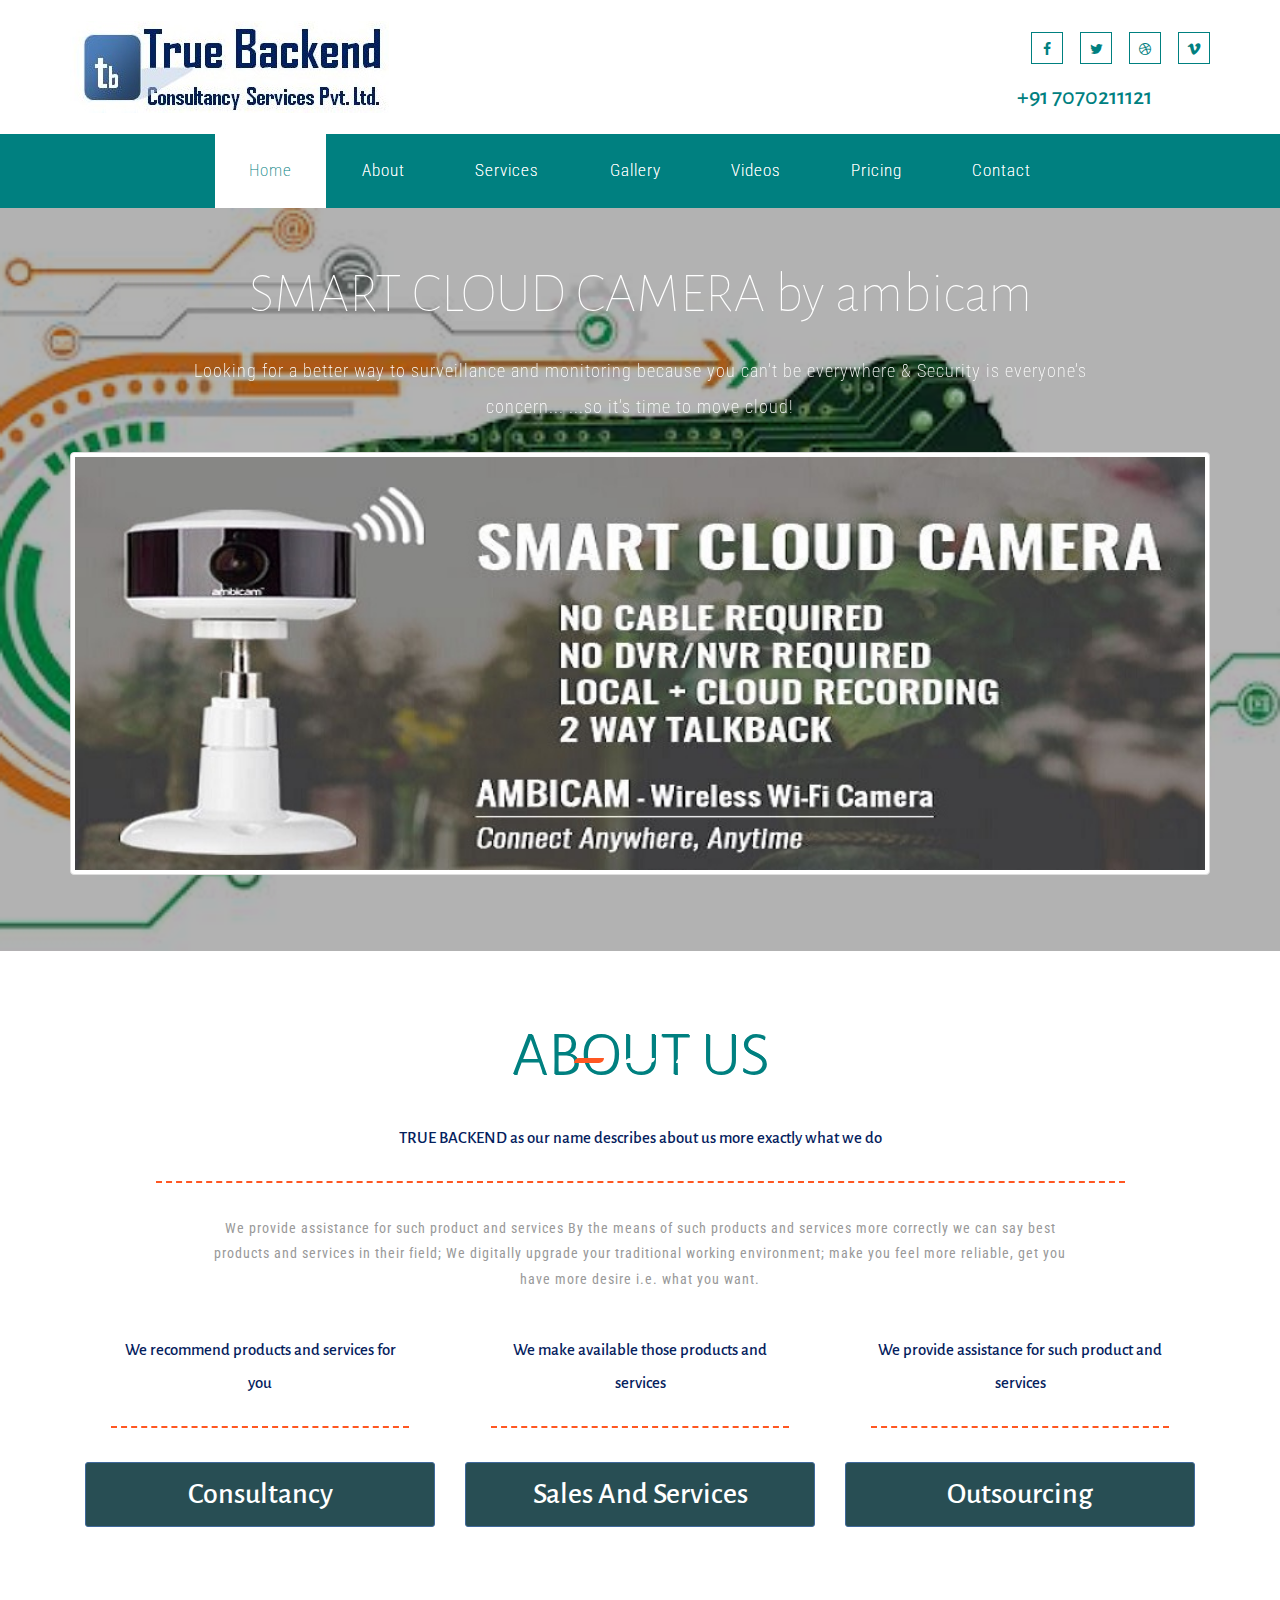
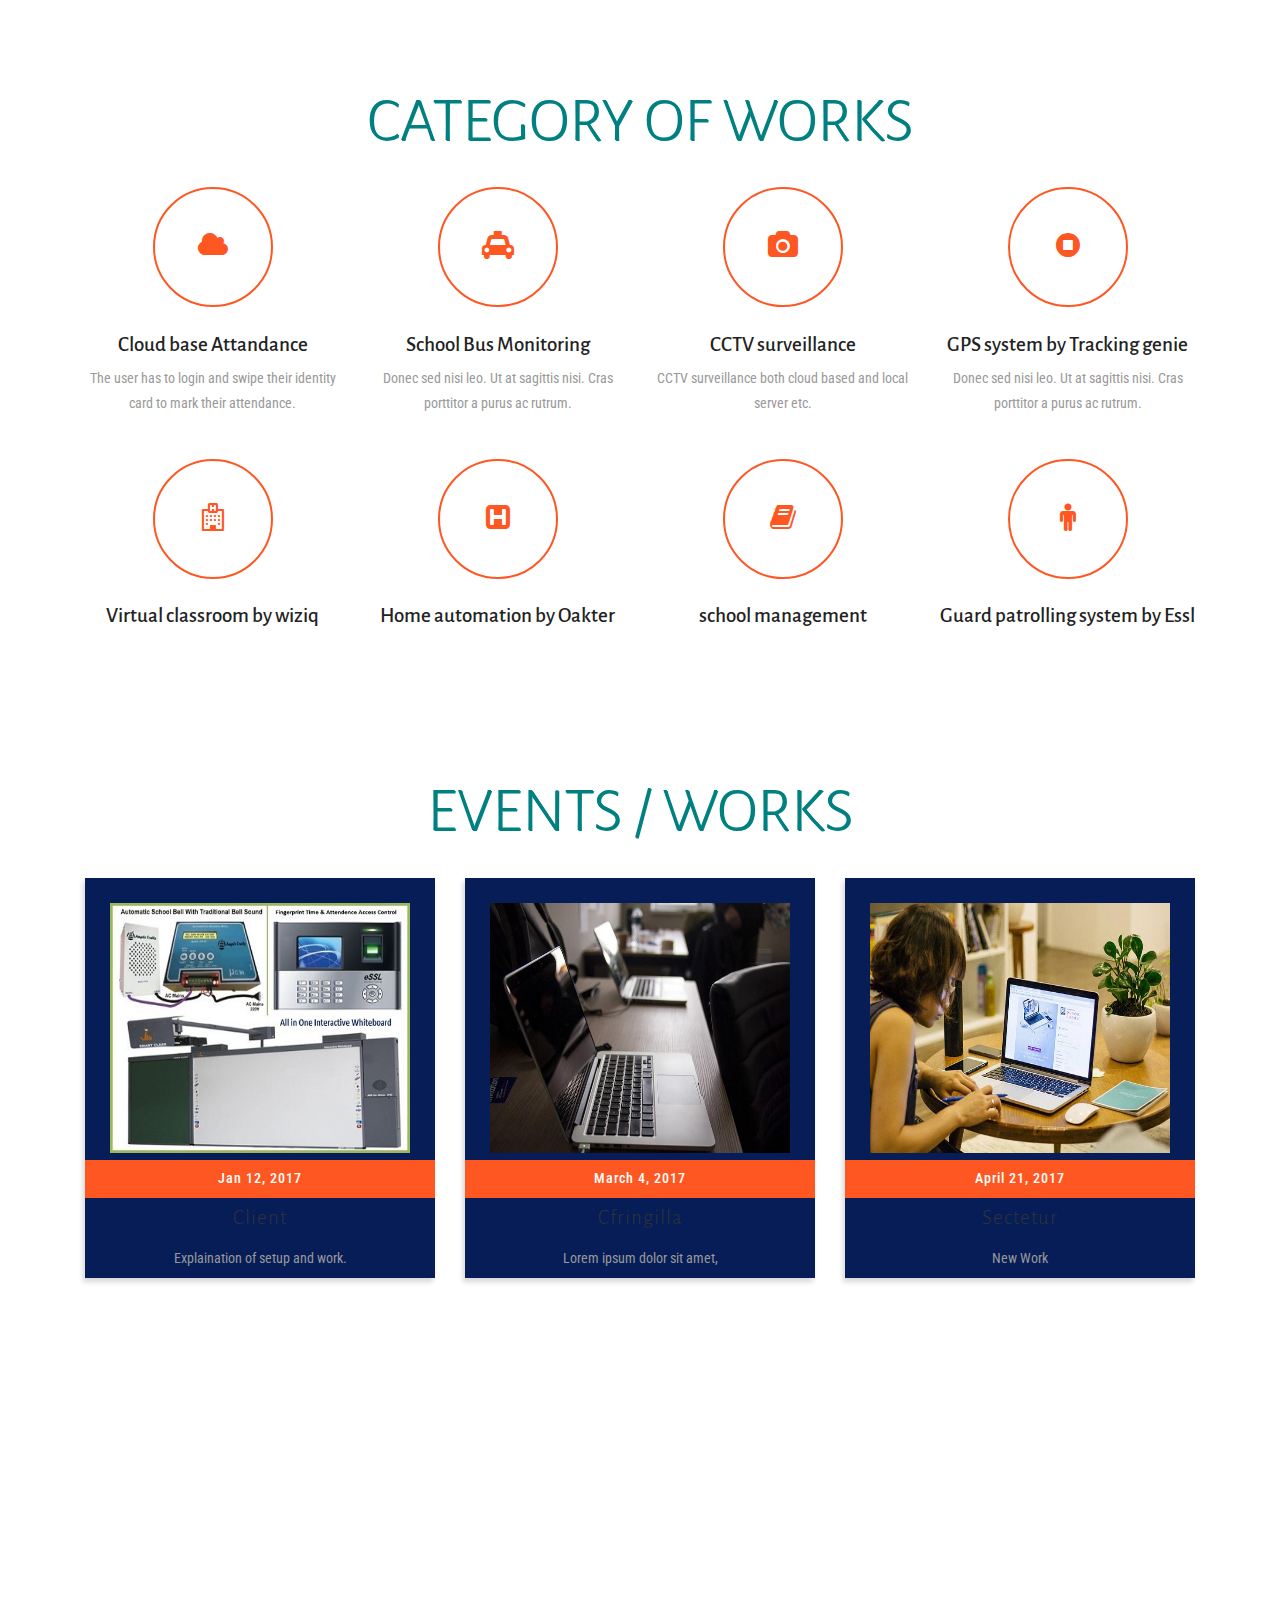
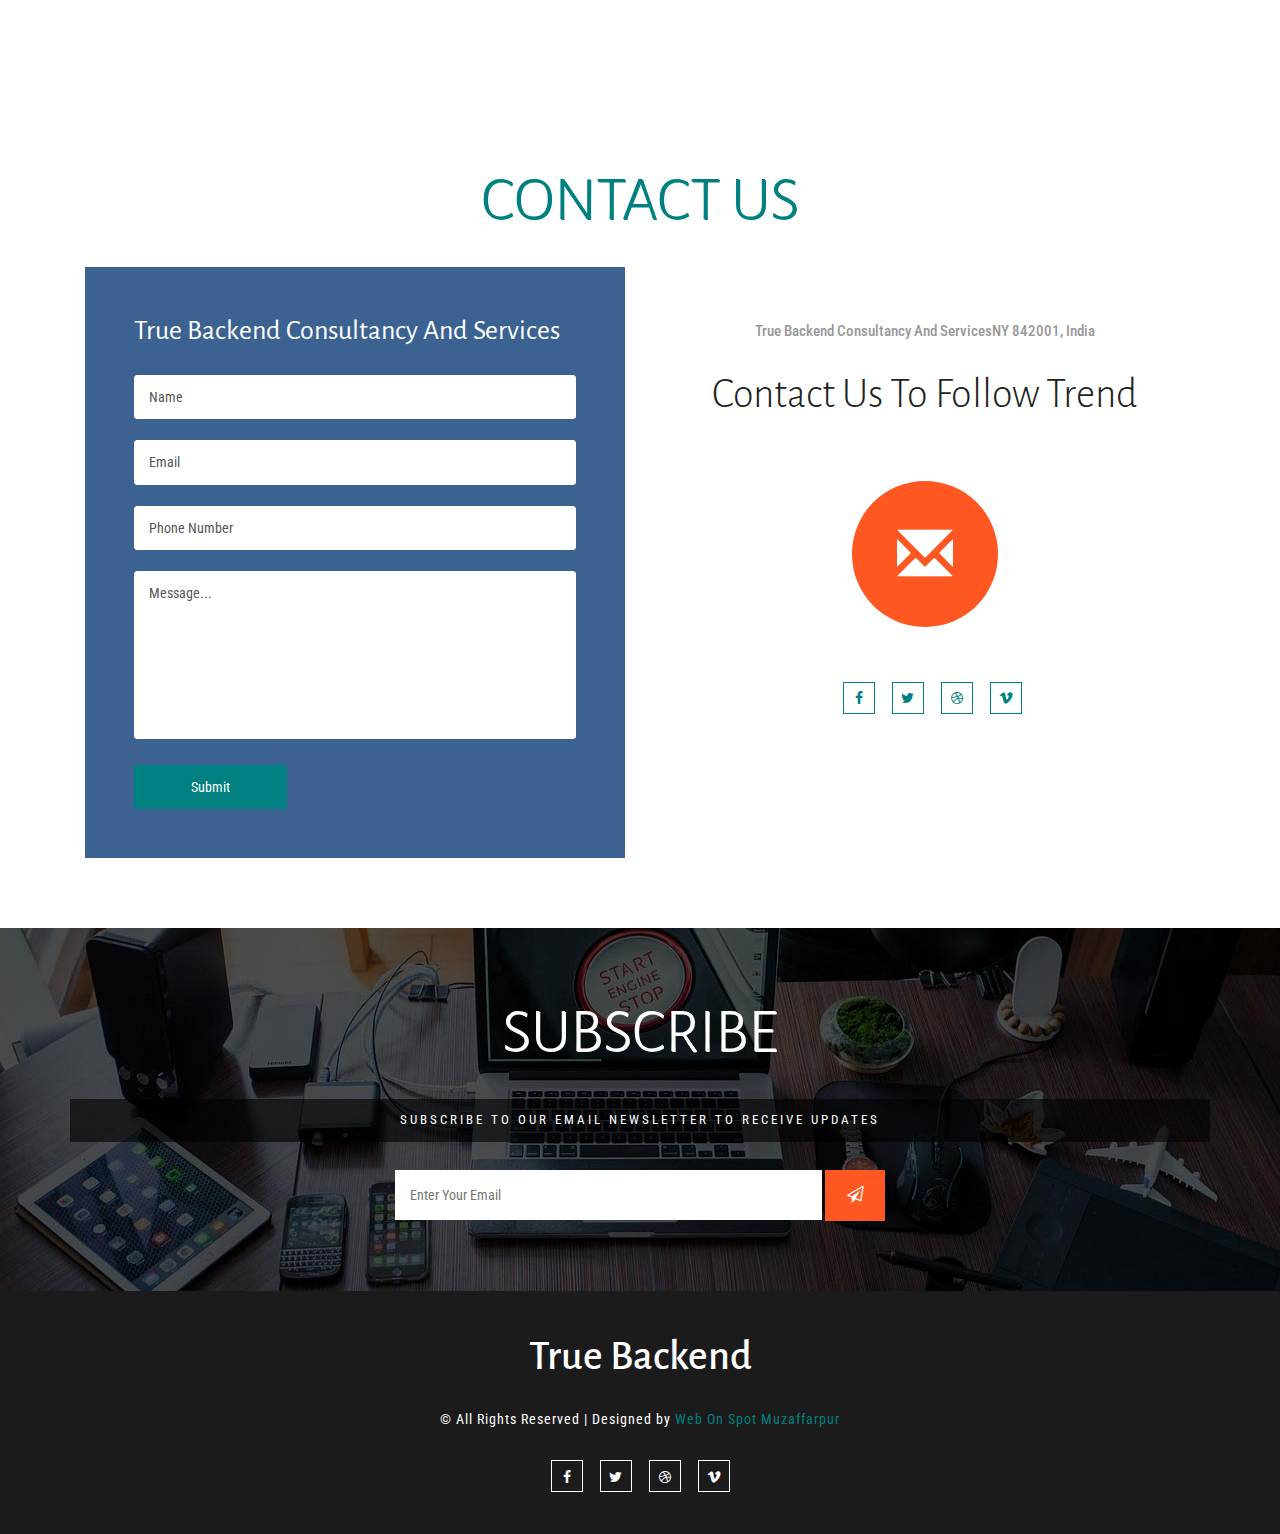
<file: index.html>
﻿
<!DOCTYPE html>
<html lang="en">
<head>
<title>True Backend : Consultancy India Pvt Ltd. | Home :: TrueBackend</title>
<meta name="viewport" content="width=device-width, initial-scale=1">
<meta http-equiv="Content-Type" content="text/html; charset=utf-8" />
<meta name="keywords" content="True Backend : Consultancy India Pvt Ltd. | Home :: TrueBackend Muzaffarur" />
<script type="application/x-javascript"> addEventListener("load", function() { setTimeout(hideURLbar, 0); }, false); function hideURLbar(){ window.scrollTo(0,1); } </script>
<!-- Custom Theme files -->
<link href="css/bootstrap.css" type="text/css" rel="stylesheet" media="all">
<link href="css/style.css" type="text/css" rel="stylesheet" media="all">  
<link href="css/font-awesome.css" rel="stylesheet">   <!-- font-awesome icons -->  
<link rel="stylesheet" href="css/flexslider.css" type="text/css" media="all" property="" />
<link rel="stylesheet" href="css/lightbox.css">
<!-- //Custom Theme files -->    
<!-- js --> 
<script src="js/jquery-2.2.3.min.js"></script>  
<!-- //js -->  
<!-- web-fonts -->     
<link href="//fonts.googleapis.com/css?family=Roboto+Condensed:300,300i,400,400i,700,700i" rel="stylesheet">
<link href="//fonts.googleapis.com/css?family=Alegreya+Sans:100,100i,300,300i,400,400i,500,500i,700,700i,800,800i,900,900i" rel="stylesheet"> 
    <!--<script src="https://cdn.jsdelivr.net/bxslider/4.2.12/jquery.bxslider.min.js"></script>
    <script>
    $(document).ready(function(){
      $('.slider').bxSlider();
    });
    </script>-->
<!-- //web-fonts -->  
    <!-- Start of truebackend Zendesk Widget script -->
    <script>
/*<![CDATA[*/window.zEmbed||function(e,t){var n,o,d,i,s,a=[],r=document.createElement("iframe");window.zEmbed=function(){a.push(arguments)},window.zE=window.zE||window.zEmbed,r.src="javascript:false",r.title="",r.role="presentation",(r.frameElement||r).style.cssText="display: none",d=document.getElementsByTagName("script"),d=d[d.length-1],d.parentNode.insertBefore(r,d),i=r.contentWindow,s=i.document;try{o=s}catch(e){n=document.domain,r.src='javascript:var d=document.open();d.domain="'+n+'";void(0);',o=s}o.open()._l=function(){var e=this.createElement("script");n&&(this.domain=n),e.id="js-iframe-async",e.src="https://assets.zendesk.com/embeddable_framework/main.js",this.t=+new Date,this.zendeskHost="truebackend.zendesk.com",this.zEQueue=a,this.body.appendChild(e)},o.write('<body onload="document._l();">'),o.close()}();
/*]]>*/</script>
    <!-- End of truebackend Zendesk Widget script -->
    <link href="mickeywatch/mw.css" rel="stylesheet" />
    <script src="mickeywatch/mw.js"></script>
</head> 
<body>
	<!-- header -->
	<div class="header" id="home">
		<div class="container">
			<div class="agile_header_grid"> 
				<div class="header-mdl agileits-logo"><!-- header-two --> 
					<h1><a href="index.html"><img src="images/logo.jpg" /></a></h1> 
				</div>
				<div class="agile_social_banner">
					<ul class="agileits_social_list">
						<li><a href="#" class="WOS_agile_facebook"><i class="fa fa-facebook" aria-hidden="true"></i></a></li>
						<li><a href="#" class="agile_twitter"><i class="fa fa-twitter" aria-hidden="true"></i></a></li>
						<li><a href="#" class="WOS_agile_dribble"><i class="fa fa-dribbble" aria-hidden="true"></i></a></li>
						<li><a href="#" class="WOS_agile_vimeo"><i class="fa fa-vimeo" aria-hidden="true"></i></a></li>
					</ul>
                    <br />
                    <h3 class="callno">+91 7070211121 </h3> 
				</div> 
                
				<div class="clearfix"> </div>
			</div>  
		</div>	
	</div>	
	<!-- //header -->
	<!-- navigation -->
	<div class="top-nav">
		<nav class="navbar navbar-default">
			<div class="container">
				<div class="navbar-header">
					<button type="button" class="navbar-toggle collapsed" data-toggle="collapse" data-target="#bs-example-navbar-collapse-1">
						<span class="sr-only">Toggle navigation</span>
						<span class="icon-bar"></span>
						<span class="icon-bar"></span>
						<span class="icon-bar"></span>
					</button>
				</div>
				<!-- Collect the nav links, forms, and other content for toggling -->
				<div class="collapse navbar-collapse" id="bs-example-navbar-collapse-1">
                    <ul class="nav navbar-center cl-effect-15">
                        <li><a href="index.html" class="active scroll">Home</a></li>
                        <li><a href="#about" class="scroll" data-hover="About">About</a></li>
                        <li><a href="services.html" data-hover="Services">Services</a></li>
                        <li><a href="#gallery" class="scroll" data-hover="Gallery">Gallery</a></li>
                        <li><a href="#news" class="scroll" data-hover="Videos">Videos</a></li>
                        <li><a href="#news" class="scroll" data-hover="Pricing">Pricing</a></li>
                        <li><a href="../true/contact.html" data-hover="Contact">Contact</a></li>
                    </ul>	
					<div class="clearfix"> </div>
				</div>
			</div>	
		</nav>		
	</div>	
	<!-- navigation -->

	<!-- banner -->
	<div class="WOSls-banner"> 
		<!-- banner-text -->
		<div class="banner-text agileinfo"> 
			<div class="container">
				<div class="flexslider">
					<ul class="slides">
						<li>
                           
                           
							<div class="banner-WOSlstext"> 
								<h2>SMART CLOUD CAMERA by ambicam</h2>
								<p>Looking for a better way to surveillance and monitoring because you can’t be everywhere & Security is everyone’s concern... ...so it’s time to move cloud!</p>
							</div>
                            <img src="images/smart_cloud_camera.jpg" class="thumbnail"  />
						</li>
						<li>
                            
							<div class="banner-WOSlstext"> 
								<h3>SMART HOME by Oakterh</h3>
								<p>Upgrade your Home a smart home without changing any existing appliances; that you have either a ceiling fan or AC or any electrical appliances even your doors or wall mounted switch boxes.</p>
							</div>
                            <img src="images/IMG-20180222-WA0008.jpg" class="thumbnail" />
						</li>
						<li>
                            
							<div class="banner-WOSlstext"> 
								<h3>SMART TRACKING SOLUTION by Tracking Genie</h3>
								<p>Track your vehicle in Real-Time, a complete vehicle tracking solution.</p>
							</div> 
                            <img src="images/smarttrackingsolution.jpg" class="thumbnail" />
						</li>
					</ul> 
				</div> 	 
			</div>  
		</div>	
		<!-- //banner-text -->   
	</div>	
	<!-- //banner -->
	<!-- welcome -->
	<div id="about" class="welcome">
		<div class="container">
			<h3 class="agileits-title">About Us</h3>
            <h4>
                TRUE BACKEND as our name describes about us more
                exactly what we do
            </h4>
            <p class="w-text">
                We provide assistance for such product and services
                By the means of such products and services more
                correctly we can say best products and services in their
                field; We digitally upgrade your traditional working
                environment; make you feel more reliable, get you have
                more desire i.e. what you want.
            </p>
			<div class="welcome-row">
				<div class="col-sm-4 welcome-grids">
					<div class="welcome-img">
						
						<div class="">
                            <h4 class="text-center">We recommend products and services for you</h4>
						</div>
                        <h2 class="thumbnail">Consultancy</h2>
					</div>
				</div>
				<div class="col-sm-4 welcome-grids">
					<div class="welcome-img">
						<!--<img src="images/img2.jpg" class="img-responsive zoom-img" alt="">-->
						<div class="">
                            <h4 class="text-center">We make available those products and services</h4>
						</div>
                        <h2 class="thumbnail">Sales And Services</h2>
					</div>
				</div>
				<div class="col-sm-4 welcome-grids">
					<div class="welcome-img">
						<!--<img src="images/img3.jpg" class="img-responsive zoom-img" alt="">-->
						<div class="">
                            <h4 class="text-center">We provide assistance for such product and services</h4>
						</div>
                        <h2 class="thumbnail">Outsourcing</h2>
					</div>
				</div>
				<div class="clearfix"> </div>
			</div>
		</div>
	</div>
	<!-- //welcome -->
	<!-- team -->
	<!--<div id="team" class="team jarallax">
		<div class="container"> 
			<h3 class="agileits-title WOStitle1">Our Team</h3>  
			<div class="team-agileinfo">
				<div class="col-md-3 col-xs-6 agile_team_grid">
					<div class="view WOS-agile-view">
						<img src="images/t1.jpg" alt=" " class="img-responsive" />
						<div class="WOSlmask">
							<h5>Stellawil</h5>
							<p>Quis autem vel eum iure reprehenderit qui in ea voluptate velit.</p> 
							<div class="agileits_social_icons">
								<ul class="agileits_social_list">
									<li><a href="#" class="WOS_agile_facebook"><i class="fa fa-facebook" aria-hidden="true"></i></a></li>
									<li><a href="#" class="agile_twitter"><i class="fa fa-twitter" aria-hidden="true"></i></a></li>
									<li><a href="#" class="WOS_agile_dribble"><i class="fa fa-dribbble" aria-hidden="true"></i></a></li> 
								</ul>
							</div> 
						</div>
					</div>
				</div>
				<div class="col-md-3 col-xs-6 agile_team_grid">
					<div class="view WOS-agile-view">
						<img src="images/t2.jpg" alt=" " class="img-responsive" />
						<div class="WOSlmask">
							<h5>Mark Sophia</h5>
							<p>Quis autem vel eum iure reprehenderit qui in ea voluptate velit.</p>
							<div class="agileits_social_icons">
								<ul class="agileits_social_list">
									<li><a href="#" class="WOS_agile_facebook"><i class="fa fa-facebook" aria-hidden="true"></i></a></li>
									<li><a href="#" class="agile_twitter"><i class="fa fa-twitter" aria-hidden="true"></i></a></li>
									<li><a href="#" class="WOS_agile_dribble"><i class="fa fa-dribbble" aria-hidden="true"></i></a></li> 
								</ul>
							</div> 
						</div>
					</div>
				</div>
				<div class="col-md-3 col-xs-6 agile_team_grid">
					<div class="view WOS-agile-view">
						<img src="images/t3.jpg" alt=" " class="img-responsive" />
						<div class="WOSlmask">
							<h5>Fedrick </h5>
							<p>Quis autem vel eum iure reprehenderit qui in ea voluptate velit.</p>
							<div class="agileits_social_icons">
								<ul class="agileits_social_list">
									<li><a href="#" class="WOS_agile_facebook"><i class="fa fa-facebook" aria-hidden="true"></i></a></li>
									<li><a href="#" class="agile_twitter"><i class="fa fa-twitter" aria-hidden="true"></i></a></li>
									<li><a href="#" class="WOS_agile_dribble"><i class="fa fa-dribbble" aria-hidden="true"></i></a></li> 
								</ul>
							</div> 
						</div>
					</div>
				</div>
				<div class="col-md-3 col-xs-6 agile_team_grid">
					<div class="view WOS-agile-view">
						<img src="images/t4.jpg" alt=" " class="img-responsive" />
						<div class="WOSlmask">
							<h5>Daniel Nyari</h5>
							<p>Quis autem vel eum iure reprehenderit qui in ea voluptate velit.</p>
							<div class="agileits_social_icons">
								<ul class="agileits_social_list">
									<li><a href="#" class="WOS_agile_facebook"><i class="fa fa-facebook" aria-hidden="true"></i></a></li>
									<li><a href="#" class="agile_twitter"><i class="fa fa-twitter" aria-hidden="true"></i></a></li>
									<li><a href="#" class="WOS_agile_dribble"><i class="fa fa-dribbble" aria-hidden="true"></i></a></li> 
								</ul>
                                <br />
                                <h2> </h2>
							</div> 
						</div>
					</div>
				</div>
				<div class="clearfix"> </div>
			</div>
		</div>
	</div>-->
	<!-- //team -->
	<!-- services -->
	<div id="services" class="services jarallax">
		<div class="container"> 
			<h3 class="agileits-title">Category Of Works</h3> 
			<div class="services-agileinfo">
				<div class="col-sm-3 col-xs-6 wthree-services-grid">
					<div class="wthree-services-icon">
						<i class="fa fa-cloud" aria-hidden="true"></i>
					</div>
					<div class="wthree-services-info">
						<h5>Cloud base Attandance  </h5>
						<p>The user has to login and swipe their identity card to mark their attendance. </p>
					</div>
				</div>
				<div class="col-sm-3 col-xs-6 wthree-services-grid">
					<div class="wthree-services-icon">
						<i class="fa fa-cab" aria-hidden="true"></i>
					</div>
					<div class="wthree-services-info">
						<h5>School Bus Monitoring</h5>
						<p>Donec sed nisi leo. Ut at sagittis nisi. Cras porttitor a purus ac rutrum. </p>
					</div>
				</div>
                <div class="col-sm-3 col-xs-6 wthree-services-grid">
                    <div class="wthree-services-icon">
                        <i class="fa fa-camera" aria-hidden="true"></i>
                    </div>
                    <div class="wthree-services-info">
                        <h5>CCTV surveillance </h5>
                        <p>CCTV surveillance both cloud based and local server etc. </p>
                    </div>
                </div>
				<div class="col-sm-3 col-xs-6 wthree-services-grid">
					<div class="wthree-services-icon">
						<i class="fa fa-stop-circle" aria-hidden="true"></i>
					</div>
					<div class="wthree-services-info">
						<h5>GPS system by Tracking genie</h5>
						<p>Donec sed nisi leo. Ut at sagittis nisi. Cras porttitor a purus ac rutrum. </p>
					</div>
				</div>
				<div class="col-sm-3 col-xs-6 wthree-services-grid">
					<div class="wthree-services-icon">
						<i class="fa fa-hospital-o" aria-hidden="true"></i>
					</div>
					<div class="wthree-services-info">
						<h5>Virtual classroom by wiziq</h5>
						
					</div>
				</div>
				<div class="col-sm-3 col-xs-6 wthree-services-grid">
					<div class="wthree-services-icon">
						<i class="fa fa-h-square" aria-hidden="true"></i>
					</div>
					<div class="wthree-services-info">
						<h5>Home automation by Oakter</h5>
						
					</div>
				</div>
				<div class="col-sm-3 col-xs-6 wthree-services-grid">
					<div class="wthree-services-icon">
						<i class="fa fa-book" aria-hidden="true"></i>
					</div>
					<div class="wthree-services-info">
						<h5>school management</h5>
						
					</div>
				</div>
				<div class="col-sm-3 col-xs-6 wthree-services-grid">
					<div class="wthree-services-icon">
						<i class="fa fa-male" aria-hidden="true"></i>
					</div>
					<div class="wthree-services-info">
						<h5>Guard patrolling system by Essl </h5>
						
					</div>
				</div>
				<div class="clearfix"> </div>
			</div>
		</div>
	</div>
	<!-- //services -->
	
	
	<!-- news -->
	<div id="news" class="services news">
		<div class="container">   
			<h3 class="agileits-title">Events / Works</h3>  
			<div class="news-agileinfo">
				<div class="col-sm-4 news-WOSlgrids">
					<div class="news-gridtext">
						<div class="news-WOSimg">
							<a href="#myModal" data-toggle="modal"><img src="images/img3.jpg" class="img-responsive zoom-img" alt=""/></a>
						</div>
						<div class="news-WOSimgtext">
							<h5 class="WOS-agilep">Jan 12, 2017</h5>
							<h4><a href="#myModal" data-toggle="modal">Client</a></h4> 
							<p>Explaination of setup and work. </p>
						</div>
					</div>
				</div>
				<div class="col-sm-4 news-WOSlgrids">
					<div class="news-gridtext">
						<div class="news-WOSimg">
							<a href="#myModal" data-toggle="modal"><img src="images/g4.jpg" class="img-responsive zoom-img" alt=""/></a>
						</div>
						<div class="news-WOSimgtext">
							<h5 class="WOS-agilep">March 4, 2017</h5>
							<h4><a href="#myModal" data-toggle="modal">Cfringilla</a></h4> 
							<p>Lorem ipsum dolor sit amet,  </p> 
						</div>
					</div>
				</div>
				<div class="col-sm-4 news-WOSlgrids">
					<div class="news-gridtext">
						<div class="news-WOSimg">
							<a href="#myModal" data-toggle="modal"><img src="images/g2.jpg" class="img-responsive zoom-img" alt=""/></a>
						</div>
						<div class="news-WOSimgtext">
							<h5 class="WOS-agilep">April 21, 2017</h5>
							<h4><a href="#myModal" data-toggle="modal">Sectetur</a></h4> 
                            <p> New Work </p>  
						</div>
					</div>
				</div>
				<div class="clearfix"> </div>
			</div>
		</div>
	</div>
	<!-- //news --> 
	<!-- map -->
	<div class="map agileits">
        <iframe src="https://www.google.com/maps/embed?pb=!1m14!1m8!1m3!1d18492.91598615774!2d77.62801996849292!3d12.993796344805437!3m2!1i1024!2i768!4f13.1!3m3!1m2!1s0x0%3A0xa647186c2d54bb7f!2sWebonspot+%7C+website+design+mobile+app+development!5e0!3m2!1sen!2sin!4v1519456479251"></iframe>
	</div>
	<!-- //map --> 
	<!-- contact -->
	<div id="contact" class="contact">
		<div class="container"> 
			<h3 class="agileits-title">Contact Us</h3>  
			<div class="contact-row agileits-WOSlayouts">  
				<div class="col-md-6 col-sm-6 contact-WOSlsleft">
					<div class="contact-grid agileits">
						<h4> True Backend Consultancy And Services </h4>
						<form action="#" method="post"> 
							<input type="text" name="Name" placeholder="Name" required="">
							<input type="email" name="Email" placeholder="Email" required=""> 
							<input type="text" name="Phone Number" placeholder="Phone Number" required="">
							<textarea name="Message" placeholder="Message..." required=""></textarea>
							<input type="submit" value="Submit" >
						</form> 
					</div>
				</div>
				<div class="col-md-6 col-sm-6 contact-WOSlsright map-left"> 
					<h4> True Backend Consultancy And ServicesNY 842001, India</h4>
					<h3>Contact Us To Follow Trend <br> </h3>
					<span class="glyphicon glyphicon-envelope"> </span>
					<div class="agile_social_icons">
						<ul class="agileits_social_list">
							<li><a href="#" class="WOS_agile_facebook"><i class="fa fa-facebook" aria-hidden="true"></i></a></li>
							<li><a href="#" class="agile_twitter"><i class="fa fa-twitter" aria-hidden="true"></i></a></li>
							<li><a href="#" class="WOS_agile_dribble"><i class="fa fa-dribbble" aria-hidden="true"></i></a></li>
							<li><a href="#" class="WOS_agile_vimeo"><i class="fa fa-vimeo" aria-hidden="true"></i></a></li>
						</ul>
					</div> 
				</div>
				<div class="clearfix"> </div>
			</div>	
		</div>	
	</div>
	<!-- //contact --> 
	<!-- subscribe -->
	<div class="subscribe team jarallax">
		<div class="container">
			<div class="WOS-agile-heading agile-subscribe-heading">
				<h3 class="agileits-title WOStitle1">Subscribe</h3>
				<p>Subscribe to our email newsletter to receive updates</p>
			</div>
			<div class="subscribe-grid">
				<form action="#" method="post">
					<input type="email" placeholder="Enter Your Email" name="email" required="">
					<button class="btn1"><i class="fa fa-paper-plane-o" aria-hidden="true"></i></button>
				</form>
			</div>
		</div>
	</div>
	<!-- //subscribe -->
	<!-- footer -->
	<div class="footer">
		<div class="container">
			<h3><a href="http://www.webonspot.com">True Backend</a></h3>
            <p class="w3-link">© All Rights Reserved | Designed by  <a itemprop="url" href="http://www.webonspot.com">Web On Spot Muzaffarpur</a></p>
			<div class="agileits_social_icons">
				<ul class="agileits_social_list">
					<li><a href="#" class="WOS_agile_facebook"><i class="fa fa-facebook" aria-hidden="true"></i></a></li>
					<li><a href="#" class="agile_twitter"><i class="fa fa-twitter" aria-hidden="true"></i></a></li>
					<li><a href="#" class="WOS_agile_dribble"><i class="fa fa-dribbble" aria-hidden="true"></i></a></li> 
					<li><a href="#" class="WOS_agile_vimeo"><i class="fa fa-vimeo" aria-hidden="true"></i></a></li>
				</ul>
			</div> 
		</div>
	</div>
	<!-- //footer -->	
	<!-- modal -->
	<div class="modal about-modal WOS-agileits fade" id="myModal" tabindex="-1" role="dialog">
		<div class="modal-dialog" role="document">
			<div class="modal-content">
				<div class="modal-header">
					<button type="button" class="close" data-dismiss="modal" aria-label="Close"><span aria-hidden="true">&times;</span></button>						
				</div> 
				<div class="modal-body">
					<img src="images/img2.jpg" alt=""> 
					<p>Lorem ipsum dolor sit amet, consectetur adipiscing elit. Cras rutrum iaculis enim, non convallis felis mattis at. Donec fringilla lacus eu pretium rutrum. Cras aliquet congue ullamcorper. Etiam mattis eros eu ullamcorper volutpat. Proin ut dui a urna efficitur varius. uisque molestie cursus mi et congue consectetur adipiscing elit cras rutrum iaculis enim, Lorem ipsum dolor sit amet, non convallis felis mattis at. Maecenas sodales tortor ac ligula ultrices dictum et quis urna. Etiam pulvinar metus neque, eget porttitor massa vulputate. 
					<br>Etiam mattis eros eu ullamcorper volutpat. Proin ut dui a urna efficitur varius. uisque molestie cursus mi et congue consectetur adipiscing elit cras rutrum iaculis enim, Lorem ipsum dolor sit amet, non convallis felis mattis at.</p>
				</div> 
			</div>
		</div>
	</div>
	<!-- //modal -->    
	<!-- FlexSlider --> 
	<script defer src="js/jquery.flexslider.js"></script>
	<script type="text/javascript">
		$(window).load(function(){
		  $('.flexslider').flexslider({
			animation: "slide",
			start: function(slider){
			  $('body').removeClass('loading');
			}
		  });
		});
	</script>
	<!-- End-slider-script -->   
	<!-- jarallax -->  
	<script src="js/SmoothScroll.min.js"></script> 
	 
	<script type="text/javascript">
		/* init Jarallax */
		$('.jarallax').jarallax({
			speed: 0.5,
			imgWidth: 1366,
			imgHeight: 768
		})
	</script>  
	<!-- //jarallax --> 
	<!-- start-smooth-scrolling --> 
	<script type="text/javascript" src="js/move-top.js"></script>
	<script type="text/javascript" src="js/easing.js"></script>	
	<script type="text/javascript">
			jQuery(document).ready(function($) {
				$(".scroll").click(function(event){		
					event.preventDefault();
			
			$('html,body').animate({scrollTop:$(this.hash).offset().top},1000);
				});
			});
	</script>
	<!-- //end-smooth-scrolling -->	
	<!-- smooth-scrolling-of-move-up -->
	<script type="text/javascript">
		$(document).ready(function() {
			/*
			var defaults = {
				containerID: 'toTop', // fading element id
				containerHoverID: 'toTopHover', // fading element hover id
				scrollSpeed: 1200,
				easingType: 'linear' 
			};
			*/
			
			$().UItoTop({ easingType: 'easeOutQuart' });
			
		});
	</script>
	<!-- //smooth-scrolling-of-move-up -->    
	<!-- Bootstrap core JavaScript
    ================================================== -->
    <!-- Placed at the end of the document so the pages load faster -->
    <script src="js/bootstrap.js"></script>
</body>
</html>
</file>
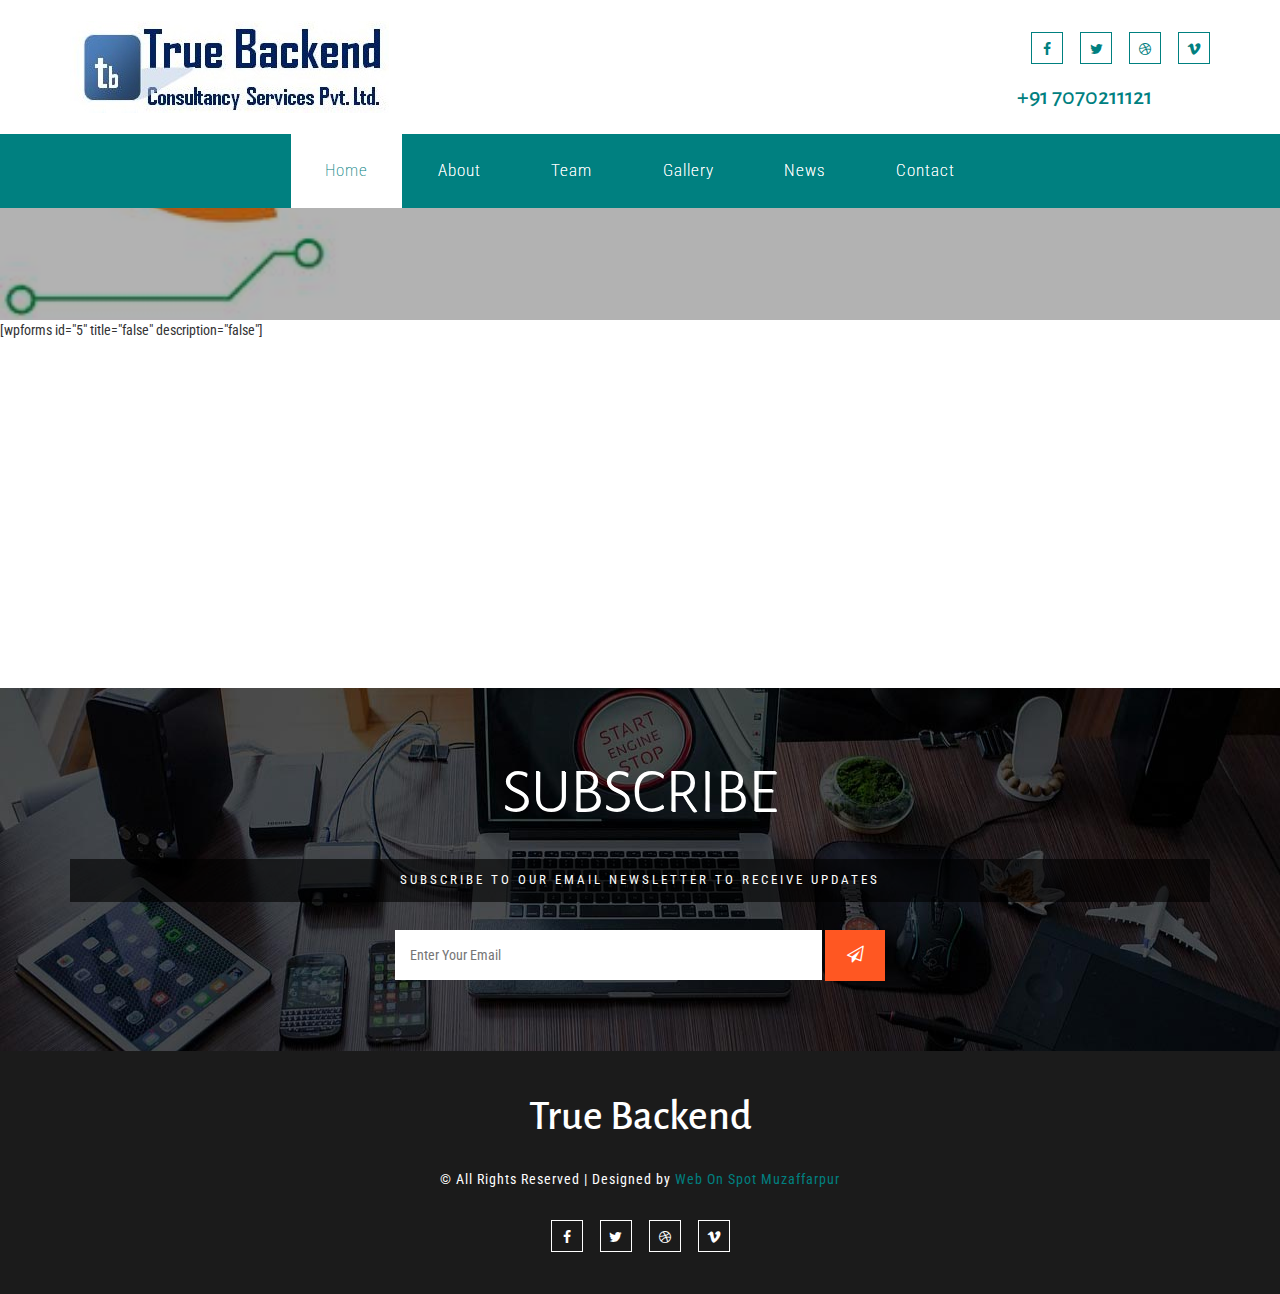
<file: contact.html>
﻿
<!DOCTYPE html>
<html lang="en">
<head>
    <title>True Backend : Consultancy India Pvt Ltd. | Home :: TrueBackend</title>
    <meta name="viewport" content="width=device-width, initial-scale=1">
    <meta http-equiv="Content-Type" content="text/html; charset=utf-8" />
    <meta name="keywords" content="True Backend : Consultancy India Pvt Ltd. | Home :: TrueBackend Muzaffarur" />
    <script type="application/x-javascript"> addEventListener("load", function() { setTimeout(hideURLbar, 0); }, false); function hideURLbar(){ window.scrollTo(0,1); } </script>
    <!-- Custom Theme files -->
    <link href="css/bootstrap.css" type="text/css" rel="stylesheet" media="all">
    <link href="css/style.css" type="text/css" rel="stylesheet" media="all">
    <link href="css/font-awesome.css" rel="stylesheet">   <!-- font-awesome icons -->
    <link rel="stylesheet" href="css/flexslider.css" type="text/css" media="all" property="" />
    <link rel="stylesheet" href="css/lightbox.css">
    <!-- //Custom Theme files -->
    <!-- js -->
    <script src="js/jquery-2.2.3.min.js"></script>
    <!-- //js -->
    <!-- web-fonts -->
    <link href="//fonts.googleapis.com/css?family=Roboto+Condensed:300,300i,400,400i,700,700i" rel="stylesheet">
    <link href="//fonts.googleapis.com/css?family=Alegreya+Sans:100,100i,300,300i,400,400i,500,500i,700,700i,800,800i,900,900i" rel="stylesheet">
    <!--<script src="https://cdn.jsdelivr.net/bxslider/4.2.12/jquery.bxslider.min.js"></script>
    <script>
    $(document).ready(function(){
      $('.slider').bxSlider();
    });
    </script>-->
    <!-- //web-fonts -->
    <!-- Start of truebackend Zendesk Widget script -->
    <script>
/*<![CDATA[*/window.zEmbed || function (e, t) { var n, o, d, i, s, a = [], r = document.createElement("iframe"); window.zEmbed = function () { a.push(arguments) }, window.zE = window.zE || window.zEmbed, r.src = "javascript:false", r.title = "", r.role = "presentation", (r.frameElement || r).style.cssText = "display: none", d = document.getElementsByTagName("script"), d = d[d.length - 1], d.parentNode.insertBefore(r, d), i = r.contentWindow, s = i.document; try { o = s } catch (e) { n = document.domain, r.src = 'javascript:var d=document.open();d.domain="' + n + '";void(0);', o = s } o.open()._l = function () { var e = this.createElement("script"); n && (this.domain = n), e.id = "js-iframe-async", e.src = "https://assets.zendesk.com/embeddable_framework/main.js", this.t = +new Date, this.zendeskHost = "truebackend.zendesk.com", this.zEQueue = a, this.body.appendChild(e) }, o.write('<body onload="document._l();">'), o.close() }();
            /*]]>*/</script>
    <!-- End of truebackend Zendesk Widget script -->
    <link href="mickeywatch/mw.css" rel="stylesheet" />
    <script src="mickeywatch/mw.js"></script>
</head>
<body>
    <!-- header -->
    <div class="header" id="home">
        <div class="container">
            <div class="agile_header_grid">
                <div class="header-mdl agileits-logo">
                    <!-- header-two -->
                    <h1><a href="index.html"><img src="images/logo.jpg" /></a></h1>
                </div>
                <div class="agile_social_banner">
                    <ul class="agileits_social_list">
                        <li><a href="#" class="WOS_agile_facebook"><i class="fa fa-facebook" aria-hidden="true"></i></a></li>
                        <li><a href="#" class="agile_twitter"><i class="fa fa-twitter" aria-hidden="true"></i></a></li>
                        <li><a href="#" class="WOS_agile_dribble"><i class="fa fa-dribbble" aria-hidden="true"></i></a></li>
                        <li><a href="#" class="WOS_agile_vimeo"><i class="fa fa-vimeo" aria-hidden="true"></i></a></li>
                    </ul>
                    <br />
                    <h3 class="callno">+91 7070211121</h3>
                </div>

                <div class="clearfix"> </div>
            </div>
        </div>
    </div>
    <!-- //header -->
    <!-- navigation -->
    <div class="top-nav">
        <nav class="navbar navbar-default">
            <div class="container">
                <div class="navbar-header">
                    <button type="button" class="navbar-toggle collapsed" data-toggle="collapse" data-target="#bs-example-navbar-collapse-1">
                        <span class="sr-only">Toggle navigation</span>
                        <span class="icon-bar"></span>
                        <span class="icon-bar"></span>
                        <span class="icon-bar"></span>
                    </button>
                </div>
                <!-- Collect the nav links, forms, and other content for toggling -->
                <div class="collapse navbar-collapse" id="bs-example-navbar-collapse-1">
                    <ul class="nav navbar-center cl-effect-15">
                        <li><a href="index.html" class="active scroll">Home</a></li>
                        <li><a href="#about" class="scroll" data-hover="About">About</a></li>
                        <li><a href="#team" class="scroll" data-hover="Team">Team</a></li>
                        <li><a href="#gallery" class="scroll" data-hover="Gallery">Gallery</a></li>
                        <li><a href="#news" class="scroll" data-hover="News">News</a></li>
                        <li><a href="#contact" class="scroll" data-hover="Contact">Contact</a></li>
                    </ul>
                    <div class="clearfix"> </div>
                </div>
            </div>
        </nav>
    </div>
    <!-- navigation -->
    <!-- banner -->
    <div class="WOSls-banner">
        <!-- banner-text -->
        <div class="banner-text agileinfo">
            <div class="container">

            </div>
        </div>
        <!-- //banner-text -->
    </div>
    <!-- //banner -->
    [wpforms id="5" title="false" description="false"]
    <!-- welcome -->
    <div class="map agileits">
        <iframe src="https://www.google.co.in/maps/place/Prabhu's+Sky+Panaromic/@15.3897341,73.8480983,17.75z/data=!4m8!1m2!2m1!1sprabhu+sky+panaromic!3m4!1s0x0:0x7ff8633de5280a82!8m2!3d15.389667!4d73.8491133"></iframe>
    </div>
    <!-- //contact -->
    <!-- subscribe -->
    <div class="subscribe team jarallax">
        <div class="container">
            <div class="WOS-agile-heading agile-subscribe-heading">
                <h3 class="agileits-title WOStitle1">Subscribe</h3>
                <p>Subscribe to our email newsletter to receive updates</p>
            </div>
            <div class="subscribe-grid">
                <form action="#" method="post">
                    <input type="email" placeholder="Enter Your Email" name="email" required="">
                    <button class="btn1"><i class="fa fa-paper-plane-o" aria-hidden="true"></i></button>
                </form>
            </div>
        </div>
    </div>
    <!-- //subscribe -->
    <!-- footer -->
    <div class="footer">
        <div class="container">
            <h3><a href="http://www.webonspot.com">True Backend</a></h3>
            <p class="w3-link">© All Rights Reserved | Designed by  <a itemprop="url" href="http://www.webonspot.com">Web On Spot Muzaffarpur</a></p>
            <div class="agileits_social_icons">
                <ul class="agileits_social_list">
                    <li><a href="#" class="WOS_agile_facebook"><i class="fa fa-facebook" aria-hidden="true"></i></a></li>
                    <li><a href="#" class="agile_twitter"><i class="fa fa-twitter" aria-hidden="true"></i></a></li>
                    <li><a href="#" class="WOS_agile_dribble"><i class="fa fa-dribbble" aria-hidden="true"></i></a></li>
                    <li><a href="#" class="WOS_agile_vimeo"><i class="fa fa-vimeo" aria-hidden="true"></i></a></li>
                </ul>
            </div>
        </div>
    </div>
    <!-- //footer -->
    <!-- modal -->
    <div class="modal about-modal WOS-agileits fade" id="myModal" tabindex="-1" role="dialog">
        <div class="modal-dialog" role="document">
            <div class="modal-content">
                <div class="modal-header">
                    <button type="button" class="close" data-dismiss="modal" aria-label="Close"><span aria-hidden="true">&times;</span></button>
                </div>
                <div class="modal-body">
                    <img src="images/img2.jpg" alt="">
                    <p>
                        Lorem ipsum dolor sit amet, consectetur adipiscing elit. Cras rutrum iaculis enim, non convallis felis mattis at. Donec fringilla lacus eu pretium rutrum. Cras aliquet congue ullamcorper. Etiam mattis eros eu ullamcorper volutpat. Proin ut dui a urna efficitur varius. uisque molestie cursus mi et congue consectetur adipiscing elit cras rutrum iaculis enim, Lorem ipsum dolor sit amet, non convallis felis mattis at. Maecenas sodales tortor ac ligula ultrices dictum et quis urna. Etiam pulvinar metus neque, eget porttitor massa vulputate.
                        <br>Etiam mattis eros eu ullamcorper volutpat. Proin ut dui a urna efficitur varius. uisque molestie cursus mi et congue consectetur adipiscing elit cras rutrum iaculis enim, Lorem ipsum dolor sit amet, non convallis felis mattis at.
                    </p>
                </div>
            </div>
        </div>
    </div>
    <!-- //modal -->
    <!-- FlexSlider -->
    <script defer src="js/jquery.flexslider.js"></script>
    <script type="text/javascript">
        $(window).load(function () {
            $('.flexslider').flexslider({
                animation: "slide",
                start: function (slider) {
                    $('body').removeClass('loading');
                }
            });
        });
    </script>
    <!-- End-slider-script -->
    <!-- jarallax -->
    <script src="js/SmoothScroll.min.js"></script>

    <script type="text/javascript">
        /* init Jarallax */
        $('.jarallax').jarallax({
            speed: 0.5,
            imgWidth: 1366,
            imgHeight: 768
        })
    </script>
    <!-- //jarallax -->
    <!-- start-smooth-scrolling -->
    <script type="text/javascript" src="js/move-top.js"></script>
    <script type="text/javascript" src="js/easing.js"></script>
    <script type="text/javascript">
        jQuery(document).ready(function ($) {
            $(".scroll").click(function (event) {
                event.preventDefault();

                $('html,body').animate({ scrollTop: $(this.hash).offset().top }, 1000);
            });
        });
    </script>
    <!-- //end-smooth-scrolling -->
    <!-- smooth-scrolling-of-move-up -->
    <script type="text/javascript">
        $(document).ready(function () {
            /*
            var defaults = {
                containerID: 'toTop', // fading element id
                containerHoverID: 'toTopHover', // fading element hover id
                scrollSpeed: 1200,
                easingType: 'linear'
            };
            */

            $().UItoTop({ easingType: 'easeOutQuart' });

        });
    </script>
    <!-- //smooth-scrolling-of-move-up -->
    <!-- Bootstrap core JavaScript
    ================================================== -->
    <!-- Placed at the end of the document so the pages load faster -->
    <script src="js/bootstrap.js"></script>
</body>

</html>
</file>
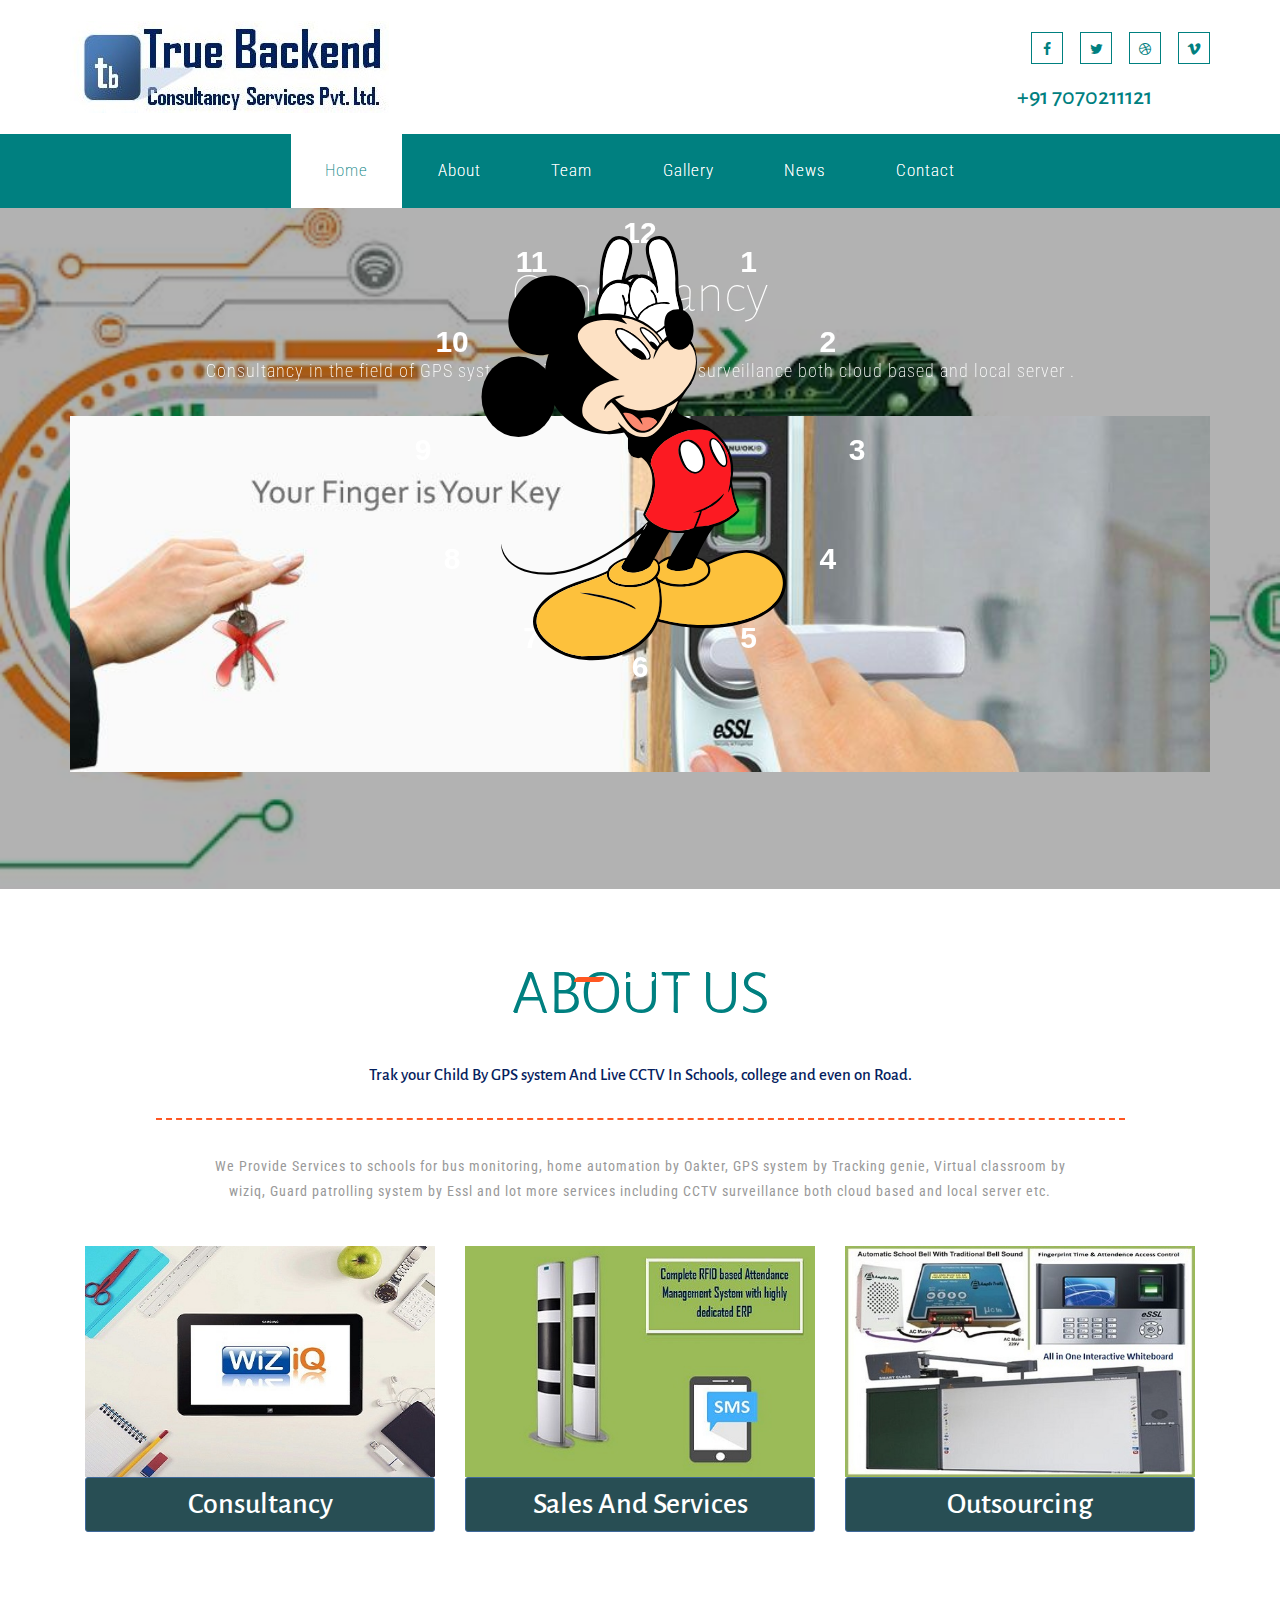
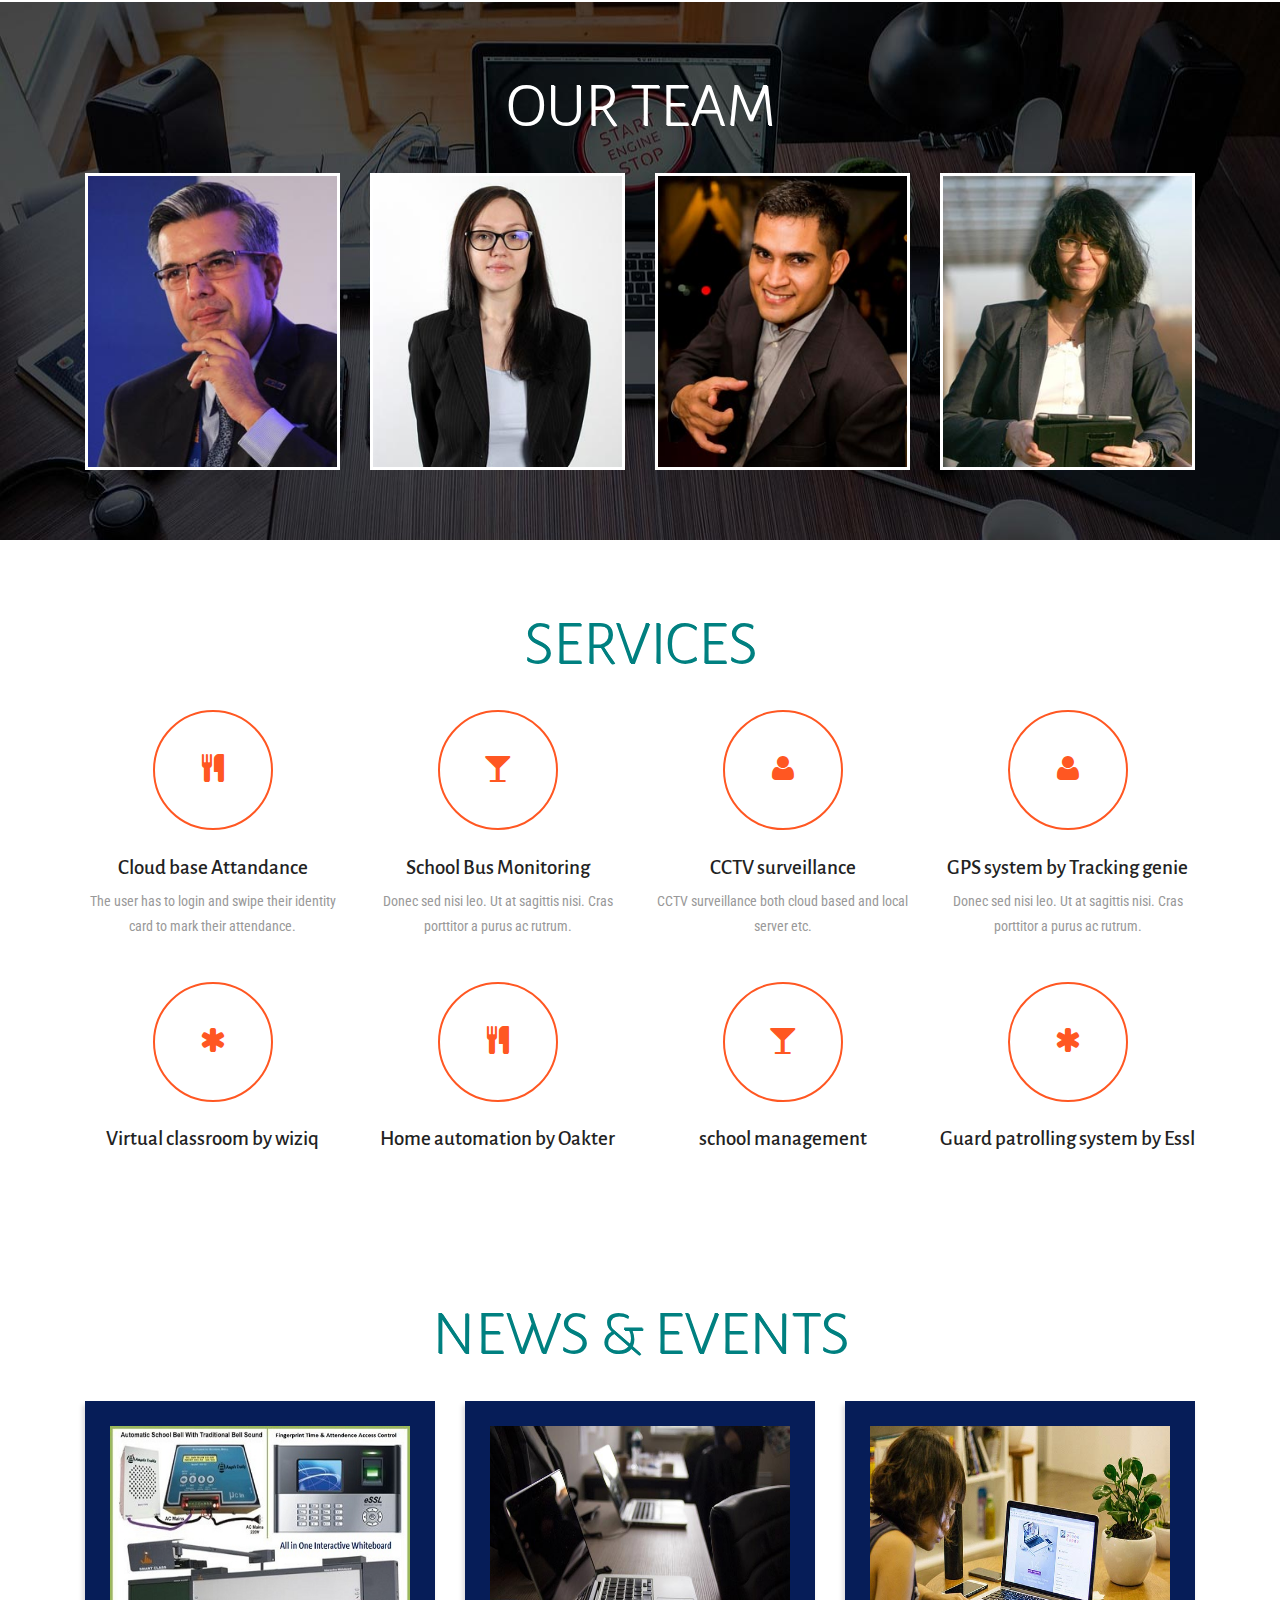
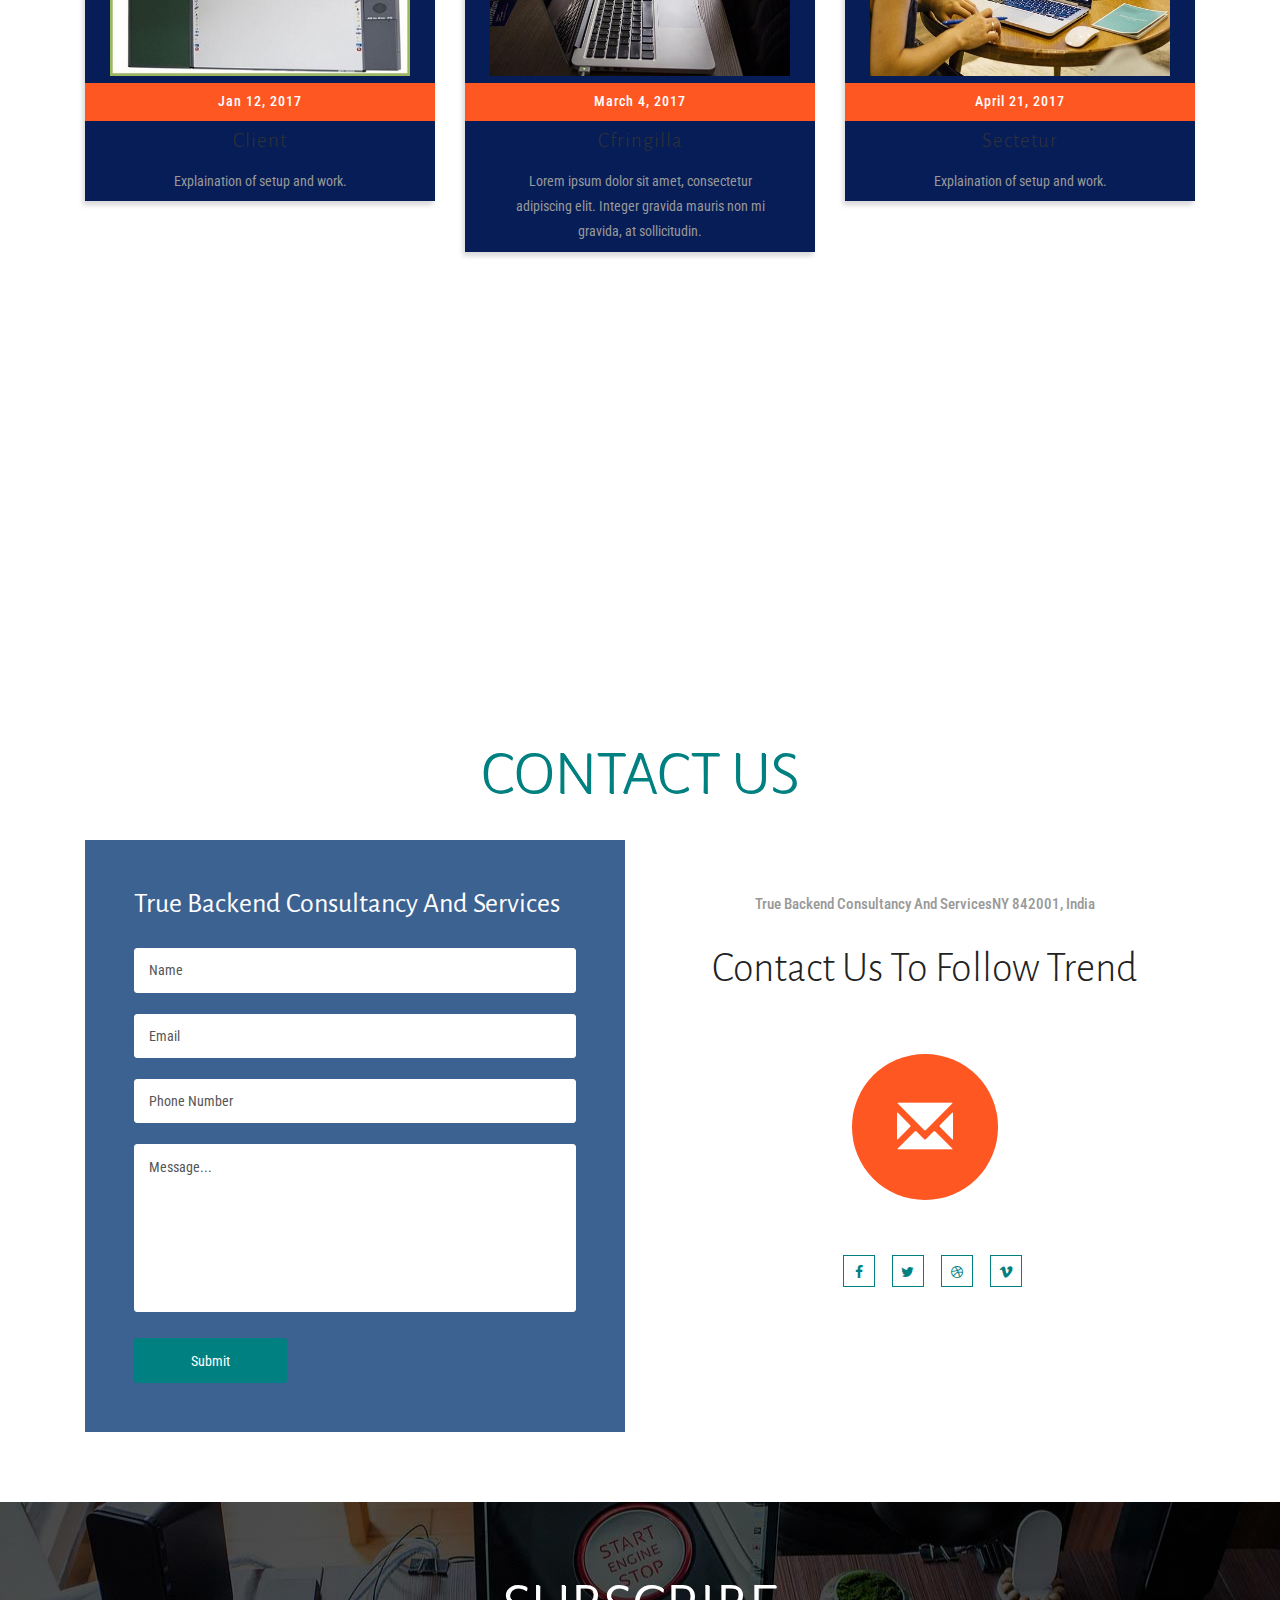
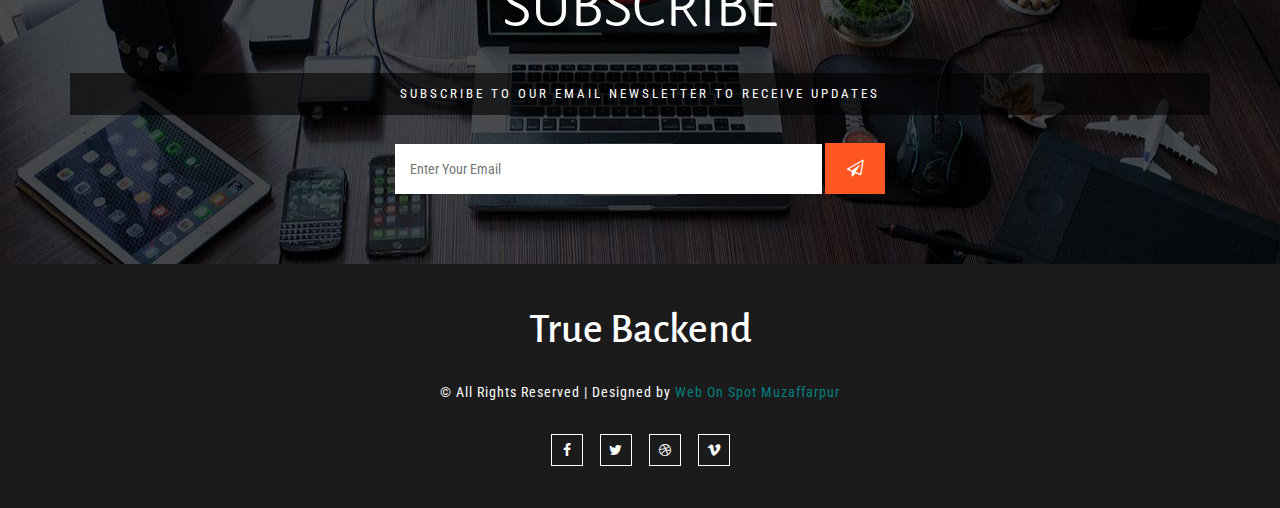
<file: index ld.html>
﻿
<!DOCTYPE html>
<html lang="en">
<head>
<title>True Backend : Consultancy India Pvt Ltd. | Home :: TrueBackend</title>
<meta name="viewport" content="width=device-width, initial-scale=1">
<meta http-equiv="Content-Type" content="text/html; charset=utf-8" />
<meta name="keywords" content="True Backend : Consultancy India Pvt Ltd. | Home :: TrueBackend Muzaffarur" />
<script type="application/x-javascript"> addEventListener("load", function() { setTimeout(hideURLbar, 0); }, false); function hideURLbar(){ window.scrollTo(0,1); } </script>
<!-- Custom Theme files -->
<link href="css/bootstrap.css" type="text/css" rel="stylesheet" media="all">
<link href="css/style.css" type="text/css" rel="stylesheet" media="all">  
<link href="css/font-awesome.css" rel="stylesheet">   <!-- font-awesome icons -->  
<link rel="stylesheet" href="css/flexslider.css" type="text/css" media="all" property="" />
<link rel="stylesheet" href="css/lightbox.css">
<!-- //Custom Theme files -->    
<!-- js --> 
<script src="js/jquery-2.2.3.min.js"></script>  
<!-- //js -->  
<!-- web-fonts -->     
<link href="//fonts.googleapis.com/css?family=Roboto+Condensed:300,300i,400,400i,700,700i" rel="stylesheet">
<link href="//fonts.googleapis.com/css?family=Alegreya+Sans:100,100i,300,300i,400,400i,500,500i,700,700i,800,800i,900,900i" rel="stylesheet"> 
    <!--<script src="https://cdn.jsdelivr.net/bxslider/4.2.12/jquery.bxslider.min.js"></script>
    <script>
    $(document).ready(function(){
      $('.slider').bxSlider();
    });
    </script>-->
<!-- //web-fonts -->  
    <!-- Start of truebackend Zendesk Widget script -->
    <script>
/*<![CDATA[*/window.zEmbed||function(e,t){var n,o,d,i,s,a=[],r=document.createElement("iframe");window.zEmbed=function(){a.push(arguments)},window.zE=window.zE||window.zEmbed,r.src="javascript:false",r.title="",r.role="presentation",(r.frameElement||r).style.cssText="display: none",d=document.getElementsByTagName("script"),d=d[d.length-1],d.parentNode.insertBefore(r,d),i=r.contentWindow,s=i.document;try{o=s}catch(e){n=document.domain,r.src='javascript:var d=document.open();d.domain="'+n+'";void(0);',o=s}o.open()._l=function(){var e=this.createElement("script");n&&(this.domain=n),e.id="js-iframe-async",e.src="https://assets.zendesk.com/embeddable_framework/main.js",this.t=+new Date,this.zendeskHost="truebackend.zendesk.com",this.zEQueue=a,this.body.appendChild(e)},o.write('<body onload="document._l();">'),o.close()}();
/*]]>*/</script>
    <!-- End of truebackend Zendesk Widget script -->
    <link href="mickeywatch/mw.css" rel="stylesheet" />
    <script src="mickeywatch/mw.js"></script>
</head> 
<body>
	<!-- header -->
	<div class="header" id="home">
		<div class="container">
			<div class="agile_header_grid"> 
				<div class="header-mdl agileits-logo"><!-- header-two --> 
					<h1><a href="index.html"><img src="images/logo.jpg" /></a></h1> 
				</div>
				<div class="agile_social_banner">
					<ul class="agileits_social_list">
						<li><a href="#" class="WOS_agile_facebook"><i class="fa fa-facebook" aria-hidden="true"></i></a></li>
						<li><a href="#" class="agile_twitter"><i class="fa fa-twitter" aria-hidden="true"></i></a></li>
						<li><a href="#" class="WOS_agile_dribble"><i class="fa fa-dribbble" aria-hidden="true"></i></a></li>
						<li><a href="#" class="WOS_agile_vimeo"><i class="fa fa-vimeo" aria-hidden="true"></i></a></li>
					</ul>
                    <br />
                    <h3 class="callno">+91 7070211121</h3> 
				</div> 
                
				<div class="clearfix"> </div>
			</div>  
		</div>	
	</div>	
	<!-- //header -->
	<!-- navigation -->
	<div class="top-nav">
		<nav class="navbar navbar-default">
			<div class="container">
				<div class="navbar-header">
					<button type="button" class="navbar-toggle collapsed" data-toggle="collapse" data-target="#bs-example-navbar-collapse-1">
						<span class="sr-only">Toggle navigation</span>
						<span class="icon-bar"></span>
						<span class="icon-bar"></span>
						<span class="icon-bar"></span>
					</button>
				</div>
				<!-- Collect the nav links, forms, and other content for toggling -->
				<div class="collapse navbar-collapse" id="bs-example-navbar-collapse-1">
					<ul class="nav navbar-center cl-effect-15">
						<li><a href="index.html" class="active scroll">Home</a></li>
						<li><a href="#about" class="scroll" data-hover="About">About</a></li>					
						<li><a href="#team" class="scroll" data-hover="Team">Team</a></li> 
						<li><a href="#gallery" class="scroll" data-hover="Gallery">Gallery</a></li>
						<li><a href="#news" class="scroll" data-hover="News">News</a></li>			
						<li><a href="#contact" class="scroll" data-hover="Contact">Contact</a></li>
					</ul>	
					<div class="clearfix"> </div>
				</div>
			</div>	
		</nav>		
	</div>	
	<!-- navigation -->

    <div id="watch">
        <div class="digit">
            <span>1</span>
        </div>
        <div class="digit">
            <span>2</span>
        </div>
        <div class="digit">
            <span>3</span>
        </div>
        <div class="digit">
            <span>4</span>
        </div>
        <div class="digit">
            <span>5</span>
        </div>
        <div class="digit">
            <span>6</span>
        </div>
        <div class="digit">
            <span>7</span>
        </div>
        <div class="digit">
            <span>8</span>
        </div>
        <div class="digit">
            <span>9</span>
        </div>
        <div class="digit">
            <span>10</span>
        </div>
        <div class="digit">
            <span>11</span>
        </div>
        <div class="digit">
            <span>12</span>
        </div>
        <div id="mickey"></div>
        <div class="left" id="hours"></div>
        <div class="right" id="minutes"></div>
    </div>

	<!-- banner -->
	<div class="WOSls-banner"> 
		<!-- banner-text -->
		<div class="banner-text agileinfo"> 
			<div class="container">
				<div class="flexslider">
					<ul class="slides">
						<li>
                           
                           
							<div class="banner-WOSlstext"> 
								<h2>Consultancy</h2>
								<p>Consultancy in the field of GPS system by Tracking and CCTV surveillance both cloud based and local server .</p>
							</div>
                            <img src="images/IMG-20180222-WA0005.jpg" />
						</li>
						<li>
                            
							<div class="banner-WOSlstext"> 
								<h3>Sales And Services</h3>
								<p>Sales And Services, Sales And Services.</p>
							</div>
                            <img src="images/IMG-20180222-WA0008.jpg" />
						</li>
						<li>
                            
							<div class="banner-WOSlstext"> 
								<h3>Outsourcing</h3>
								<p>Integer gravida mauris non mi gravida, at sollicitudin odio efficitur. Lorem ipsum dolor sit amet elit consectetur adipiscing. Mauris ex nulla, aliquam ornare facilisis.</p>
							</div> 
                            <img src="images/IMG-20180222-WA0007.jpg" />
						</li>
					</ul> 
				</div> 	 
			</div>  
		</div>	
		<!-- //banner-text -->   
	</div>	
	<!-- //banner -->
	<!-- welcome -->
	<div id="about" class="welcome">
		<div class="container">
			<h3 class="agileits-title">About Us</h3>
			<h4>Trak your Child By GPS system And Live CCTV In Schools, college and even on Road.</h4>
			<p class="w-text">We Provide Services to schools for bus monitoring, home automation by Oakter, GPS system by Tracking genie, Virtual classroom by wiziq, Guard patrolling system by Essl and lot more services including CCTV surveillance both cloud based and local server etc.
</p>
			<div class="welcome-row">
				<div class="col-sm-4 welcome-grids">
					<div class="welcome-img">
						<img src="images/img1.jpg" class="img-responsive zoom-img" alt="">
						<div class="welcome-text">
							<h5>Consultancy</h5>
						</div>
                        <h2>Consultancy</h2>
					</div>
				</div>
				<div class="col-sm-4 welcome-grids">
					<div class="welcome-img">
						<img src="images/img2.jpg" class="img-responsive zoom-img" alt="">
						<div class="welcome-text">
							<h5>Sales And Services</h5>
						</div>
                        <h2>Sales And Services</h2>
					</div>
				</div>
				<div class="col-sm-4 welcome-grids">
					<div class="welcome-img">
						<img src="images/img3.jpg" class="img-responsive zoom-img" alt="">
						<div class="welcome-text">
							<h5>Outsourcing</h5>
						</div>
                        <h2>Outsourcing</h2>
					</div>
				</div>
				<div class="clearfix"> </div>
			</div>
		</div>
	</div>
	<!-- //welcome -->
	<!-- team -->
	<div id="team" class="team jarallax">
		<div class="container"> 
			<h3 class="agileits-title WOStitle1">Our Team</h3>  
			<div class="team-agileinfo">
				<div class="col-md-3 col-xs-6 agile_team_grid">
					<div class="view WOS-agile-view">
						<img src="images/t1.jpg" alt=" " class="img-responsive" />
						<div class="WOSlmask">
							<h5>Stellawil</h5>
							<p>Quis autem vel eum iure reprehenderit qui in ea voluptate velit.</p> 
							<div class="agileits_social_icons">
								<ul class="agileits_social_list">
									<li><a href="#" class="WOS_agile_facebook"><i class="fa fa-facebook" aria-hidden="true"></i></a></li>
									<li><a href="#" class="agile_twitter"><i class="fa fa-twitter" aria-hidden="true"></i></a></li>
									<li><a href="#" class="WOS_agile_dribble"><i class="fa fa-dribbble" aria-hidden="true"></i></a></li> 
								</ul>
							</div> 
						</div>
					</div>
				</div>
				<div class="col-md-3 col-xs-6 agile_team_grid">
					<div class="view WOS-agile-view">
						<img src="images/t2.jpg" alt=" " class="img-responsive" />
						<div class="WOSlmask">
							<h5>Mark Sophia</h5>
							<p>Quis autem vel eum iure reprehenderit qui in ea voluptate velit.</p>
							<div class="agileits_social_icons">
								<ul class="agileits_social_list">
									<li><a href="#" class="WOS_agile_facebook"><i class="fa fa-facebook" aria-hidden="true"></i></a></li>
									<li><a href="#" class="agile_twitter"><i class="fa fa-twitter" aria-hidden="true"></i></a></li>
									<li><a href="#" class="WOS_agile_dribble"><i class="fa fa-dribbble" aria-hidden="true"></i></a></li> 
								</ul>
							</div> 
						</div>
					</div>
				</div>
				<div class="col-md-3 col-xs-6 agile_team_grid">
					<div class="view WOS-agile-view">
						<img src="images/t3.jpg" alt=" " class="img-responsive" />
						<div class="WOSlmask">
							<h5>Fedrick </h5>
							<p>Quis autem vel eum iure reprehenderit qui in ea voluptate velit.</p>
							<div class="agileits_social_icons">
								<ul class="agileits_social_list">
									<li><a href="#" class="WOS_agile_facebook"><i class="fa fa-facebook" aria-hidden="true"></i></a></li>
									<li><a href="#" class="agile_twitter"><i class="fa fa-twitter" aria-hidden="true"></i></a></li>
									<li><a href="#" class="WOS_agile_dribble"><i class="fa fa-dribbble" aria-hidden="true"></i></a></li> 
								</ul>
							</div> 
						</div>
					</div>
				</div>
				<div class="col-md-3 col-xs-6 agile_team_grid">
					<div class="view WOS-agile-view">
						<img src="images/t4.jpg" alt=" " class="img-responsive" />
						<div class="WOSlmask">
							<h5>Daniel Nyari</h5>
							<p>Quis autem vel eum iure reprehenderit qui in ea voluptate velit.</p>
							<div class="agileits_social_icons">
								<ul class="agileits_social_list">
									<li><a href="#" class="WOS_agile_facebook"><i class="fa fa-facebook" aria-hidden="true"></i></a></li>
									<li><a href="#" class="agile_twitter"><i class="fa fa-twitter" aria-hidden="true"></i></a></li>
									<li><a href="#" class="WOS_agile_dribble"><i class="fa fa-dribbble" aria-hidden="true"></i></a></li> 
								</ul>
                                <br />
                                <h2> </h2>
							</div> 
						</div>
					</div>
				</div>
				<div class="clearfix"> </div>
			</div>
		</div>
	</div>
	<!-- //team -->
	<!-- services -->
	<div id="services" class="services jarallax">
		<div class="container"> 
			<h3 class="agileits-title">Services</h3> 
			<div class="services-agileinfo">
				<div class="col-sm-3 col-xs-6 wthree-services-grid">
					<div class="wthree-services-icon">
						<i class="fa fa-cutlery" aria-hidden="true"></i>
					</div>
					<div class="wthree-services-info">
						<h5>Cloud base Attandance  </h5>
						<p>The user has to login and swipe their identity card to mark their attendance. </p>
					</div>
				</div>
				<div class="col-sm-3 col-xs-6 wthree-services-grid">
					<div class="wthree-services-icon">
						<i class="fa fa-glass" aria-hidden="true"></i>
					</div>
					<div class="wthree-services-info">
						<h5>School Bus Monitoring</h5>
						<p>Donec sed nisi leo. Ut at sagittis nisi. Cras porttitor a purus ac rutrum. </p>
					</div>
				</div>
                <div class="col-sm-3 col-xs-6 wthree-services-grid">
                    <div class="wthree-services-icon">
                        <i class="fa fa-user" aria-hidden="true"></i>
                    </div>
                    <div class="wthree-services-info">
                        <h5>CCTV surveillance </h5>
                        <p>CCTV surveillance both cloud based and local server etc. </p>
                    </div>
                </div>
				<div class="col-sm-3 col-xs-6 wthree-services-grid">
					<div class="wthree-services-icon">
						<i class="fa fa-user" aria-hidden="true"></i>
					</div>
					<div class="wthree-services-info">
						<h5>GPS system by Tracking genie</h5>
						<p>Donec sed nisi leo. Ut at sagittis nisi. Cras porttitor a purus ac rutrum. </p>
					</div>
				</div>
				<div class="col-sm-3 col-xs-6 wthree-services-grid">
					<div class="wthree-services-icon">
						<i class="fa fa-asterisk" aria-hidden="true"></i>
					</div>
					<div class="wthree-services-info">
						<h5>Virtual classroom by wiziq</h5>
						
					</div>
				</div>
				<div class="col-sm-3 col-xs-6 wthree-services-grid">
					<div class="wthree-services-icon">
						<i class="fa fa-cutlery" aria-hidden="true"></i>
					</div>
					<div class="wthree-services-info">
						<h5>Home automation by Oakter</h5>
						
					</div>
				</div>
				<div class="col-sm-3 col-xs-6 wthree-services-grid">
					<div class="wthree-services-icon">
						<i class="fa fa-glass" aria-hidden="true"></i>
					</div>
					<div class="wthree-services-info">
						<h5>school management</h5>
						
					</div>
				</div>
				<div class="col-sm-3 col-xs-6 wthree-services-grid">
					<div class="wthree-services-icon">
						<i class="fa fa-asterisk" aria-hidden="true"></i>
					</div>
					<div class="wthree-services-info">
						<h5>Guard patrolling system by Essl </h5>
						
					</div>
				</div>
				<div class="clearfix"> </div>
			</div>
		</div>
	</div>
	<!-- //services -->
	
	
	<!-- news -->
	<div id="news" class="services news">
		<div class="container">   
			<h3 class="agileits-title">News & Events</h3>  
			<div class="news-agileinfo">
				<div class="col-sm-4 news-WOSlgrids">
					<div class="news-gridtext">
						<div class="news-WOSimg">
							<a href="#myModal" data-toggle="modal"><img src="images/img3.jpg" class="img-responsive zoom-img" alt=""/></a>
						</div>
						<div class="news-WOSimgtext">
							<h5 class="WOS-agilep">Jan 12, 2017</h5>
							<h4><a href="#myModal" data-toggle="modal">Client</a></h4> 
							<p>Explaination of setup and work. </p> 
						</div>
					</div>
				</div>
				<div class="col-sm-4 news-WOSlgrids">
					<div class="news-gridtext">
						<div class="news-WOSimg">
							<a href="#myModal" data-toggle="modal"><img src="images/g4.jpg" class="img-responsive zoom-img" alt=""/></a>
						</div>
						<div class="news-WOSimgtext">
							<h5 class="WOS-agilep">March 4, 2017</h5>
							<h4><a href="#myModal" data-toggle="modal">Cfringilla</a></h4> 
							<p>Lorem ipsum dolor sit amet, consectetur adipiscing elit. Integer gravida mauris non mi gravida, at sollicitudin. </p> 
						</div>
					</div>
				</div>
				<div class="col-sm-4 news-WOSlgrids">
					<div class="news-gridtext">
						<div class="news-WOSimg">
							<a href="#myModal" data-toggle="modal"><img src="images/g2.jpg" class="img-responsive zoom-img" alt=""/></a>
						</div>
						<div class="news-WOSimgtext">
							<h5 class="WOS-agilep">April 21, 2017</h5>
							<h4><a href="#myModal" data-toggle="modal">Sectetur</a></h4> 
                            <p>Explaination of setup and work. </p>  
						</div>
					</div>
				</div>
				<div class="clearfix"> </div>
			</div>
		</div>
	</div>
	<!-- //news --> 
	<!-- map -->
	<div class="map agileits">
        <iframe src="https://www.google.com/maps/embed?pb=!1m14!1m8!1m3!1d18492.91598615774!2d77.62801996849292!3d12.993796344805437!3m2!1i1024!2i768!4f13.1!3m3!1m2!1s0x0%3A0xa647186c2d54bb7f!2sWebonspot+%7C+website+design+mobile+app+development!5e0!3m2!1sen!2sin!4v1519456479251"></iframe>
	</div>
	<!-- //map --> 
	<!-- contact -->
	<div id="contact" class="contact">
		<div class="container"> 
			<h3 class="agileits-title">Contact Us</h3>  
			<div class="contact-row agileits-WOSlayouts">  
				<div class="col-md-6 col-sm-6 contact-WOSlsleft">
					<div class="contact-grid agileits">
						<h4> True Backend Consultancy And Services </h4>
						<form action="#" method="post"> 
							<input type="text" name="Name" placeholder="Name" required="">
							<input type="email" name="Email" placeholder="Email" required=""> 
							<input type="text" name="Phone Number" placeholder="Phone Number" required="">
							<textarea name="Message" placeholder="Message..." required=""></textarea>
							<input type="submit" value="Submit" >
						</form> 
					</div>
				</div>
				<div class="col-md-6 col-sm-6 contact-WOSlsright map-left"> 
					<h4> True Backend Consultancy And ServicesNY 842001, India</h4>
					<h3>Contact Us To Follow Trend <br> </h3>
					<span class="glyphicon glyphicon-envelope"> </span>
					<div class="agile_social_icons">
						<ul class="agileits_social_list">
							<li><a href="#" class="WOS_agile_facebook"><i class="fa fa-facebook" aria-hidden="true"></i></a></li>
							<li><a href="#" class="agile_twitter"><i class="fa fa-twitter" aria-hidden="true"></i></a></li>
							<li><a href="#" class="WOS_agile_dribble"><i class="fa fa-dribbble" aria-hidden="true"></i></a></li>
							<li><a href="#" class="WOS_agile_vimeo"><i class="fa fa-vimeo" aria-hidden="true"></i></a></li>
						</ul>
					</div> 
				</div>
				<div class="clearfix"> </div>
			</div>	
		</div>	
	</div>
	<!-- //contact --> 
	<!-- subscribe -->
	<div class="subscribe team jarallax">
		<div class="container">
			<div class="WOS-agile-heading agile-subscribe-heading">
				<h3 class="agileits-title WOStitle1">Subscribe</h3>
				<p>Subscribe to our email newsletter to receive updates</p>
			</div>
			<div class="subscribe-grid">
				<form action="#" method="post">
					<input type="email" placeholder="Enter Your Email" name="email" required="">
					<button class="btn1"><i class="fa fa-paper-plane-o" aria-hidden="true"></i></button>
				</form>
			</div>
		</div>
	</div>
	<!-- //subscribe -->
	<!-- footer -->
	<div class="footer">
		<div class="container">
			<h3><a href="http://www.webonspot.com">True Backend</a></h3>
            <p class="w3-link">© All Rights Reserved | Designed by  <a itemprop="url" href="http://www.webonspot.com">Web On Spot Muzaffarpur</a></p>
			<div class="agileits_social_icons">
				<ul class="agileits_social_list">
					<li><a href="#" class="WOS_agile_facebook"><i class="fa fa-facebook" aria-hidden="true"></i></a></li>
					<li><a href="#" class="agile_twitter"><i class="fa fa-twitter" aria-hidden="true"></i></a></li>
					<li><a href="#" class="WOS_agile_dribble"><i class="fa fa-dribbble" aria-hidden="true"></i></a></li> 
					<li><a href="#" class="WOS_agile_vimeo"><i class="fa fa-vimeo" aria-hidden="true"></i></a></li>
				</ul>
			</div> 
		</div>
	</div>
	<!-- //footer -->	
	<!-- modal -->
	<div class="modal about-modal WOS-agileits fade" id="myModal" tabindex="-1" role="dialog">
		<div class="modal-dialog" role="document">
			<div class="modal-content">
				<div class="modal-header">
					<button type="button" class="close" data-dismiss="modal" aria-label="Close"><span aria-hidden="true">&times;</span></button>						
				</div> 
				<div class="modal-body">
					<img src="images/img2.jpg" alt=""> 
					<p>Lorem ipsum dolor sit amet, consectetur adipiscing elit. Cras rutrum iaculis enim, non convallis felis mattis at. Donec fringilla lacus eu pretium rutrum. Cras aliquet congue ullamcorper. Etiam mattis eros eu ullamcorper volutpat. Proin ut dui a urna efficitur varius. uisque molestie cursus mi et congue consectetur adipiscing elit cras rutrum iaculis enim, Lorem ipsum dolor sit amet, non convallis felis mattis at. Maecenas sodales tortor ac ligula ultrices dictum et quis urna. Etiam pulvinar metus neque, eget porttitor massa vulputate. 
					<br>Etiam mattis eros eu ullamcorper volutpat. Proin ut dui a urna efficitur varius. uisque molestie cursus mi et congue consectetur adipiscing elit cras rutrum iaculis enim, Lorem ipsum dolor sit amet, non convallis felis mattis at.</p>
				</div> 
			</div>
		</div>
	</div>
	<!-- //modal -->    
	<!-- FlexSlider --> 
	<script defer src="js/jquery.flexslider.js"></script>
	<script type="text/javascript">
		$(window).load(function(){
		  $('.flexslider').flexslider({
			animation: "slide",
			start: function(slider){
			  $('body').removeClass('loading');
			}
		  });
		});
	</script>
	<!-- End-slider-script -->   
	<!-- jarallax -->  
	<script src="js/SmoothScroll.min.js"></script> 
	 
	<script type="text/javascript">
		/* init Jarallax */
		$('.jarallax').jarallax({
			speed: 0.5,
			imgWidth: 1366,
			imgHeight: 768
		})
	</script>  
	<!-- //jarallax --> 
	<!-- start-smooth-scrolling --> 
	<script type="text/javascript" src="js/move-top.js"></script>
	<script type="text/javascript" src="js/easing.js"></script>	
	<script type="text/javascript">
			jQuery(document).ready(function($) {
				$(".scroll").click(function(event){		
					event.preventDefault();
			
			$('html,body').animate({scrollTop:$(this.hash).offset().top},1000);
				});
			});
	</script>
	<!-- //end-smooth-scrolling -->	
	<!-- smooth-scrolling-of-move-up -->
	<script type="text/javascript">
		$(document).ready(function() {
			/*
			var defaults = {
				containerID: 'toTop', // fading element id
				containerHoverID: 'toTopHover', // fading element hover id
				scrollSpeed: 1200,
				easingType: 'linear' 
			};
			*/
			
			$().UItoTop({ easingType: 'easeOutQuart' });
			
		});
	</script>
	<!-- //smooth-scrolling-of-move-up -->    
	<!-- Bootstrap core JavaScript
    ================================================== -->
    <!-- Placed at the end of the document so the pages load faster -->
    <script src="js/bootstrap.js"></script>
</body>
</html>
</file>
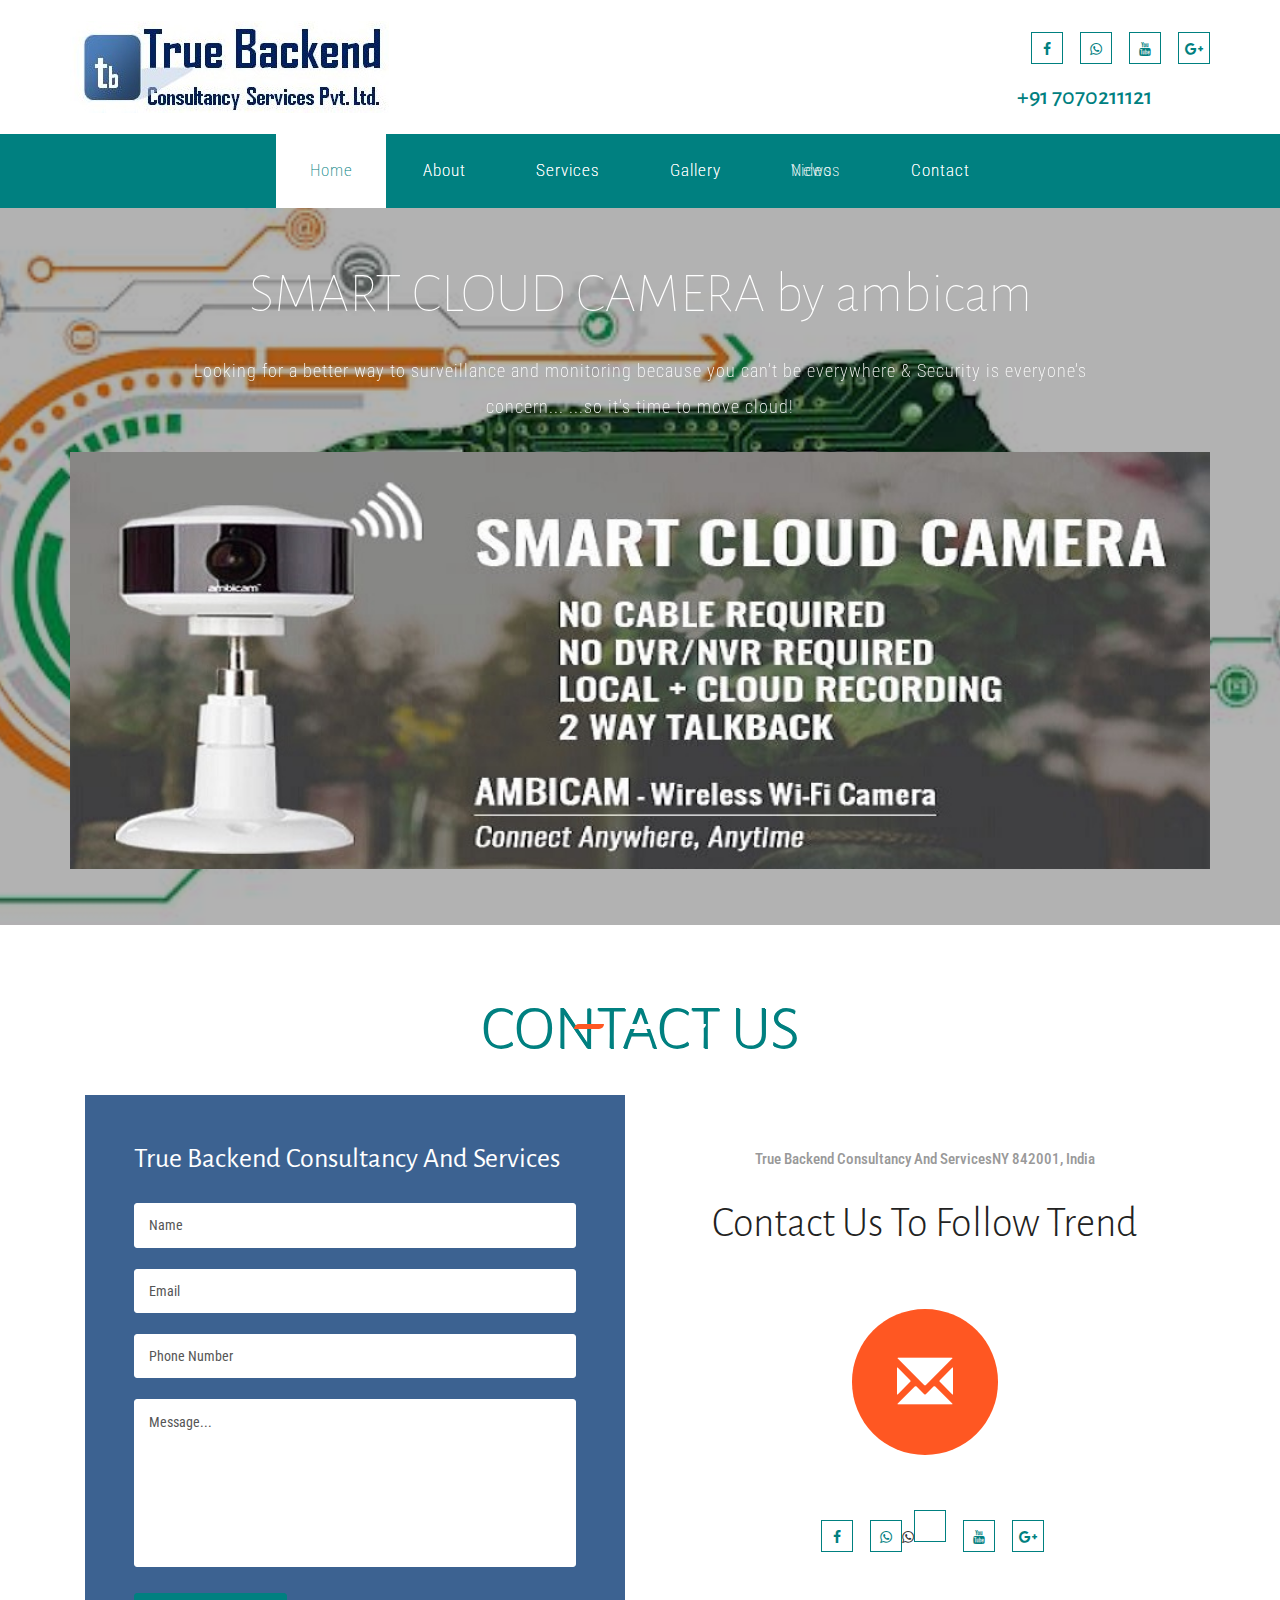
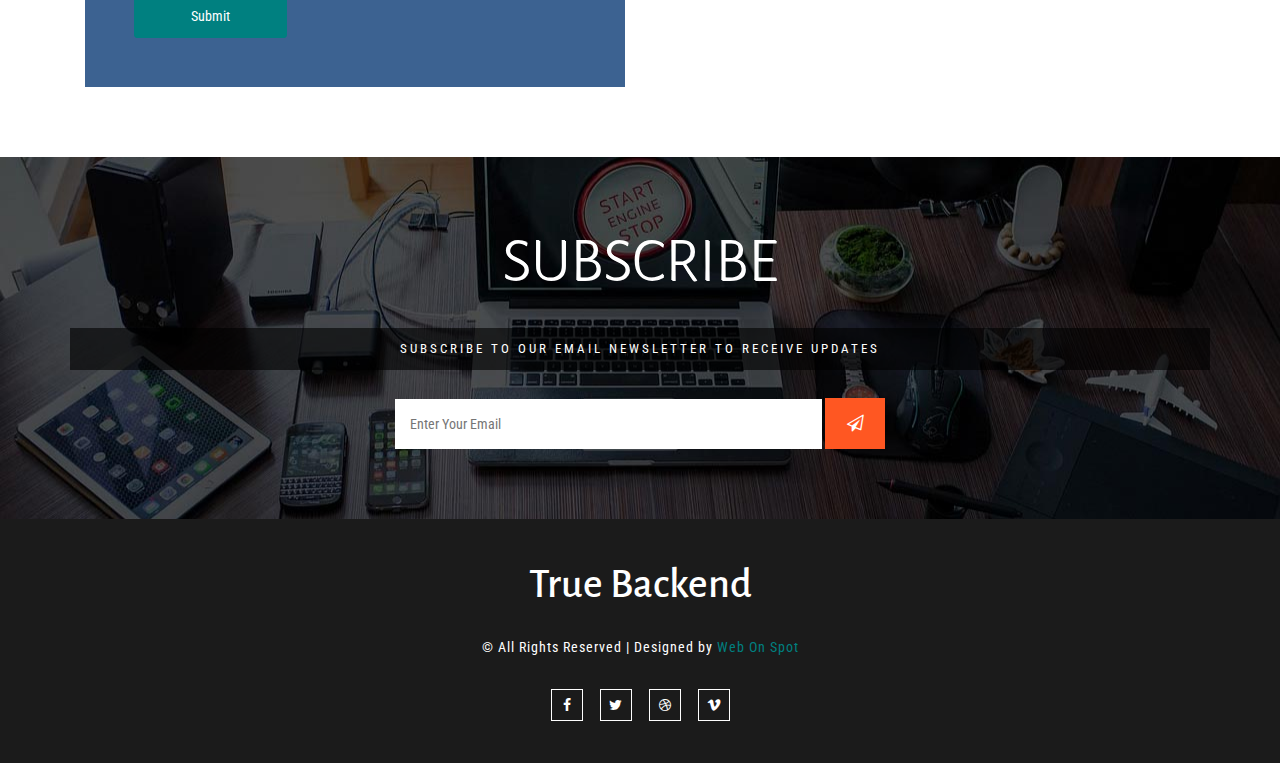
<file: Pricing.html>
﻿
<!DOCTYPE html>
<html lang="en">
<head>
<title>Pricing : Consultancy India Pvt Ltd. | Home :: TrueBackend</title>
<meta name="viewport" content="width=device-width, initial-scale=1">
<meta http-equiv="Content-Type" content="text/html; charset=utf-8" />
<meta name="keywords" content="True Backend : Consultancy India Pvt Ltd. | Home :: TrueBackend Muzaffarur" />
<script type="application/x-javascript"> addEventListener("load", function() { setTimeout(hideURLbar, 0); }, false); function hideURLbar(){ window.scrollTo(0,1); } </script>
<!-- Custom Theme files -->
<link href="css/bootstrap.css" type="text/css" rel="stylesheet" media="all">
<link href="css/style.css" type="text/css" rel="stylesheet" media="all">  
<link href="css/font-awesome.css" rel="stylesheet">   <!-- font-awesome icons -->  
<link rel="stylesheet" href="css/flexslider.css" type="text/css" media="all" property="" />
<link rel="stylesheet" href="css/lightbox.css">
<!-- //Custom Theme files -->    
<!-- js --> 
<script src="js/jquery-2.2.3.min.js"></script>  
<!-- //js -->  
<!-- web-fonts -->     
<link href="//fonts.googleapis.com/css?family=Roboto+Condensed:300,300i,400,400i,700,700i" rel="stylesheet">
<link href="//fonts.googleapis.com/css?family=Alegreya+Sans:100,100i,300,300i,400,400i,500,500i,700,700i,800,800i,900,900i" rel="stylesheet"> 
    <!--<script src="https://cdn.jsdelivr.net/bxslider/4.2.12/jquery.bxslider.min.js"></script>
    <script>
    $(document).ready(function(){
      $('.slider').bxSlider();
    });
    </script>-->
<!-- //web-fonts -->  
    <!-- Start of truebackend Zendesk Widget script -->
    <script>
/*<![CDATA[*/window.zEmbed||function(e,t){var n,o,d,i,s,a=[],r=document.createElement("iframe");window.zEmbed=function(){a.push(arguments)},window.zE=window.zE||window.zEmbed,r.src="javascript:false",r.title="",r.role="presentation",(r.frameElement||r).style.cssText="display: none",d=document.getElementsByTagName("script"),d=d[d.length-1],d.parentNode.insertBefore(r,d),i=r.contentWindow,s=i.document;try{o=s}catch(e){n=document.domain,r.src='javascript:var d=document.open();d.domain="'+n+'";void(0);',o=s}o.open()._l=function(){var e=this.createElement("script");n&&(this.domain=n),e.id="js-iframe-async",e.src="https://assets.zendesk.com/embeddable_framework/main.js",this.t=+new Date,this.zendeskHost="truebackend.zendesk.com",this.zEQueue=a,this.body.appendChild(e)},o.write('<body onload="document._l();">'),o.close()}();
/*]]>*/</script>
    <!-- End of truebackend Zendesk Widget script -->
    <link href="mickeywatch/mw.css" rel="stylesheet" />
    <script src="mickeywatch/mw.js"></script>
</head> 
<body>
	<!-- header -->
	<div class="header" id="home">
		<div class="container">
			<div class="agile_header_grid"> 
				<div class="header-mdl agileits-logo"><!-- header-two --> 
					<h1><a href="index.html"><img src="images/logo.jpg" /></a></h1> 
				</div>
				<div class="agile_social_banner">
                    <ul class="agileits_social_list">
                        <li><a href="https://www.facebook.com/true.backend" class="WOS_agile_facebook"><i class="fa fa-facebook" aria-hidden="true"></i></a></li>
                        <li><a class="agile_twitter" href="https://api.whatsapp.com/send?phone=+918767780676&text=Hi, I contacted you Through your website." class="social-icon whatsapp"> <i class="fa fa-whatsapp" aria-hidden="true"></i></a></li>
                        <li><a href="https://www.youtube.com/channel/UCPkFcHvhfslWKOW3nrsosAg" class="WOS_agile_dribble"><i class="fa fa-youtube" aria-hidden="true"></i></a></li>
                        <li><a href="https://plus.google.com/u/0/112858909645140124531" class="WOS_agile_vimeo"><i class="fa fa-google-plus" aria-hidden="true"></i></a></li>
                    </ul>
                    <br />
                    <h3 class="callno">+91 7070211121</h3> 
				</div> 
                
				<div class="clearfix"> </div>
			</div>  
		</div>	
	</div>	
	<!-- //header -->
	<!-- navigation -->
	<div class="top-nav">
		<nav class="navbar navbar-default">
			<div class="container">
				<div class="navbar-header">
					<button type="button" class="navbar-toggle collapsed" data-toggle="collapse" data-target="#bs-example-navbar-collapse-1">
						<span class="sr-only">Toggle navigation</span>
						<span class="icon-bar"></span>
						<span class="icon-bar"></span>
						<span class="icon-bar"></span>
					</button>
				</div>
				<!-- Collect the nav links, forms, and other content for toggling -->
				<div class="collapse navbar-collapse" id="bs-example-navbar-collapse-1">
					<ul class="nav navbar-center cl-effect-15">
						<li><a href="index.html" class="active scroll">Home</a></li>
						<li><a href="#about" class="scroll" data-hover="About">About</a></li>					
						<li><a href="services.html" data-hover="Services">Services</a></li> 
						<li><a href="#gallery" class="scroll" data-hover="Gallery">Gallery</a></li>
						<li><a href="#news" class="scroll" data-hover="News">Videos</a></li>			
						<li><a href="contact.html" class="scroll" data-hover="Contact">Contact</a></li>
					</ul>	
					<div class="clearfix"> </div>
				</div>
			</div>	
		</nav>		
	</div>	
	<!-- navigation -->

	<!-- banner -->
	<div class="WOSls-banner"> 
		<!-- banner-text -->
		<div class="banner-text agileinfo"> 
			<div class="container">
				<div class="flexslider">
					<ul class="slides">
						<li>
                           
                           
							<div class="banner-WOSlstext"> 
								<h2>SMART CLOUD CAMERA by ambicam</h2>
								<p>Looking for a better way to surveillance and monitoring because you can’t be everywhere & Security is everyone’s concern... ...so it’s time to move cloud!</p>
							</div>
                            <img src="images/smart_cloud_camera.jpg" />
						</li>
						<li>
                            
							<div class="banner-WOSlstext"> 
								<h3>SMART HOME by Oakterh</h3>
								<p>Upgrade your Home a smart home without changing any existing appliances; that you have either a ceiling fan or AC or any electrical appliances even your doors or wall mounted switch boxes.</p>
							</div>
                            <img src="images/IMG-20180222-WA0008.jpg" />
						</li>
						<li>
                            
							<div class="banner-WOSlstext"> 
								<h3>SMART TRACKING SOLUTION by Tracking Genie</h3>
								<p>Track your vehicle in Real-Time, a complete vehicle tracking solution.</p>
							</div> 
                            <img src="images/smarttrackingsolution.jpg" />
						</li>
					</ul> 
				</div> 	 
			</div>  
		</div>	
		<!-- //banner-text -->   
	</div>	
	<!-- //banner -->

	
	
	
	
	
	<!-- news -->

	<!-- //news --> 
	<!-- map -->
	
	<!-- //map --> 
	<!-- contact -->
	<div id="contact" class="contact">
		<div class="container"> 
			<h3 class="agileits-title">Contact Us</h3>  
			<div class="contact-row agileits-WOSlayouts">  
				<div class="col-md-6 col-sm-6 contact-WOSlsleft">
					<div class="contact-grid agileits">
						<h4> True Backend Consultancy And Services </h4>
						<form action="#" method="post"> 
							<input type="text" name="Name" placeholder="Name" required="">
							<input type="email" name="Email" placeholder="Email" required=""> 
							<input type="text" name="Phone Number" placeholder="Phone Number" required="">
							<textarea name="Message" placeholder="Message..." required=""></textarea>
							<input type="submit" value="Submit" >
						</form> 
					</div>
				</div>
				<div class="col-md-6 col-sm-6 contact-WOSlsright map-left"> 
					<h4> True Backend Consultancy And ServicesNY 842001, India</h4>
					<h3>Contact Us To Follow Trend <br> </h3>
					<span class="glyphicon glyphicon-envelope"> </span>
					<div class="agile_social_icons">
						 <ul class="agileits_social_list">
                        <li><a href="https://www.facebook.com/true.backend" class="WOS_agile_facebook"><i class="fa fa-facebook" aria-hidden="true"></i></a></li>
                        <li><a href="#" class="agile_twitter"><i class="fa fa-whatsapp" aria-hidden="true"> <a href="https://api.whatsapp.com/send?phone=+918767780676&text=Hi, I contacted you Through your website." class="social-icon whatsapp"></a></i></a></li>
                        <li><a href="https://www.youtube.com/channel/UCPkFcHvhfslWKOW3nrsosAg" class="WOS_agile_dribble"><i class="fa fa-youtube" aria-hidden="true"></i></a></li>
                        <li><a href="https://plus.google.com/u/0/112858909645140124531" class="WOS_agile_vimeo"><i class="fa fa-google-plus" aria-hidden="true"></i></a></li>
                    </ul>
					</div> 
				</div>
				<div class="clearfix"> </div>
			</div>	
		</div>	
	</div>
	<!-- //contact --> 
	<!-- subscribe -->
	<div class="subscribe team jarallax">
		<div class="container">
			<div class="WOS-agile-heading agile-subscribe-heading">
				<h3 class="agileits-title WOStitle1">Subscribe</h3>
				<p>Subscribe to our email newsletter to receive updates</p>
			</div>
			<div class="subscribe-grid">
				<form action="#" method="post">
					<input type="email" placeholder="Enter Your Email" name="email" required="">
					<button class="btn1"><i class="fa fa-paper-plane-o" aria-hidden="true"></i></button>
				</form>
			</div>
		</div>
	</div>
	<!-- //subscribe -->
	<!-- footer -->
	<div class="footer">
		<div class="container">
			<h3><a href="http://www.webonspot.com">True Backend</a></h3>
            <p class="w3-link">© All Rights Reserved | Designed by  <a itemprop="url" href="http://www.webonspot.com">Web On Spot</a></p>
			<div class="agileits_social_icons">
				<ul class="agileits_social_list">
					<li><a href="#" class="WOS_agile_facebook"><i class="fa fa-facebook" aria-hidden="true"></i></a></li>
					<li><a href="#" class="agile_twitter"><i class="fa fa-twitter" aria-hidden="true"></i></a></li>
					<li><a href="#" class="WOS_agile_dribble"><i class="fa fa-dribbble" aria-hidden="true"></i></a></li> 
					<li><a href="#" class="WOS_agile_vimeo"><i class="fa fa-vimeo" aria-hidden="true"></i></a></li>
				</ul>
			</div> 
		</div>
	</div>
	<!-- //footer -->	
	<!-- modal -->
	<div class="modal about-modal WOS-agileits fade" id="myModal" tabindex="-1" role="dialog">
		<div class="modal-dialog" role="document">
			<div class="modal-content">
				<div class="modal-header">
					<button type="button" class="close" data-dismiss="modal" aria-label="Close"><span aria-hidden="true">&times;</span></button>						
				</div> 
				<div class="modal-body">
					<img src="images/img2.jpg" alt=""> 
					<p>Lorem ipsum dolor sit amet, consectetur adipiscing elit. Cras rutrum iaculis enim, non convallis felis mattis at. Donec fringilla lacus eu pretium rutrum. Cras aliquet congue ullamcorper. Etiam mattis eros eu ullamcorper volutpat. Proin ut dui a urna efficitur varius. uisque molestie cursus mi et congue consectetur adipiscing elit cras rutrum iaculis enim, Lorem ipsum dolor sit amet, non convallis felis mattis at. Maecenas sodales tortor ac ligula ultrices dictum et quis urna. Etiam pulvinar metus neque, eget porttitor massa vulputate. 
					<br>Etiam mattis eros eu ullamcorper volutpat. Proin ut dui a urna efficitur varius. uisque molestie cursus mi et congue consectetur adipiscing elit cras rutrum iaculis enim, Lorem ipsum dolor sit amet, non convallis felis mattis at.</p>
				</div> 
			</div>
		</div>
	</div>
	<!-- //modal -->    
	<!-- FlexSlider --> 
	<script defer src="js/jquery.flexslider.js"></script>
	<script type="text/javascript">
		$(window).load(function(){
		  $('.flexslider').flexslider({
			animation: "slide",
			start: function(slider){
			  $('body').removeClass('loading');
			}
		  });
		});
	</script>
	<!-- End-slider-script -->   
	<!-- jarallax -->  
	<script src="js/SmoothScroll.min.js"></script> 
	 
	<script type="text/javascript">
		/* init Jarallax */
		$('.jarallax').jarallax({
			speed: 0.5,
			imgWidth: 1366,
			imgHeight: 768
		})
	</script>  
	<!-- //jarallax --> 
	<!-- start-smooth-scrolling --> 
	<script type="text/javascript" src="js/move-top.js"></script>
	<script type="text/javascript" src="js/easing.js"></script>	
	<script type="text/javascript">
			jQuery(document).ready(function($) {
				$(".scroll").click(function(event){		
					event.preventDefault();
			
			$('html,body').animate({scrollTop:$(this.hash).offset().top},1000);
				});
			});
	</script>
	<!-- //end-smooth-scrolling -->	
	<!-- smooth-scrolling-of-move-up -->
	<script type="text/javascript">
		$(document).ready(function() {
			/*
			var defaults = {
				containerID: 'toTop', // fading element id
				containerHoverID: 'toTopHover', // fading element hover id
				scrollSpeed: 1200,
				easingType: 'linear' 
			};
			*/
			
			$().UItoTop({ easingType: 'easeOutQuart' });
			
		});
	</script>
	<!-- //smooth-scrolling-of-move-up -->    
	<!-- Bootstrap core JavaScript
    ================================================== -->
    <!-- Placed at the end of the document so the pages load faster -->
    <script src="js/bootstrap.js"></script>
</body>
</html>
</file>
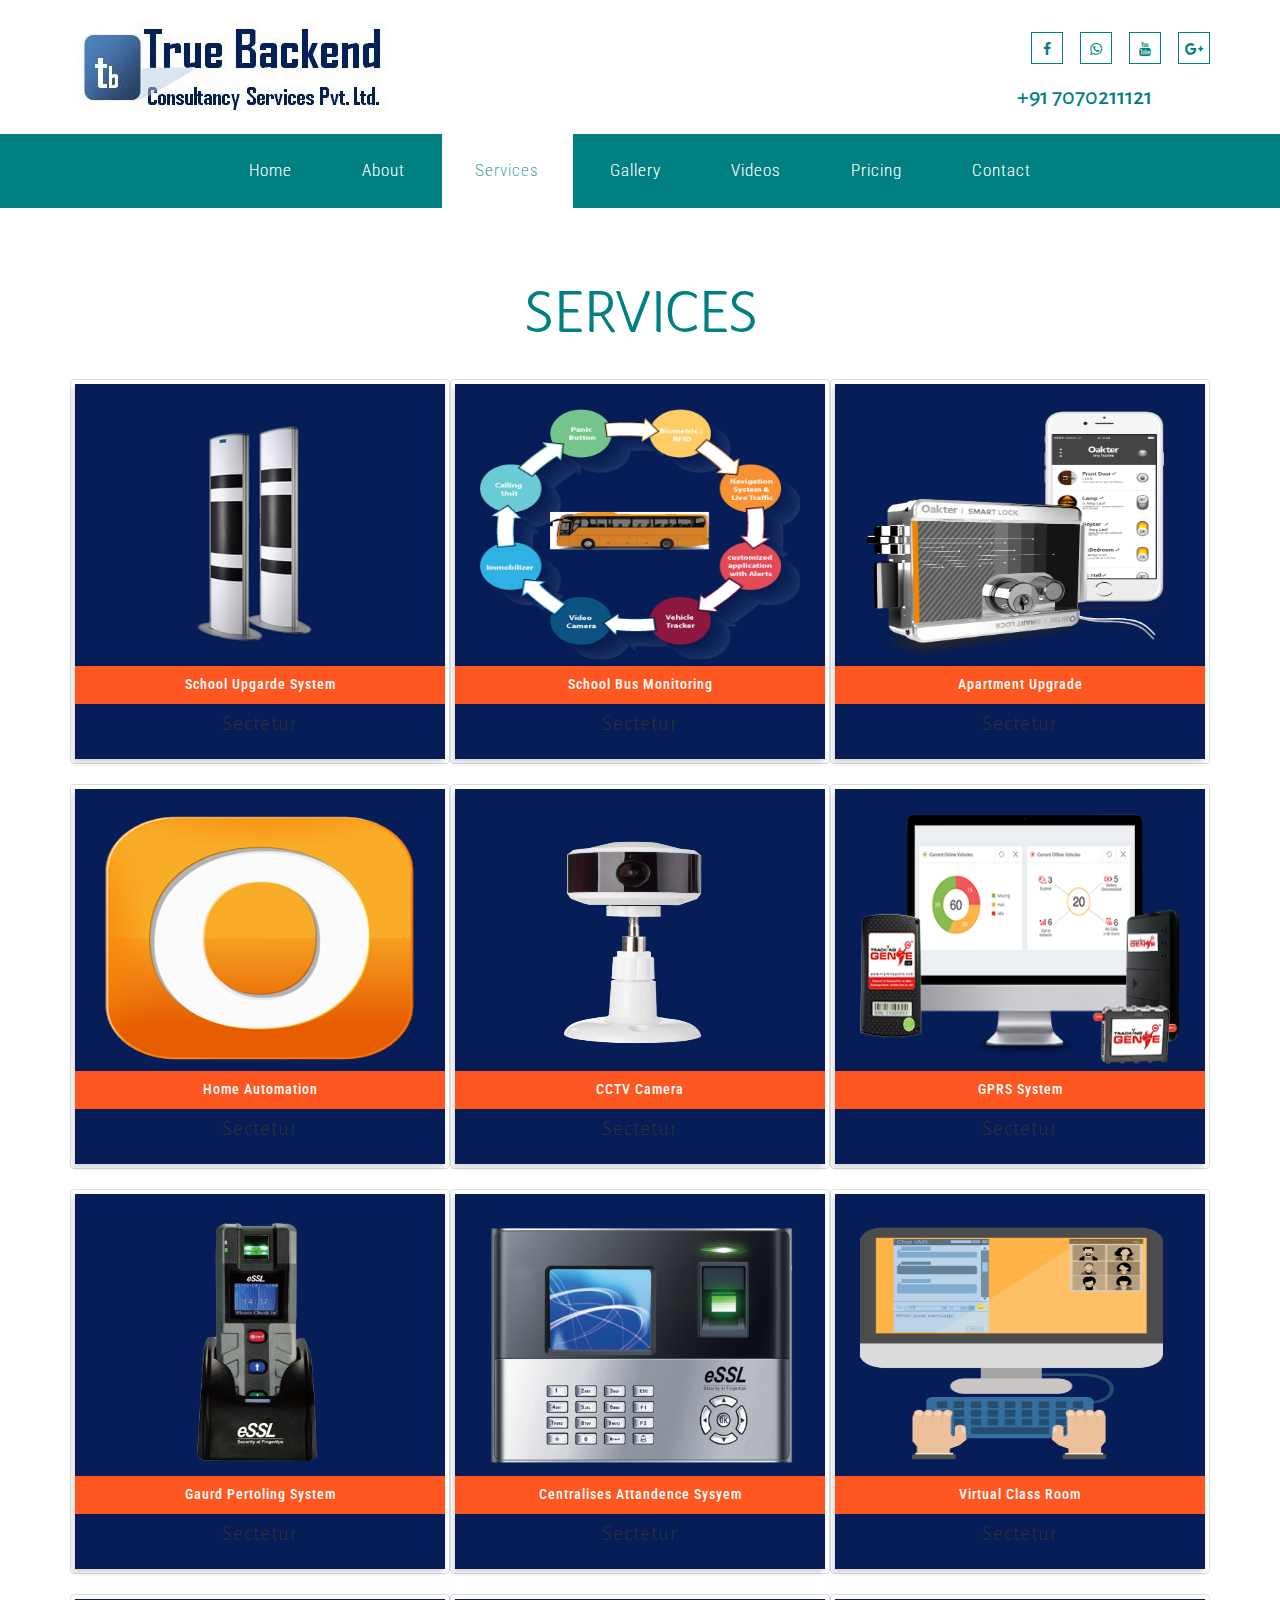
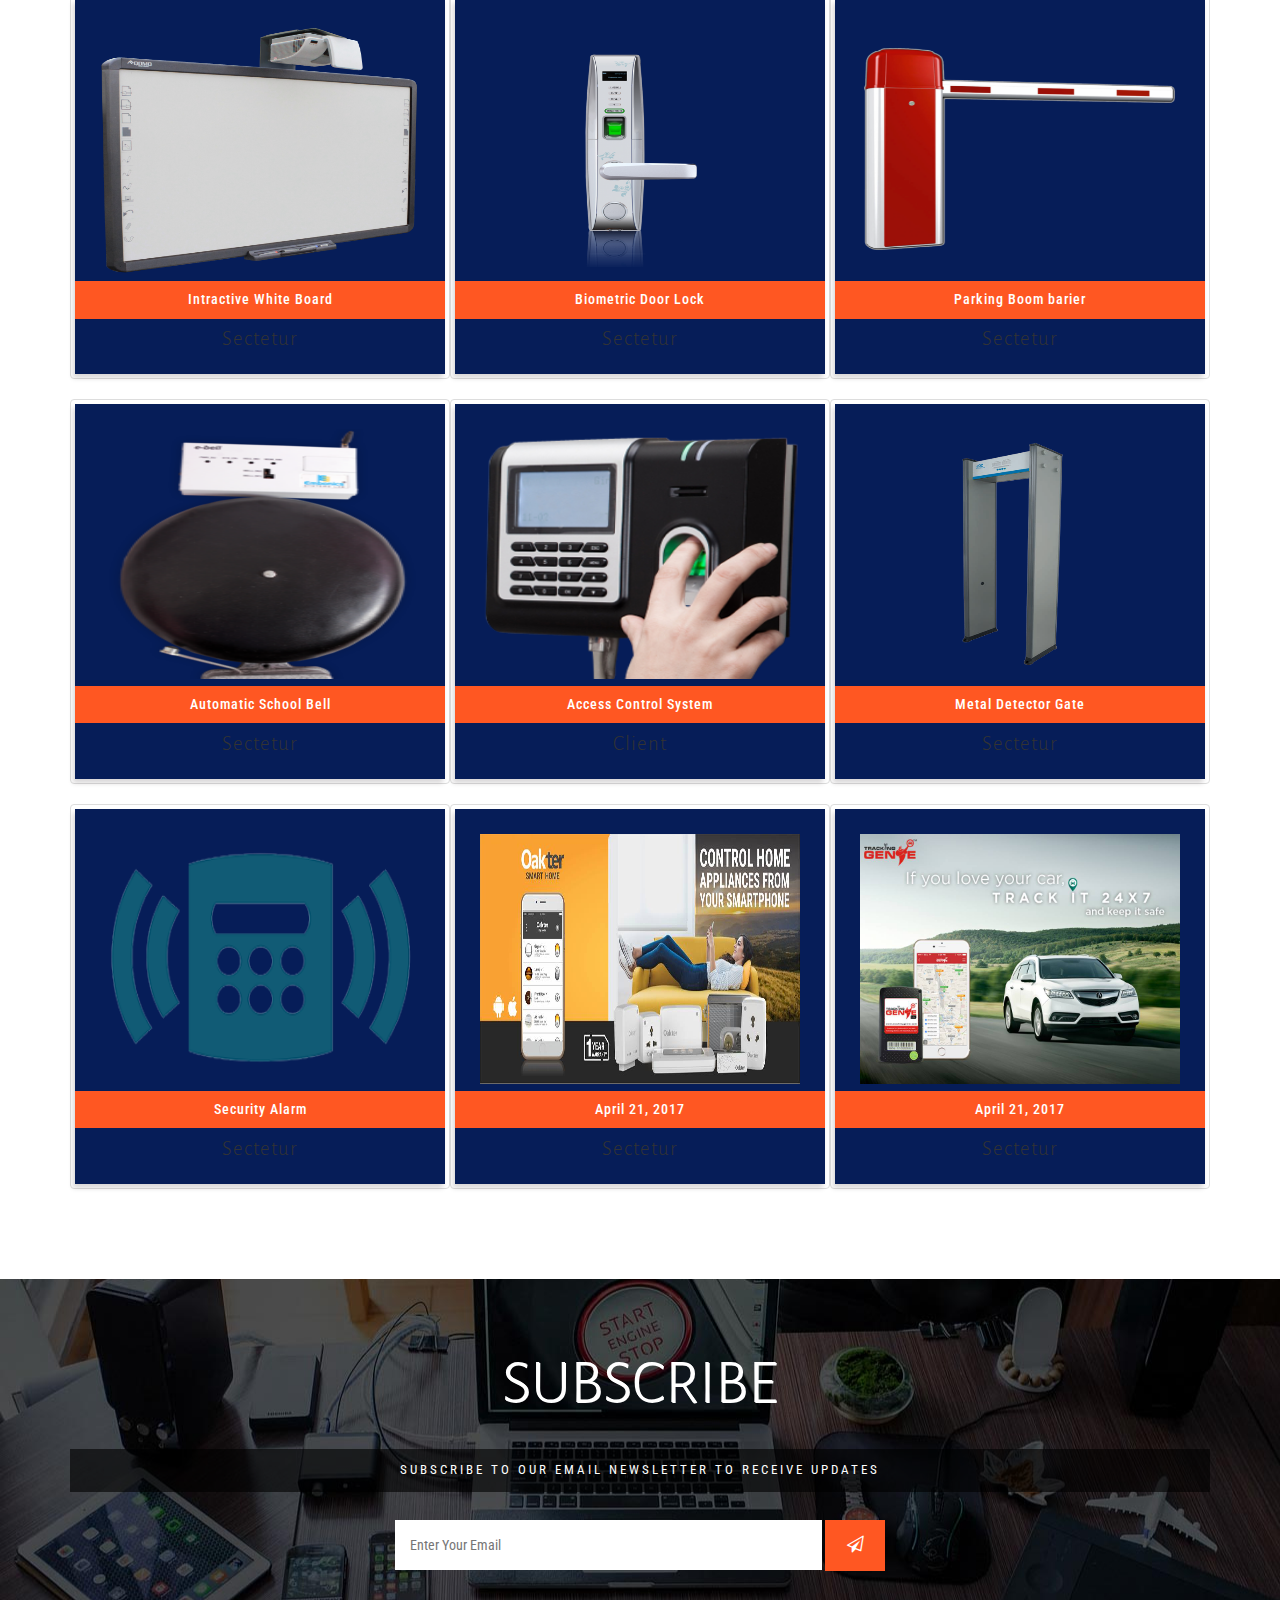
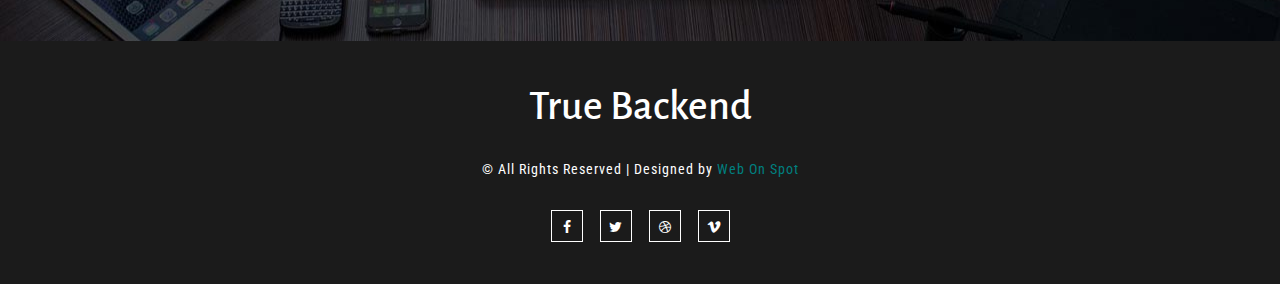
<file: services.html>
﻿
<!DOCTYPE html>
<html lang="en">
<head>
<title>True Backend : Consultancy India Pvt Ltd. | Home :: TrueBackend</title>
<meta name="viewport" content="width=device-width, initial-scale=1">
<meta http-equiv="Content-Type" content="text/html; charset=utf-8" />
<meta name="keywords" content="True Backend : Consultancy India Pvt Ltd. | Home :: TrueBackend Muzaffarur" />
<script type="application/x-javascript"> addEventListener("load", function() { setTimeout(hideURLbar, 0); }, false); function hideURLbar(){ window.scrollTo(0,1); } </script>
<!-- Custom Theme files -->
<link href="css/bootstrap.css" type="text/css" rel="stylesheet" media="all">
<link href="css/style.css" type="text/css" rel="stylesheet" media="all">  
<link href="css/font-awesome.css" rel="stylesheet">   <!-- font-awesome icons -->  
<link rel="stylesheet" href="css/flexslider.css" type="text/css" media="all" property="" />
<link rel="stylesheet" href="css/lightbox.css">
<!-- //Custom Theme files -->    
<!-- js --> 
<script src="js/jquery-2.2.3.min.js"></script>  
<!-- //js -->  
<!-- web-fonts -->     
<link href="//fonts.googleapis.com/css?family=Roboto+Condensed:300,300i,400,400i,700,700i" rel="stylesheet">
<link href="//fonts.googleapis.com/css?family=Alegreya+Sans:100,100i,300,300i,400,400i,500,500i,700,700i,800,800i,900,900i" rel="stylesheet"> 
</head> 
<body>
    <!-- header -->
    <div class="header" id="home">
        <div class="container">
            <div class="agile_header_grid">
                <div class="header-mdl agileits-logo">
                    <!-- header-two -->
                    <h1><a href="index.html"><img src="images/logo.jpg" /></a></h1>
                </div>
                <div class="agile_social_banner">
                    <ul class="agileits_social_list">
                        <li><a href="https://www.facebook.com/true.backend" class="WOS_agile_facebook"><i class="fa fa-facebook" aria-hidden="true"></i></a></li>
                        <li><a class="agile_twitter" href="https://api.whatsapp.com/send?phone=+918767780676&text=Hi, I contacted you Through your website." class="social-icon whatsapp"> <i class="fa fa-whatsapp" aria-hidden="true"></i></a></li>
                        <li><a href="https://www.youtube.com/channel/UCPkFcHvhfslWKOW3nrsosAg" class="WOS_agile_dribble"><i class="fa fa-youtube" aria-hidden="true"></i></a></li>
                        <li><a href="https://plus.google.com/u/0/112858909645140124531" class="WOS_agile_vimeo"><i class="fa fa-google-plus" aria-hidden="true"></i></a></li>
                    </ul>
                    <br />
                    <h3 class="callno">+91 7070211121</h3>
                </div>

                <div class="clearfix"> </div>
            </div>
        </div>
    </div>
    <!-- //header -->
    <!-- navigation -->
    <div class="top-nav">
        <nav class="navbar navbar-default">
            <div class="container">
                <div class="navbar-header">
                    <button type="button" class="navbar-toggle collapsed" data-toggle="collapse" data-target="#bs-example-navbar-collapse-1">
                        <span class="sr-only">Toggle navigation</span>">
                        <span class="icon-bar"></span>
                        <span class="icon-bar"></span>
                        <span class="icon-bar"></span>
                    </button>
                </div>
                <!-- Collect the nav links, forms, and other content for toggling -->
                <div class="collapse navbar-collapse" id="bs-example-navbar-collapse-1">
                    <ul class="nav navbar-center cl-effect-15">
                        <li><a href="index.html" data-hover="Home">Home</a></li>
                        <li><a href="index.html" class="scroll" data-hover="About">About</a></li>
                        <li><a href="services.html" class="active scroll">Services</a></li>
                        <li><a href="#gallery" class="scroll" data-hover="Gallery">Gallery</a></li>
                        <li><a href="../video" class="scroll" data-hover="Videos">Videos</a></li>
                        <li><a href="#" class="scroll" data-hover="Pricing">Pricing</a></li>
                        <li><a href="../true/contact"  data-hover="Contact">Contact</a></li>
                    </ul>
                    <div class="clearfix"> </div>
                </div>
            </div>
        </nav>
    </div>
    <!-- navigation -->
    <!-- news -->
    <div id="news" class="services news">
        <div class="container">
            <h3 class="agileits-title">Services</h3>
            <div class="news-agileinfo">
                <div class="col-sm-4 news-WOSlgrids thumbnail">
                    <div class="news-gridtext">
                        <div class="news-WOSimg">
                            <a href="#myModalsus" data-toggle="modal"><img src="services/Brochure-img3.png" class="img-responsive zoom-img" alt="" /></a>
                        </div>
                        <div class="news-WOSimgtext">
                            <h5 class="WOS-agilep">School Upgarde System</h5>
                            <h4><a href="#myModal" data-toggle="modal">Sectetur</a></h4>

                        </div>
                    </div>
                </div>
                <div class="col-sm-4 news-WOSlgrids thumbnail">
                    <div class="news-gridtext">
                        <div class="news-WOSimg">
                            <a href="#myModalsbm" data-toggle="modal"><img src="services/child_school_bus.png" class="img-responsive zoom-img" alt="" /></a>
                        </div>
                        <div class="news-WOSimgtext">
                            <h5 class="WOS-agilep">School Bus Monitoring</h5>
                            <h4><a href="#myModal" data-toggle="modal">Sectetur</a></h4>

                        </div>
                    </div>
                </div>
                <div class="col-sm-4 news-WOSlgrids thumbnail">
                    <div class="news-gridtext">
                        <div class="news-WOSimg">
                            <a href="#myModal2" data-toggle="modal"><img src="services/smartlock.png" class="img-responsive zoom-img" alt="" /></a>
                        </div>
                        <div class="news-WOSimgtext">
                            <h5 class="WOS-agilep">Apartment Upgrade</h5>
                            <h4><a href="#myModal" data-toggle="modal">Sectetur</a></h4>

                        </div>
                    </div>
                </div>
                <div class="col-sm-4 news-WOSlgrids thumbnail">
                    <div class="news-gridtext">
                        <div class="news-WOSimg">
                            <a href="#myModal2" data-toggle="modal"><img src="services/home_automation.png" class="img-responsive zoom-img" alt="" /></a>
                        </div>
                        <div class="news-WOSimgtext">
                            <h5 class="WOS-agilep">Home Automation</h5>
                            <h4><a href="#myModal" data-toggle="modal">Sectetur</a></h4>

                        </div>
                    </div>
                </div>
                <div class="col-sm-4 news-WOSlgrids thumbnail">
                    <div class="news-gridtext">
                        <div class="news-WOSimg">
                            <a href="#myModal2" data-toggle="modal"><img src="services/DSC_9275_05-e1482299021519.png" class="img-responsive zoom-img" alt="" /></a>
                        </div>
                        <div class="news-WOSimgtext">
                            <h5 class="WOS-agilep">CCTV Camera</h5>
                            <h4><a href="#myModal" data-toggle="modal">Sectetur</a></h4>

                        </div>
                    </div>
                </div>
                <div class="col-sm-4 news-WOSlgrids thumbnail">
                    <div class="news-gridtext">
                        <div class="news-WOSimg">
                            <a href="#myModalgprs" data-toggle="modal"><img src="services/productbannerimg.png" class="img-responsive zoom-img" alt="" /></a>
                        </div>
                        <div class="news-WOSimgtext">
                            <h5 class="WOS-agilep">GPRS System</h5>
                            <h4><a href="#myModal" data-toggle="modal">Sectetur</a></h4>

                        </div>
                    </div>
                </div>
                <div class="col-sm-4 news-WOSlgrids thumbnail">
                    <div class="news-gridtext">
                        <div class="news-WOSimg">
                            <a href="#myModalgps" data-toggle="modal"><img src="services/PT100.png" class="img-responsive zoom-img" alt="" /></a>
                        </div>
                        <div class="news-WOSimgtext">
                            <h5 class="WOS-agilep">Gaurd Pertoling System</h5>
                            <h4><a href="#myModal" data-toggle="modal">Sectetur</a></h4>

                        </div>
                    </div>
                </div>

                <div class="col-sm-4 news-WOSlgrids thumbnail">
                    <div class="news-gridtext">
                        <div class="news-WOSimg">
                            <a href="#myModalcas" data-toggle="modal"><img src="services/x990-500x500.png" class="img-responsive zoom-img" alt="" /></a>
                        </div>
                        <div class="news-WOSimgtext">
                            <h5 class="WOS-agilep">Centralises Attandence Sysyem</h5>
                            <h4><a href="#myModal" data-toggle="modal">Sectetur</a></h4>

                        </div>
                    </div>
                </div>
                <div class="col-sm-4 news-WOSlgrids thumbnail">
                    <div class="news-gridtext">
                        <div class="news-WOSimg">
                            <a href="#myModalvcr" data-toggle="modal"><img src="services/learndash-virtual-classroom-feature.png" class="img-responsive zoom-img" alt="" /></a>
                        </div>
                        <div class="news-WOSimgtext">
                            <h5 class="WOS-agilep">Virtual Class Room</h5>
                            <h4><a href="#myModal" data-toggle="modal">Sectetur</a></h4>

                        </div>
                    </div>
                </div>
                <div class="col-sm-4 news-WOSlgrids thumbnail">
                    <div class="news-gridtext">
                        <div class="news-WOSimg">
                            <a href="#myModal2" data-toggle="modal"><img src="services/monitoring.png" class="img-responsive zoom-img" alt="" /></a>
                        </div>
                        <div class="news-WOSimgtext">
                            <h5 class="WOS-agilep">Intractive White Board</h5>
                            <h4><a href="#myModal" data-toggle="modal">Sectetur</a></h4>

                        </div>
                    </div>
                </div>
                <div class="col-sm-4 news-WOSlgrids thumbnail">
                    <div class="news-gridtext">
                        <div class="news-WOSimg">
                            <a href="#myModalbdl" data-toggle="modal"><img src="services/doorlock.png" class="img-responsive zoom-img" alt="" /></a>
                        </div>
                        <div class="news-WOSimgtext">
                            <h5 class="WOS-agilep">Biometric Door Lock</h5>
                            <h4><a href="#myModal" data-toggle="modal">Sectetur</a></h4>

                        </div>
                    </div>
                </div>
                <div class="col-sm-4 news-WOSlgrids thumbnail">
                    <div class="news-gridtext">
                        <div class="news-WOSimg">
                            <a href="#myModalpbb" data-toggle="modal"><img src="services/flaping.jpg" class="img-responsive zoom-img" alt="" /></a>
                        </div>
                        <div class="news-WOSimgtext">
                            <h5 class="WOS-agilep">Parking Boom barier</h5>
                            <h4><a href="#myModal" data-toggle="modal">Sectetur</a></h4>

                        </div>
                    </div>
                </div>
                <div class="col-sm-4 news-WOSlgrids thumbnail">
                    <div class="news-gridtext">
                        <div class="news-WOSimg">
                            <a href="myModalasb" data-toggle="modal"><img src="services/automatic-school-bell-250x250.png" class="img-responsive zoom-img" alt="" /></a>
                        </div>
                        <div class="news-WOSimgtext">
                            <h5 class="WOS-agilep">Automatic School Bell</h5>
                            <h4><a href="#myModal" data-toggle="modal">Sectetur</a></h4>

                        </div>
                    </div>
                </div>
                <div class="col-sm-4 news-WOSlgrids thumbnail">
                    <div class="news-gridtext">
                        <div class="news-WOSimg">
                            <a href="#myModalacs" data-toggle="modal"><img src="services/access-control-v1.png" class="img-responsive zoom-img" alt="" /></a>
                        </div>
                        <div class="news-WOSimgtext">
                            <h5 class="WOS-agilep">Access Control System</h5>
                            <h4><a href="#myModal" data-toggle="modal">Client</a></h4>

                        </div>
                    </div>
                </div>



                <div class="col-sm-4 news-WOSlgrids thumbnail">
                    <div class="news-gridtext">
                        <div class="news-WOSimg">
                            <a href="#myModalmdg" data-toggle="modal"><img src="services/D1010S.png" class="img-responsive zoom-img" alt="" /></a>
                        </div>
                        <div class="news-WOSimgtext">
                            <h5 class="WOS-agilep">Metal Detector Gate</h5>
                            <h4><a href="#myModal" data-toggle="modal">Sectetur</a></h4>

                        </div>
                    </div>
                </div>


                <div class="col-sm-4 news-WOSlgrids thumbnail">
                    <div class="news-gridtext">
                        <div class="news-WOSimg">
                            <a href="#myModalsa" data-toggle="modal"><img src="services/Fire-Alarm-Icon-2.png" class="img-responsive zoom-img" alt="" /></a>
                        </div>
                        <div class="news-WOSimgtext">
                            <h5 class="WOS-agilep">Security Alarm</h5>
                            <h4><a href="#myModal" data-toggle="modal">Sectetur</a></h4>

                        </div>
                    </div>
                </div>


                <div class="col-sm-4 news-WOSlgrids thumbnail">
                    <div class="news-gridtext">
                        <div class="news-WOSimg">
                            <a href="#myModal2" data-toggle="modal"><img src="services/img 1.jpg" class="img-responsive zoom-img" alt="" /></a>
                        </div>
                        <div class="news-WOSimgtext">
                            <h5 class="WOS-agilep">April 21, 2017</h5>
                            <h4><a href="#myModal" data-toggle="modal">Sectetur</a></h4>

                        </div>
                    </div>
                </div>
                <div class="col-sm-4 news-WOSlgrids thumbnail">
                    <div class="news-gridtext">
                        <div class="news-WOSimg">
                            <a href="#myModal2" data-toggle="modal"><img src="services/img 3 - Copy.jpg" class="img-responsive zoom-img" alt="" /></a>
                        </div>
                        <div class="news-WOSimgtext">
                            <h5 class="WOS-agilep">April 21, 2017</h5>
                            <h4><a href="#myModal" data-toggle="modal">Sectetur</a></h4>

                        </div>
                    </div>
                </div>





                <div class="clearfix"> </div>
            </div>
        </div>
    </div>
    <!-- //news -->
    <!-- contact -->
    <!-- //contact -->
    <!-- subscribe -->
    <div class="subscribe team jarallax">
        <div class="container">
            <div class="WOS-agile-heading agile-subscribe-heading">
                <h3 class="agileits-title WOStitle1">Subscribe</h3>
                <p>Subscribe to our email newsletter to receive updates</p>
            </div>
            <div class="subscribe-grid">
                <form action="#" method="post">
                    <input type="email" placeholder="Enter Your Email" name="email" required="">
                    <button class="btn1"><i class="fa fa-paper-plane-o" aria-hidden="true"></i></button>
                </form>
            </div>
        </div>
    </div>
    <!-- //subscribe -->
    <!-- footer -->
    <div class="footer">
        <div class="container">
            <h3><a href="http://www.webonspot.com">True Backend</a></h3>
            <p class="w3-link">© All Rights Reserved | Designed by  <a itemprop="url" href="http://www.webonspot.com">Web On Spot </a></p>
            <div class="agileits_social_icons">
                <ul class="agileits_social_list">
                    <li><a href="#" class="WOS_agile_facebook"><i class="fa fa-facebook" aria-hidden="true"></i></a></li>
                    <li><a href="#" class="agile_twitter"><i class="fa fa-twitter" aria-hidden="true"></i></a></li>
                    <li><a href="#" class="WOS_agile_dribble"><i class="fa fa-dribbble" aria-hidden="true"></i></a></li>
                    <li><a href="#" class="WOS_agile_vimeo"><i class="fa fa-vimeo" aria-hidden="true"></i></a></li>
                </ul>
            </div>
        </div>
    </div>
    <!-- //footer -->
    <!-- modal -->
    <div class="modal about-modal WOS-agileits fade" id="myModalsus" tabindex="-1" role="dialog">
        <div class="modal-dialog" role="document">
            <div class="modal-content">
                <div class="modal-header">
                    <button type="button" class="close" data-dismiss="modal" aria-label="Close"><span aria-hidden="true">&times;</span></button>
                </div>
                <div class="modal-body">
                    <img src="services/sus.PNG" alt="School Upgrade System">

                </div>
            </div>
        </div>
    </div>
    <div class="modal about-modal WOS-agileits fade" id="myModalcas" tabindex="-1" role="dialog">
        <div class="modal-dialog" role="document">
            <div class="modal-content">
                <div class="modal-header">
                    <button type="button" class="close" data-dismiss="modal" aria-label="Close"><span aria-hidden="true">&times;</span></button>
                </div>
                <div class="modal-body">
                    <img src="services/centralise_attendance_system.PNG" alt="">

                </div>
            </div>
        </div>
    </div>
    <div class="modal about-modal WOS-agileits fade" id="myModalsbm" tabindex="-1" role="dialog">
        <div class="modal-dialog" role="document">
            <div class="modal-content">
                <div class="modal-header">
                    <button type="button" class="close" data-dismiss="modal" aria-label="Close"><span aria-hidden="true">&times;</span></button>
                </div>
                <div class="modal-body">
                    <img src="services/school_bus_monitoring.jpg" alt="">
                    
                </div>
            </div>
        </div>
    </div>

    <div class="modal about-modal WOS-agileits fade" id="myModalpbb" tabindex="-1" role="dialog">
        <div class="modal-dialog" role="document">
            <div class="modal-content">
                <div class="modal-header">
                    <button type="button" class="close" data-dismiss="modal" aria-label="Close"><span aria-hidden="true">&times;</span></button>
                </div>
                <div class="modal-body">
                    <img src="services/detector.PNG" alt="">

                </div>
            </div>
        </div>
    </div>
    <div class="modal about-modal WOS-agileits fade" id="myModaldetector" tabindex="-1" role="dialog">
        <div class="modal-dialog" role="document">
            <div class="modal-content">
                <div class="modal-header">
                    <button type="button" class="close" data-dismiss="modal" aria-label="Close"><span aria-hidden="true">&times;</span></button>
                </div>
                <div class="modal-body">
                    <img src="services/detector.PNG" alt="">

                </div>
            </div>
        </div>
    </div>
    <div class="modal about-modal WOS-agileits fade" id="myModaldetector" tabindex="-1" role="dialog">
        <div class="modal-dialog" role="document">
            <div class="modal-content">
                <div class="modal-header">
                    <button type="button" class="close" data-dismiss="modal" aria-label="Close"><span aria-hidden="true">&times;</span></button>
                </div>
                <div class="modal-body">
                    <img src="services/detector.PNG" alt="">

                </div>
            </div>
        </div>
    </div>
    <div class="modal about-modal WOS-agileits fade" id="myModaldetector" tabindex="-1" role="dialog">
        <div class="modal-dialog" role="document">
            <div class="modal-content">
                <div class="modal-header">
                    <button type="button" class="close" data-dismiss="modal" aria-label="Close"><span aria-hidden="true">&times;</span></button>
                </div>
                <div class="modal-body">
                    <img src="services/detector.PNG" alt="">

                </div>
            </div>
        </div>
    </div>
    <!-- //modal -->
    <!-- FlexSlider -->
    <script defer src="js/jquery.flexslider.js"></script>
    <script type="text/javascript">
        $(window).load(function () {
            $('.flexslider').flexslider({
                animation: "slide",
                start: function (slider) {
                    $('body').removeClass('loading');
                }
            });
        });
    </script>
    <!-- End-slider-script -->
    <!-- jarallax -->
    <script src="js/SmoothScroll.min.js"></script>

    <script type="text/javascript">
        /* init Jarallax */
        $('.jarallax').jarallax({
            speed: 0.5,
            imgWidth: 1366,
            imgHeight: 768
        })
    </script>
    <!-- //jarallax -->
    <!-- start-smooth-scrolling -->
    <script type="text/javascript" src="js/move-top.js"></script>
    <script type="text/javascript" src="js/easing.js"></script>
    <script type="text/javascript">
        jQuery(document).ready(function ($) {
            $(".scroll").click(function (event) {
                event.preventDefault();

                $('html,body').animate({ scrollTop: $(this.hash).offset().top }, 1000);
            });
        });
    </script>
    <!-- //end-smooth-scrolling -->
    <!-- smooth-scrolling-of-move-up -->
    <script type="text/javascript">
        $(document).ready(function () {
            /*
            var defaults = {
                containerID: 'toTop', // fading element id
                containerHoverID: 'toTopHover', // fading element hover id
                scrollSpeed: 1200,
                easingType: 'linear'
            };
            */

            $().UItoTop({ easingType: 'easeOutQuart' });

        });
    </script>
    <!-- //smooth-scrolling-of-move-up -->
    <!-- Bootstrap core JavaScript
    ================================================== -->
    <!-- Placed at the end of the document so the pages load faster -->
    <script src="js/bootstrap.js"></script>
</body>
</html>
</file>
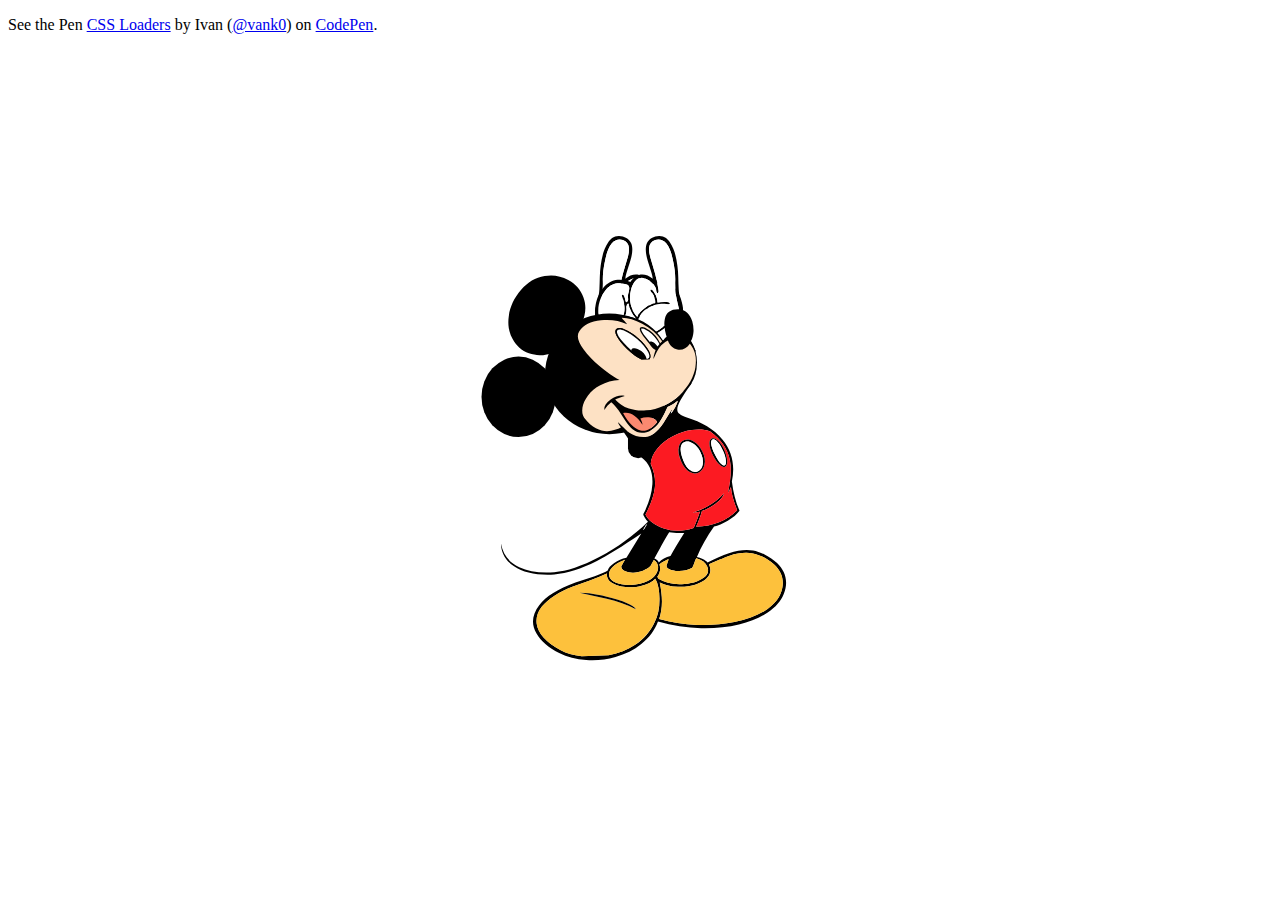
<file: mickeywatch/mw.html>
﻿<!DOCTYPE html>
<html>
<head>
    <title>MW#</title>
	<meta charset="utf-8" />
    <link href="mw.css" rel="stylesheet" />
    <script src="mw.js"></script>

</head>
<body>
    <div id="watch">
        <div class="digit">
            <span>1</span>
        </div>
        <div class="digit">
            <span>2</span>
        </div>
        <div class="digit">
            <span>3</span>
        </div>
        <div class="digit">
            <span>4</span>
        </div>
        <div class="digit">
            <span>5</span>
        </div>
        <div class="digit">
            <span>6</span>
        </div>
        <div class="digit">
            <span>7</span>
        </div>
        <div class="digit">
            <span>8</span>
        </div>
        <div class="digit">
            <span>9</span>
        </div>
        <div class="digit">
            <span>10</span>
        </div>
        <div class="digit">
            <span>11</span>
        </div>
        <div class="digit">
            <span>12</span>
        </div>
        <div id="mickey"></div>
        <div class="left" id="hours"></div>
        <div class="right" id="minutes"></div>
    </div>

    <p data-height="265" data-theme-id="light" data-slug-hash="mARwLg" data-default-tab="js,result" data-user="vank0" data-embed-version="2" data-pen-title="CSS Loaders" class="codepen">See the Pen <a href="https://codepen.io/vank0/pen/mARwLg/">CSS Loaders</a> by Ivan (<a href="https://codepen.io/vank0">@vank0</a>) on <a href="https://codepen.io">CodePen</a>.</p>
    <script async src="https://static.codepen.io/assets/embed/ei.js"></script>
     <script>
         $('button').on('click', function () {
             var number = getRandomInt(1, 40);
             if (number < 10) { number = '0' + number; }
             $(this).html('<div class="loader-' + number + '"></div> Loading...');
             console.log('Resize window to change size and color of the button');
         });

         function getRandomInt(min, max) {
             return Math.floor(Math.random() * (max - min + 1)) + min;
         }

         $(window).resize(function () {
             $('button').css('color', 'hsl(' + Math.floor((window.innerWidth / 360) * 100) + ', 70%, 70%)');
         });
     </script>
</body>
</html>
</file>
<file: css/style.css>
/*--
Author: WOSlayouts
Author URL: http://WOSlayouts.com
License: Creative Commons Attribution 3.0 Unported
License URL: http://creativecommons.org/licenses/by/3.0/
--*/
body{
	margin:0;
	font-family: 'Roboto Condensed', sans-serif;
	background: #fff;  
}
body a{
	transition: 0.5s all;
	-webkit-transition: 0.5s all;
	-moz-transition: 0.5s all;
	-o-transition: 0.5s all;
	-ms-transition: 0.5s all;
	text-decoration:none;
	outline:none;
}
h1,h2,h3,h4,h5,h6{
	margin:0;  
	font-family: 'Alegreya Sans', sans-serif;
}
p{
	margin:0;
}
ul,label{
	margin:0;
	padding:0;
}
body a:hover,body a:focus{
	text-decoration:none;
	outline: none;
} 
/*-- header --*/
.header {
    background-color: #fff;
    padding: 1.5em 0;
    position: relative;
}
.agile_social_banner {
    float: right;
	margin-top: 0.8em;
}
.header-mdl.agileits-logo {
    float: left;
}
.agileits-logo h1 {
    font-size: 3.5em;
    display: inline-block;
    font-weight: 300;
    text-transform: uppercase;
}
.agileits-logo h1 a {
    color:#008080;
    text-decoration: none;
    display: inline-block; 
}
/*-- social icons --*/
.agile_social_icons_banner {
    margin-top: 2em;
    text-align: right;
}
.agile_social_icons_banner ul {
    display: inline-block;
}
.agileits_social_list li {
    display: inline-block;
    margin-left: 1em;
}
.agileits_social_list li a {
    color: #008080;
    text-align: center;
    display: inline-block;
    font-size: 1em;
    border: 1px solid;
    padding: .4em 0;
    width: 32px;
    height: 32px;
    -webkit-transition:.5s all;
    -moz-transition:.5s all;
    -o-transition:.5s all;
    -ms-transition:.5s all;
    transition:.5s all;
}
.agileits_social_list li a:hover{
    color: #fff; 
}
a.WOS_agile_facebook:hover{
	background:#3b5998;
	border-color:#3b5998;
}
a.agile_twitter:hover{ 
	background:#1da1f2;
	border-color:#1da1f2;
}
a.WOS_agile_dribble:hover{ 
	background:#ea4c89;
	border-color:#ea4c89;
}
a.WOS_agile_vimeo:hover{ 
	background:#1ab7ea;
	border-color:#1ab7ea;
} 
/*-- //social icons --*/
/*-- //header --*/
/*-- top-nav --*/
.top-nav {
    text-align: center;
    background-color: #008080; 
} 
nav.navbar-default {
    background-color: inherit;
    border: none;
    margin: 0;
}	
ul.nav.navbar-center li {
    display: inline-block;
}
.navbar-default > li > a:hover, .navbar-default > li > a:focus, .navbar-default li a.active {
    color:#008080 !important;
    background-color:#fff;
}
/* Effect 11: text fill based on Lea Verou's animation http://dabblet.com/gist/6046779 */
.top-nav ul li a {
    text-decoration: none;
    letter-spacing: 1px;
    font-size: 1.2em;
    padding: 1.5em 2em;
	color:#fff;
	font-weight: 200;
}
.top-nav ul li a:hover, .top-nav ul li a:focus {
    outline: none;
    background:#fff;
    color: #008080;
}
.cl-effect-15 a::before {
	color: #fff;
	content: attr(data-hover);
	position: absolute;
	-webkit-transition: -webkit-transform 0.3s, opacity 0.3s;
	-moz-transition: -moz-transform 0.3s, opacity 0.3s;
	transition: transform 0.3s, opacity 0.3s;
} 
.cl-effect-15 a:hover::before,
.cl-effect-15 a:focus::before {
	-webkit-transform: scale(0.9);
	-moz-transform: scale(0.9);
	transform: scale(0.9);
	opacity: 0;
}
/*-- //top-nav --*/
/*-- banner --*/
.WOSls-banner{
    background:url(../images/1.jpg)no-repeat center bottom;
    -webkit-background-size: cover;
    -moz-background-size: cover;
    background-size: cover;
    position: relative;
} 
/*-- //banner --*/
/*-- banner-text --*/ 
.banner-text {
    padding: 4em 0;
    background: rgba(0, 0, 0, 0.3);
}
.banner-WOSlstext {  
    text-align: center;
} 
.banner-WOSlstext h2, .banner-WOSlstext h3 {
    font-size: 4em;
    color: #fff;
    font-weight: 100; 
	-webkit-transform: scale(0);
	-moz-transform: scale(0);
	-o-transform: scale(0);
	-ms-transform: scale(0);
    transform: scale(0);
	-webkit-transition:.5s all;
	-moz-transition:.5s all;
	transition:.5s all;
	-webkit-transition-delay: .6s;
	-moz-transition-delay: .6s; 
	transition-delay: .6s;
}
.bnr-tleft img {
	-webkit-transform: translatey(115%);
	-moz-transform: translatey(115%);
	-o-transform: translatey(115%);
	-ms-transform: translatey(115%);
    transform: translatey(115%);
	-webkit-transition:.5s all;
	-moz-transition:.5s all;
	transition:.5s all;
	-webkit-transition-delay: .4s;
	-moz-transition-delay: .4s; 
	transition-delay: .4s;
}
li.flex-active-slide h2,li.flex-active-slide h3{
	-webkit-transform: scale(1);
	-moz-transform: scale(1);
	-o-transform: scale(1);
	-ms-transform: scale(1);
    transform: scale(1);
}
li.flex-active-slide .bnr-tleft img {
	-webkit-transform: translatey(0%);
	-moz-transform: translatey(0%);
	-o-transform: translatey(0%);
	-ms-transform: translatey(0%);
    transform: translatey(0%);
}
.banner-WOSlstext p {
    font-size: 18px;
    color: #fff;
    line-height: 2em;
    width: 80%;
    margin: 2.5em auto;
    font-weight: 200;
    letter-spacing: 1px;
}
/*-- //banner-text --*/ 
/*-- welcome --*/
.welcome,.team,.services,.gallery,.contact,.news{
	padding:6em 0;
}
h3.agileits-title {
    font-size: 4.5em;
    text-align: center;
    color: #008080;
    margin-bottom: 0.5em;
    font-weight: 300;
    text-transform: uppercase;
    text-shadow: 1px 1px;
}
.welcome h4 {
    font-size: 1.2em;
    text-align: center;
    line-height: 2em;
    color: #04215d;
    width: 75%;
    margin: 0 auto 2em;
    border-bottom: 2px dashed #FF5722;
    padding-bottom: 1.5em;
}
p{
    font-size: 1em;
    color: #999;
    line-height: 1.8em;
}
p.w-text{
    width: 75%;
    margin: 0 auto;
    text-align: center;
    letter-spacing: 1px;
}
.welcome-row {
    margin-top: 3em;
}
.welcome img {
    width: 100%;
}
.welcome-img{
    display: block;
    overflow: hidden;
	position:relative;
}
.welcome-text {
    background: rgba(0, 0, 0, 0.5);
    position: absolute;
    width: 100%;
    height: 100%;
    top: 0;
    left: 0;
	-webkit-transition:.5s all;
	transition:.5s all;
	-moz-transition:.5s all;
	-moz-opacity: 0;
	opacity: 0;
}
.welcome-grids:hover .welcome-text{
	opacity: 1;
	-moz-opacity: 1;
}
.welcome-text h5 {
    font-size: 2.5em;
    color: #fff;
    text-align: center;
    margin-top: 2.5em;
}
img.zoom-img{
	-webkit-transform: scale(1, 1);
    transform: scale(1, 1);
	-moz-transform: scale(1, 1);
	-ms-transform: scale(1, 1);
	-o-transform: scale(1, 1);
	transition-timing-function: ease-out;
	-webkit-transition-timing-function: ease-out;
	-moz-transition-timing-function: ease-out;
	-ms-transition-timing-function: ease-out;
	-o-transition-timing-function: ease-out;
	-webkit-transition-duration: .5s;
	-moz-transition-duration: .5s;
	-ms-transition-duration: .5s;
	-o-transition-duration: .5s;
}
img.zoom-img:hover,.welcome-grids:hover img.zoom-img,.portfolio-grids:hover img.zoom-img{
	-webkit-transform: scale(1.8);
	transform: scale(1.8);
	-moz-transform: scale(1.8);
	-ms-transform: scale(1.8);
	-o-transform: scale(1.8);
	-webkit-transition-timing-function: ease-in-out;
	-webkit-transition-duration: 750ms;
	-moz-transition-timing-function: ease-in-out;
	-moz-transition-duration: 750ms;
	-ms-transition-timing-function: ease-in-out;
	-o-transition-timing-function: ease-in-out;
	-ms-transition-duration: 750ms;
	-o-transition-duration: 750ms;
	overflow: hidden;
}
/*-- //welcome --*/
/*-- team --*/ 
.team{
    background: url(../images/bg.jpg)no-repeat center ;
    -webkit-background-size: cover;
    -moz-background-size: cover;
    background-size: cover; 
}
h3.agileits-title.WOStitle1 {
    color: #fff;
}
.WOSlmask p {
    color: #fff;
    font-size: .9em;
    margin: 0 0 1.2em;
}
.agile_team_grid {
    text-align: center;
}
.view {
    margin: 0;
    float: none;
    overflow: hidden;
    position: relative;
    text-align: center;
	border: 3px solid #fff;
}
.view .WOSlmask,.view .content {
    position: absolute;
    overflow: hidden;
    top: 0;
    left: 0;
    height:100%;
}
.view img {
   display: block;
   position: relative;
}
.view h5 {
    color: #FF5722;
    text-align: center;
    position: relative;
    font-size: 1.4em;
    font-weight: 800;
    margin: 0 0 1em;
    text-transform: uppercase;
    letter-spacing: 1px;
}
.WOS-agile-view img {
   -webkit-transition: all 0.4s ease-in-out 0.5s;
   -moz-transition: all 0.4s ease-in-out 0.5s;
   -o-transition: all 0.4s ease-in-out 0.5s;
   -ms-transition: all 0.4s ease-in-out 0.5s;
   transition: all 0.4s ease-in-out 0.5s;
}
.WOS-agile-view .WOSlmask {
	background-color:rgba(0, 0, 0, 0.6);
    -ms-filter: "progid: DXImageTransform.Microsoft.Alpha(Opacity=0)";
    filter: alpha(opacity=0);
    opacity: 0;
    -webkit-transition: all 0.3s ease-in 0.4s;
    -moz-transition: all 0.3s ease-in 0.4s;
    -o-transition: all 0.3s ease-in 0.4s;
    -ms-transition: all 0.3s ease-in 0.4s;
    transition: all 0.3s ease-in 0.4s;
    padding: 5em 1em 1em 1em;
}
.WOS-agile-view h5 {
	-ms-filter: "progid: DXImageTransform.Microsoft.Alpha(Opacity=0)";
	filter: alpha(opacity=0);
	opacity: 0;
	background: transparent;
	-webkit-transform: scale(10);
	-moz-transform: scale(10);
	-o-transform: scale(10);
	-ms-transform: scale(10);
	transform: scale(10);
	-webkit-transition: all 0.3s ease-in-out 0.1s;
	-moz-transition: all 0.3s ease-in-out 0.1s;
	-o-transition: all 0.3s ease-in-out 0.1s;
	-ms-transition: all 0.3s ease-in-out 0.1s;
	transition: all 0.3s ease-in-out 0.1s;
}
.WOS-agile-view p {
   -ms-filter: "progid: DXImageTransform.Microsoft.Alpha(Opacity=0)";
   filter: alpha(opacity=0);
   opacity: 0;
   -webkit-transform: scale(10);
   -moz-transform: scale(10);
   -o-transform: scale(10);
   -ms-transform: scale(10);
   transform: scale(10);
   -webkit-transition: all 0.3s ease-in-out 0.2s;
   -moz-transition: all 0.3s ease-in-out 0.2s;
   -o-transition: all 0.3s ease-in-out 0.2s;
   -ms-transition: all 0.3s ease-in-out 0.2s;
   transition: all 0.3s ease-in-out 0.2s;
}
.agile_team_grid:hover .WOS-agile-view .WOSlmask,.WOS-agile-view:hover .WOSlmask {
   -ms-filter: "progid: DXImageTransform.Microsoft.Alpha(Opacity=100)";
   filter: alpha(opacity=100);
   opacity: 1;
   -webkit-transition-delay: 0s;
   -moz-transition-delay: 0s;
   -o-transition-delay: 0s;
   -ms-transition-delay: 0s;
   transition-delay: 0s;
}
.agile_team_grid:hover .WOS-agile-view img,.WOS-agile-view:hover img {
   -webkit-transition-delay: 0s;
   -moz-transition-delay: 0s;
   -o-transition-delay: 0s;
   -ms-transition-delay: 0s;
   transition-delay: 0s;
}
.agile_team_grid:hover .WOS-agile-view h5,.WOS-agile-view:hover h5 {
	-ms-filter: "progid: DXImageTransform.Microsoft.Alpha(Opacity=100)";
	filter: alpha(opacity=100);
	opacity: 1;
	-webkit-transform: scale(1);
	-moz-transform: scale(1);
	-o-transform: scale(1);
	-ms-transform: scale(1);
	transform: scale(1);
	-webkit-transition-delay: 0.1s;
	-moz-transition-delay: 0.1s;
	-o-transition-delay: 0.1s;
	-ms-transition-delay: 0.1s;
	transition-delay: 0.1s;
}
.agile_team_grid:hover .WOS-agile-view p,.WOS-agile-view:hover p {
   -ms-filter: "progid: DXImageTransform.Microsoft.Alpha(Opacity=100)";
   filter: alpha(opacity=100);
   opacity: 1;
   -webkit-transform: scale(1);
   -moz-transform: scale(1);
   -o-transform: scale(1);
   -ms-transform: scale(1);
   transform: scale(1);
   -webkit-transition-delay: 0.2s;
   -moz-transition-delay: 0.2s;
   -o-transition-delay: 0.2s;
   -ms-transition-delay: 0.2s;
   transition-delay: 0.2s;
}
.WOS-agile-view .agileits_social_icons{
   -ms-filter: "progid: DXImageTransform.Microsoft.Alpha(Opacity=0)";
   filter: alpha(opacity=0);
   opacity: 0;
   -webkit-transform: translateY(100px);
   -moz-transform: translateY(100px);
   -o-transform: translateY(100px);
   -ms-transform: translateY(100px);
   transform: translateY(100px);
   -webkit-transition: all 0.3s ease-in-out 0.1s;
   -moz-transition: all 0.3s ease-in-out 0.1s;
   -o-transition: all 0.3s ease-in-out 0.1s;
   -ms-transition: all 0.3s ease-in-out 0.1s;
   transition: all 0.3s ease-in-out 0.1s;
}
.agile_team_grid:hover .WOS-agile-view .agileits_social_icons,.WOS-agile-view:hover .agileits_social_icons{
   -ms-filter: "progid: DXImageTransform.Microsoft.Alpha(Opacity=100)";
   filter: alpha(opacity=100);
   opacity: 1;
   -webkit-transform: translateY(0px);
   -moz-transform: translateY(0px);
   -o-transform: translateY(0px);
   -ms-transform: translateY(0px);
   transform: translateY(0px);
   -webkit-transition-delay: 0.3s;
   -moz-transition-delay: 0.3s;
   -o-transition-delay: 0.3s;
   -ms-transition-delay: 0.3s;
   transition-delay: 0.3s;
}
.agileits_social_icons .agileits_social_list li {
    margin: 0;
}
.agileits_social_icons .agileits_social_list li a{
    color:#fff;
}
.agileits_social_icons .agileits_social_list li:nth-child(2){
    margin: 0 1em;
}
/*-- //team --*/ 
/*-- services --*/  
.wthree-services-grid{
	text-align:center;
}
.wthree-services-grid:nth-child(4) {
    margin-bottom: 3em;
}
.wthree-services-icon i.fa {
    font-size: 2em;
    padding: 1.5em .5em;
    width: 120px;
    height: 120px;
    color: #FF5722;
    background: none;
    border: solid 2px #FF5722;
    border-width: 2px;
    border-radius: 50%;
    -webkit-border-radius: 50%;
    -moz-border-radius: 50%;
    -ms-border-radius: 50%;
    -o-border-radius: 50%;
    transition: 0.5s all;
    -webkit-transition: 0.5s all;
    -o-transition: 0.5s all;
    -moz-transition: 0.5s all;
    -ms-transition: 0.5s all;
}
.wthree-services-info h5 {
    color: #222;
    font-size: 1.5em;
    margin: 1.2em 0 0.5em;
    transition: 0.5s all;
    -webkit-transition: 0.5s all;
    -o-transition: 0.5s all;
    -moz-transition: 0.5s all;
    -ms-transition: 0.5s all;
} 
.wthree-services-grid:hover .wthree-services-icon i.fa{
    background:#FF5722; 
    color: #fff;
}
.wthree-services-grid:hover .wthree-services-info h5{
	color:#008080;
} 
/*-- //services --*/
/*-- gallery --*/
.gallery {
    background: #008080;
}
.grid {
	position: relative;
	clear: both;
	margin: 0 auto;
	max-width: 1000px;
	list-style: none;
	text-align: center;
	background: rgba(0, 0, 0, 0.86);
} 
/* Common style */
.grid {
	position: relative;	
	overflow: hidden;
	margin: 10px 0;
	height: auto;
	text-align: center;
	cursor: pointer;
} 
.grid img {
	position: relative;
	display: block;
	width: 100%;
	opacity: 0.8;
}

.grid .figcaption {
	padding: 2em;
	color:rgba(0, 0, 0, 0.5);
	text-transform: uppercase;
	font-size: 1.25em;
	-webkit-backface-visibility: hidden;
	backface-visibility: hidden;
} 
.grid .figcaption,
.grid .figcaption > a {
	position: absolute;
	top: 0;
	left: 0;
	width: 100%;
	height: 100%; 
}

/* Anchor will cover the whole item by default */
/* For some effects it will show as a button */
.grid  .figcaption > a {
	z-index: 1000;
	text-indent: 200%;
	white-space: nowrap;
	font-size: 0;
	opacity: 0;
} 
.grid p {
	letter-spacing: 1px;
	font-size: 68.5%;
}
/*-----------------*/
/***** Apollo *****/
/*-----------------*/ 
.effect-apollo img {
	opacity: 0.95;
	-webkit-transition: opacity 0.35s, -webkit-transform 0.35s;
	transition: opacity 0.35s, transform 0.35s;
	-webkit-transform: scale3d(1.05,1.05,1);
	-moz-transform: scale3d(1.05,1.05,1);
	-o-transform: scale3d(1.05,1.05,1);
	-ms-transform: scale3d(1.05,1.05,1);
	transform: scale3d(1.05,1.05,1);
} 
.effect-apollo .figcaption::before {
	position: absolute;
	top: 0;
	left: 0;
	width: 100%;
	height: 100%;
	background:rgba(0, 0, 0, 0.5);
	content: '';
	-webkit-transition: -webkit-transform 0.6s;
	transition: transform 0.6s;
	-webkit-transform: scale3d(1.9,1.4,1) rotate3d(0,0,1,45deg) translate3d(0,-100%,0);
	transform: scale3d(1.9,1.4,1) rotate3d(0,0,1,45deg) translate3d(0,-100%,0);
}
.effect-apollo p {
    position: absolute;
    right: 0;
    bottom: 0;
    color: #fff;
    margin: 3em;
    padding: 0 1em;
    max-width: 150px;
    border-right: 4px solid #fff;
    text-align: right;
    opacity: 0;
    -webkit-transition: opacity 0.35s;
    transition: opacity 0.35s;
} 
.effect-apollo:hover img { 
    -webkit-transform: scale3d(1,1,1);
	-moz-transform: scale3d(1,1,1);
	-o-transform: scale3d(1,1,1);
	-ms-transform: scale3d(1,1,1);
    transform: scale3d(1,1,1);
	opacity: 0.4;
}
.effect-apollo:hover .figcaption::before {
	-webkit-transform: scale3d(1.9,1.4,1) rotate3d(0,0,1,45deg) translate3d(0,100%,0);
	transform: scale3d(1.9,1.4,1) rotate3d(0,0,1,45deg) translate3d(0,100%,0);
}
.effect-apollo:hover p {
	opacity: 1;
	-webkit-transition-delay: 0.1s;
	transition-delay: 0.1s;
}
/*-- //gallery --*/
/*-- news --*/
.news-gridtext {
    -webkit-box-shadow: -2px 4px 5px rgba(25, 13, 15, 0.17);
    -moz-box-shadow: -2px 4px 5px rgba(25, 13, 15, 0.17);
    box-shadow: -2px 4px 5px rgba(25, 13, 15, 0.17);
    -webkit-transition: .5s all;
    -moz-transition: .5s all;
    transition: .5s all;
    background: #061d58;
    /*margin-top: 20px;*/
}
.news-gridtext:hover{
	box-shadow:-2px 4px 50px rgba(25, 13, 15, 0.38);
} 
.news-WOSimg a {
    display: block;
    overflow: hidden;
}
    .news-WOSimg a img {
        width: 100%;
        height: 300px;
        padding: 25px;
        -webkit-transform: scaleY(1);
        -moz-transform: scaleY(1);
        -o-transform: scaleY(1);
        -ms-transform: scaleY(1);
        transform: scaleY(1);
        -webkit-transition: all 0.7s ease-in-out;
        -moz-transition: all 0.7s ease-in-out;
        -o-transition: all 0.7s ease-in-out;
        -ms-transition: all 0.7s ease-in-out;
        transition: all 0.7s ease-in-out;
    }
.news-WOSimg a img:hover{
	-webkit-transform: scale(1.5);
    -moz-transform: scale(1.5);
    -o-transform: scale(1.5);
    -ms-transform: scale(1.5);
    transform: scale(1.5);
}
.news-WOSimgtext {
    padding:.5em 2.5em; 
    text-align: center;
    position: relative; 
}
.news h5 {
    display: inline-block;
    background: #FF5722;
    padding: .8em 1.5em;
    font-size: 1em;
    color: #fff;
    position: absolute;
    top: -18px;
    left: 0px;
    letter-spacing: 1px;
    font-family: 'Roboto Condensed', sans-serif;
    width: 100%;
}
.news h4 {
    font-size: 1.5em;
    padding: 1em 0 .8em;
    font-weight: 300;
    letter-spacing: 1px;
}
.news h4 a{
	color:#333;
	text-decoration:none;
	-webkit-transition:.5s all;
	-moz-transition:.5s all; 
	transition:.5s all;
}
.news  h4 a:hover {
	color:#FF5722;
}  
.news a.WOS-agilebtn {
    padding: .6em 1.5em;
    color: #999;
    font-size: 0.9em;
    border-color: #999;
    margin: 1.5em 0 0;
}
.news a.WOS-agilebtn:hover{ 
    color: #fff; 
} 
/*-- //news --*/ 
/*-- contact --*/ 
.contact-grid {
    background-color: #3c6291;
    padding: 3.5em;
}
.contact-grid h4 {
    font-size: 2em;
    color: #fff;
    margin-bottom: 1em;
    font-weight: 400;
}
.contact input[type="text"], .contact input[type="email"], .contact textarea {
    width: 100%;
    color: #555;
    background: #fff;
    outline: none;
    font-size: 1em;
    padding: .8em 1em;
    margin-bottom: 1.5em;
    border: solid 1px #fff;
    -webkit-appearance: none;
    border-radius: 3px;
    -webkit-border-radius: 3px;
    -moz-border-radius: 3px; 
}
.contact textarea {
    resize: none;       
    min-height: 12em;   
}
.contact input[type="submit"] { 
    outline: none;
    color: #fff;
    padding: .8em 4em;
    font-size: 1em; 
    -webkit-appearance: none;
    background: #008080;
	border: solid 1px #008080;
    border-radius: 3px;
    -webkit-border-radius: 3px;
    -moz-border-radius: 3px;
    transition: 0.5s all;
    -webkit-transition: 0.5s all;
    -o-transition: 0.5s all;
    -moz-transition: 0.5s all;
    -ms-transition: 0.5s all; 
}
.contact input[type="submit"]:hover{
	background: none;
	color: #008080;
}
.contact ::-webkit-input-placeholder{
	color:#555 !important;
} 
.map iframe {
    width: 100%;
    min-height: 350px;
    border: none;
    margin-bottom: -.5em;
}
/*-- //contact --*/ 
/*-- address --*/ 
.contact-WOSlsright {
    text-align:center;
	margin-top: 4em;
}
.contact-WOSlsright h4 {
    font-size: 1.1em;
    color: #999;
    font-family: 'Roboto Condensed', sans-serif;
}
.contact-WOSlsright h3 {
    font-size: 3em;
    color: #222;
    margin-top: 0.6em;
    line-height: 1.4em;
    font-weight: 300;
}
.contact-WOSlsright span.glyphicon {
    font-size: 4em;
    color: #fff;
    background: #FF5722;
    padding: 0.8em;
    text-align: center;
    display: inline-block;
    margin: 1em 0;
    border-radius: 50%;
}
/*-- //address --*/ 
/*-- subscribe --*/
.agile-subscribe-heading p {
    color: #fff;
    font-size: 0.9em;
    margin: 1em 0 0 0;
    letter-spacing: 3px;
    text-transform: uppercase;
    text-align: center;
    background: rgba(0, 0, 0, 0.6);
    padding: 10px;
}
.subscribe-grid{
    text-align: center;
    width: 75%;
    margin: 2em auto 0;
}
.subscribe-grid input[type="email"] {
	display: inline-block;
    background: #fff;
    border: solid 1px #fff;
    width: 50%;
    outline: none;
    padding: 1em;
    font-size:1em;
    color: #999;
}
.subscribe-grid i.fa.fa-paper-plane-o{
    color: #fff !important;
    font-size: 1.2em !important;
}
.subscribe-grid button.btn1 {
	color: #fff;
    font-size:1em;
    border: solid 1px #FF5722;
    width: 60px;
    height: 51px;
    text-align: center;
    text-decoration: none;
    background:#FF5722;
    transition: 0.5s all;
    -webkit-transition: 0.5s all;
    -moz-transition: 0.5s all;
    -o-transition: 0.5s all;
    -ms-transition: 0.5s all;
}
button.btn1:hover {
    background: #008080;
	border-color:#008080;
	outline: none;
} 
/*-- //subscribe --*/
/*-- footer --*/
.footer {
    padding: 3em 0;
    text-align: center;
    background: #1b1b1b;
}
.agileits_social_icons .agileits_social_list li:nth-child(4) {
    margin-left: 1em;
}
.footer h3 {
    font-size: 3em;
}
.footer h3 a{
    color:#fff;
}
.footer p {
    color: #fff;
    margin: 2em 0;
    letter-spacing: 1px;
}
.footer p a{
    color:#008080;
}
.footer p a:hover{
    color: #fff;
} 
/*-- //footer --*/
.jarallax {
    position: relative;
    background-size: cover;
    background-repeat: no-repeat;
    background-position: 50% 50%;
}
/*-- slider-up-arrow --*/
#toTop {
	display: none;
	text-decoration: none;
	position: fixed;
	bottom: 3%;
	right: 3%;
	overflow: hidden;
	width: 48px;
	height: 48px;
	border: none;
	text-indent: 100%;
	background: url("../images/move-up.png") no-repeat 0px 0px;
	z-index:999;
}
#toTopHover {
	width: 48px;
	height: 48px;
	display: block;
	overflow: hidden;
	float: right;
	opacity: 0;
	-moz-opacity: 0;
	filter: alpha(opacity=0);
}
/*-- //slider-up-arrow --*/
/*-- modal --*/
.modal-open .modal {
    background: rgba(0, 0, 0, 0.48);
}
.modal-body {
    padding: 2em;
}
.modal-dialog {
    margin:4em auto 2em;
}
.modal-body iframe {
    border: none !important;
    width: 100%;
    min-height: 300px;
}
.about-modal .modal-header {
    border: none;
    min-height: 2.5em;
    padding: 1em 2em 0;
}
.about-modal button.close {
    color:#FF5722;
    opacity: .9;
    font-size: 2.5em;
	outline:none;
}
.about-modal .modal-body img{
    width:100%;
}
.about-modal .modal-body p {
    margin-top: 1em;  
}
/*-- //modal --*/
/*-- responsive-design --*/ 
@media(max-width:1366px){
.welcome h4 { 
    width: 85%; 
}
.welcome, .team, .services, .gallery, .contact, .news {
    padding: 5em 0;
}
.banner-WOSlstext p { 
    margin: 1.5em auto; 
}
} 
@media(max-width:1080px){
.top-nav ul li a { 
    padding: 1.2em 2em; 
}
.WOS-agile-view .WOSlmask { 
    padding: 3em 1em 1em 1em;
}
.wthree-services-icon i.fa { 
    padding: 1.2em .5em;
    width: 100px;
    height: 100px;  
}
h3.agileits-title {
    font-size: 4.2em; 
}
.news-WOSimgtext {
    padding: 2em 1.5em; 
}
.news h4 { 
    padding: 0.8em 0 .5em; 
}
.map iframe { 
    min-height: 300px; 
}
.view h5 { 
    margin: 0 0 0.5em; 
}
} 
@media(max-width:991px){
.top-nav ul li a {
    padding: 1.1em 1.8em;
}
.banner-WOSlstext h2, .banner-WOSlstext h3 {
    font-size: 6em;  
}
.banner-WOSlstext p { 
    width: 90%; 
}
p.w-text {
    width: 100%; 
}
.welcome-row {
    margin-top: 2em;
}
.welcome-text h5 {
    font-size: 2em; 
    margin-top: 2em;
}
.team-agileinfo {
    width: 75%;
    margin: 0 auto;
}
.agile_team_grid:nth-child(2) {
    margin-bottom: 2em;
}
.wthree-services-info h5 { 
    margin: 0.8em 0 0.5em; 
}
.gallery-grid {
    padding: 0 .5em;
}
.effect-apollo p { 
    margin: 2em; 
} 
.grid .figcaption {
    padding: 1em; 
}
.news-WOSlgrids {
    padding: 0 .5em;
}
.news h5 { 
    left: 21%; 
}
.news h4 {
    padding: 0.5em 0 .5em;
} 
.contact-grid { 
    padding: 2em;
}
.contact-WOSlsright h3 {
    font-size: 2.2em; 
}
.contact-WOSlsright span.glyphicon {
    font-size: 3em; 
}
.contact textarea { 
    min-height: 8em;
}
.contact input[type="text"], .contact input[type="email"], .contact textarea { 
    margin-bottom: 1em; 
}
}
@media(max-width:800px){
.header { 
    padding: 1em 0; 
}
.banner-WOSlstext h2, .banner-WOSlstext h3 {
    font-size: 5em;
    /* color: green; */
}
.banner-WOSlstext p {
    margin: 1em auto;
}
.banner-text {
    padding: 12em 0; 
}
.welcome, .team, .services, .gallery, .contact, .news {
    padding: 4em 0;
}
h3.agileits-title {
    font-size: 3.6em;
}
.welcome h4 { 
    margin: 0 auto 1em; 
    padding-bottom: 1em;
}
p.w-text { 
    letter-spacing: 0px;
}
.wthree-services-grid:nth-child(4) {
    margin-bottom: 2em;
}  
}
@media(max-width:767px){
.agileits-logo h1 {
    font-size: 3.2em; 
}
.agile_social_banner { 
    margin-top: 0.7em;
}
.agileits_social_list li { 
    margin-left: 0.5em;
}
button.navbar-toggle {
    float: none;
    margin: 1em 0;
    border-color: #fff;
}
.navbar-default .navbar-toggle:hover, .navbar-default .navbar-toggle:focus {
    background-color: transparent;
}
.navbar-default .navbar-toggle .icon-bar {
    background-color: #fff;
}
div#bs-example-navbar-collapse-1 {
    position: absolute;
    width: 100%;
    z-index: 9999;
    background: rgba(0, 0, 0, 0.71);
    border: none;
	padding: 0;
}
ul.nav.navbar-center li {
    display: block;
}
.top-nav ul li a {
    padding: 1em 1.8em;
    font-size: 1.1em;
}
.welcome-grids {
    padding: 1em 9em 0;
}
.welcome-row {
    margin-top: 1em;
}
.welcome-text h5 { 
    margin-top: 4em;
}
.wthree-services-icon i.fa {
    padding: 1.3em .5em;
    width: 80px;
    height: 80px;
    font-size: 1.5em;
}
.wthree-services-grid { 
    margin-top: 1.5em;
}
.wthree-services-grid:nth-child(4) {
    margin-bottom: 0;
}
.news-WOSlgrids {
    padding: 1em 9em;
}
.news h5 {
    left: 34%;
}
.map iframe {
    min-height: 250px;
}
.contact-grid {
    padding: 3em;
}
.contact-WOSlsright span.glyphicon {
    font-size: 2.5em;
}
.modal-dialog {
    margin: 2em auto;
    width: 85%;
}
.contact input[type="submit"] { 
    padding: .8em 3em; 
}
}
@media(max-width:667px){
.banner-text {
    padding: 8em 0;
} 
.welcome, .team, .services, .gallery, .contact, .news {
    padding: 3em 0;
} 
.banner-WOSlstext p {
    font-size: 1em; 
	width: 95%;
}
.welcome h4 {
    width: 100%;
}
.team-agileinfo {
    width: 85%; 
}
.news-WOSlgrids {
    padding: 1em 7em;
} 
}
@media(max-width:600px){
.banner-WOSlstext p {
    font-size: 0.9em;
    width: 100%;
}
h3.agileits-title {
    font-size: 3em;
	margin-bottom: 0.3em;
}
.welcome-grids {
    padding: 1em 5em 0;
}
.news-WOSlgrids {
    padding: 1em 5em;
}
.subscribe-grid input[type="email"] { 
    width: 65%; 
}
.agile-subscribe-heading p { 
    letter-spacing: 2px; 
}
.footer p { 
    margin: 1em 0; 
}
.footer {
    padding: 2em 0; 
}
}
@media(max-width:480px){
.welcome-grids {
    padding: 1em 2em 0;
}
.banner-WOSlstext h2, .banner-WOSlstext h3 {
    font-size: 4em;
}
.grid .figcaption { 
    font-size: 1.1em; 
}
.team-agileinfo {
    width: 100%;
}
.agile_team_grid { 
    padding: 0 .5em;
}
.agileits_social_icons .agileits_social_list li:nth-child(2) {
    margin: 0 0.5em;
}
.news-WOSlgrids {
    padding: 1em 1em;
}
.contact-grid {
    padding: 2em;
}
.agile-subscribe-heading p {
    letter-spacing: 1px;
    font-size: 0.8em;
}
p {
    font-size: 0.9em; 
}
.subscribe-grid input[type="email"] {
    width: 80%;
	padding: 0.8em;
}
.subscribe-grid button.btn1 { 
    height: 45px; 
}
.footer h3 {
    font-size: 2.5em;
}
.subscribe-grid { 
    margin: 1em auto 0;
}
.modal-body {
    padding: 1em 1.5em 1.5em;
}
.modal-dialog { 
    width: 90%;
}
}
@media(max-width:414px){
.welcome-text h5 {
    margin-top: 3em;
}
.agile_team_grid {
    padding: 0 3.5em;
    width: 100%;
}
.agile_team_grid:nth-child(2) {
    margin: 1em 0;
}
.agile_team_grid:nth-child(3) {
    margin-bottom: 1em;
}
.wthree-services-grid { 
    padding: 0 .5em;
}
.wthree-services-icon i.fa {
    padding: 1.5em .5em;
    width: 70px;
    height: 70px;
    font-size: 1.2em;
}
.news h5 {
    left: 30%;
}
.contact input[type="text"], .contact input[type="email"], .contact textarea,.contact input[type="submit"] { 
    font-size: 0.9em; 
}
.contact-WOSlsright h4 {
    font-size: 1em; 
}
.contact-WOSlsright { 
    margin-top: 3em;
}
.contact-WOSlsright h3 {
    font-size: 2em;
}
.contact-WOSlsright span.glyphicon {
    font-size: 2em;
}
.subscribe-grid { 
    width: 95%; 
}
h3.agileits-title {
    font-size: 2.5em; 
}
.top-nav ul li a { 
    font-size: 1em;
} 
.agileits_social_list li a { 
    padding: .45em 0;
}
}
@media(max-width:384px){
.banner-text {
    padding: 6em 0 8em;
}
.banner-WOSlstext h2, .banner-WOSlstext h3 {
    font-size: 3.5em;
}
.gallery-grid { 
    width: 100%;
}
.contact-grid h4 {
    font-size: 1.8em;
    margin-bottom: 0.8em;
}  
}
@media(max-width:375px){
.agileits_social_list li a { 
    font-size: 0.9em; 
    width: 28px;
    height: 28px;
}
.agileits_social_list li {
    margin-left: 0.3em;
}
.agileits-logo h1 {
    font-size: 2.8em;
}
.agile_social_banner {
    margin-top: 0.6em;
}
.header {
    padding: 0.6em 0;
}
.banner-WOSlstext p {
    margin: 0.5em auto;
}
.banner-text {
    padding: 5em 0 6em;
}
.subscribe-grid {
    width: 100%;
}
.footer {
    padding: 1.5em 0;
}
.welcome, .team, .services, .gallery, .contact, .news {
    padding: 2em 0;
}
.welcome h4 {
    font-size: 1.1em; 
} 
}
@media(max-width:320px){
.welcome-grids {
    padding: 1em 0 0;
}
.agile_team_grid {
    padding: 0 0.5em; 
}
.wthree-services-info h5 { 
    font-size: 1.3em; 
}
.news-WOSlgrids {
    padding: 1em 0.5em;
}
.news h5 {
    left: 26%;
    font-size: 0.9em;
}
.news-WOSimgtext {
    padding: 1.5em 1em;
} 
.contact-grid {
    padding: 1.5em;
}
.contact-grid h4 {
    font-size: 1.5em; 
} 
.contact-WOSlsright {
    margin-top: 2em;
    padding: 0;
}
.contact-WOSlsright h4 {
    font-size: 0.9em;
}
.contact-WOSlsright h3 {
    font-size: 1.8em;
    margin-top: 0.4em;
}
.contact-WOSlsright span.glyphicon {
    font-size: 1.8em;
}
h3.agileits-title {
    font-size: 2.2em;
}
.subscribe-grid input[type="email"] {
    width: 76%; 
}
.footer h3 {
    font-size: 2em;
} 
}
/*-- //responsive-design --*/
.callno {
    color: teal;
}
iframe#launcher {
    left: 0px;
}
.welcome-img h2 {
    color: #fff;
    text-align: center;
    border: 1px solid #3f699b;
    background: #284e54;
    padding: 10px;
    border-radius: 3px;
    box-shadow: 2px 2px;
}
</file>
<file: mickeywatch/mw.css>
#watch {
  z-index: 99;
  position: absolute;
  top: 50%;
  left: 50%;
  -webkit-transform: translate(-50%, -50%);
  transform: translate(-50%, -50%);
  border-radius: 50%;
  width: 450px;
  height: 450px;
  /* background: radial-gradient(grey, black 70%); */
  color: #fff;
  font: bold 30px Arial, sans-serif;
}

.digit {
  position: absolute;
  width: 104%;
  height: 104%;
  margin: -2%;
  text-align: center;
}
.digit span {
  display: block;
}

.digit:nth-child(1) {
  -webkit-transform: rotate(30deg);
          transform: rotate(30deg);
}
.digit:nth-child(1) span {
  -webkit-transform: rotate(-30deg);
          transform: rotate(-30deg);
}

.digit:nth-child(2) {
  -webkit-transform: rotate(60deg);
          transform: rotate(60deg);
}
.digit:nth-child(2) span {
  -webkit-transform: rotate(-60deg);
          transform: rotate(-60deg);
}

.digit:nth-child(3) {
  -webkit-transform: rotate(90deg);
          transform: rotate(90deg);
}
.digit:nth-child(3) span {
  -webkit-transform: rotate(-90deg);
          transform: rotate(-90deg);
}

.digit:nth-child(4) {
  -webkit-transform: rotate(120deg);
          transform: rotate(120deg);
}
.digit:nth-child(4) span {
  -webkit-transform: rotate(-120deg);
          transform: rotate(-120deg);
}

.digit:nth-child(5) {
  -webkit-transform: rotate(150deg);
          transform: rotate(150deg);
}
.digit:nth-child(5) span {
  -webkit-transform: rotate(-150deg);
          transform: rotate(-150deg);
}

.digit:nth-child(6) {
  -webkit-transform: rotate(180deg);
          transform: rotate(180deg);
}
.digit:nth-child(6) span {
  -webkit-transform: rotate(-180deg);
          transform: rotate(-180deg);
}

.digit:nth-child(7) {
  -webkit-transform: rotate(210deg);
          transform: rotate(210deg);
}
.digit:nth-child(7) span {
  -webkit-transform: rotate(-210deg);
          transform: rotate(-210deg);
}

.digit:nth-child(8) {
  -webkit-transform: rotate(240deg);
          transform: rotate(240deg);
}
.digit:nth-child(8) span {
  -webkit-transform: rotate(-240deg);
          transform: rotate(-240deg);
}

.digit:nth-child(9) {
  -webkit-transform: rotate(270deg);
          transform: rotate(270deg);
}
.digit:nth-child(9) span {
  -webkit-transform: rotate(-270deg);
          transform: rotate(-270deg);
}

.digit:nth-child(10) {
  -webkit-transform: rotate(300deg);
          transform: rotate(300deg);
}
.digit:nth-child(10) span {
  -webkit-transform: rotate(-300deg);
          transform: rotate(-300deg);
}

.digit:nth-child(11) {
  -webkit-transform: rotate(330deg);
          transform: rotate(330deg);
}
.digit:nth-child(11) span {
  -webkit-transform: rotate(-330deg);
          transform: rotate(-330deg);
}

.digit:nth-child(12) {
  -webkit-transform: rotate(360deg);
          transform: rotate(360deg);
}
.digit:nth-child(12) span {
  -webkit-transform: rotate(-360deg);
          transform: rotate(-360deg);
}

#mickey,
#hours,
#minutes {
  width: 100%;
  height: 100%;
  position: absolute;
  background: no-repeat center center;
  background-size: contain;
}

#mickey {
  background-size: 70%;
  background-position: 45% 85%;
  z-index: 50;
}

#hours,
#minutes,
#minutes:after {
  position: absolute;
  width: 100%;
  height: 100%;
  background: no-repeat top center;
  background-size: 90px;
  background-position: center 5%;
  -webkit-transition: -webkit-transform 1s;
  transition: -webkit-transform 1s;
  transition: transform 1s;
  transition: transform 1s, -webkit-transform 1s;
}

#hours {
  z-index: 10;
}

#minutes {
  /* z-index: 100; */
  /* position: absolute; */
}

#minutes:after {
  content: '';
  display: block;
  -webkit-animation: seconds infinite 1s;
          animation: seconds infinite 1s;
}

@-webkit-keyframes seconds {
  0% {
    -webkit-transform: scale(1);
            transform: scale(1);
  }
  50% {
    -webkit-transform: scale(0.95);
            transform: scale(0.95);
  }
  100% {
    -webkit-transform: scale(1);
            transform: scale(1);
  }
}

@keyframes seconds {
  0% {
    -webkit-transform: scale(1);
            transform: scale(1);
  }
  50% {
    -webkit-transform: scale(0.95);
            transform: scale(0.95);
  }
  100% {
    -webkit-transform: scale(1);
            transform: scale(1);
  }
}
/* Sprites */
#mickey {
  background-image: url("data:image/svg+xml;charset=utf8,%3Csvg%20xmlns%3D%22http%3A%2F%2Fwww.w3.org%2F2000%2Fsvg%22%20width%3D%22396%22%20height%3D%22497%22%20viewBox%3D%22-6.905%20-5.582%20396%20497%22%20overflow%3D%22visible%22%20enable-background%3D%22new%20-6.905%20-5.582%20396%20497%22%3E%3Cellipse%20cx%3D%22160.677%22%20cy%3D%22123.803%22%20rx%3D%2280.751%22%20ry%3D%2275.888%22%2F%3E%3Cellipse%20cx%3D%22245.615%22%20cy%3D%22109.762%22%20rx%3D%2225.293%22%20ry%3D%2237.927%22%2F%3E%3Cpath%20d%3D%22M137.787%20161.41c29.368%205.696%2056.57%2063.198%2063.512%2067.647%209.96%207.476%2014.41%2018.688%2013.52%2033.817-.72%2011.925-4.45%2024.205-11.22%2037.023-.54.89.18%202.668%201.78%204.98%201.24%201.96%202.49%203.738%203.91%204.984-18.16%2017.63-38.63%2032.4-61.23%2044.5-22.07%2011.57-40.94%2017.98-56.6%2019.05-17.8%201.25-32.4-.71-43.97-6.23-13-6.23-20.65-16.19-22.96-29.9.18%2011.93%205.69%2021.54%2016.37%2028.66%2012.1%208.19%2029.01%2011.57%2050.72%2010.32%2016.19-1.42%2033.82-6.94%2052.86-16.55%2013.17-6.76%2032.04-18.33%2056.42-34.88l-18.69%2030.26c-5.52%201.07-10.68%203.2-15.31%206.58-4.81%203.21-7.48%206.41-8.19%209.61-2.85%201.96-8.37%204.28-16.38%207.12l-24.21%208.01c-22.07%208.01-37.2%2017.45-45.57%2028.48-9.08%2012.1-10.32%2023.85-3.38%2035.6%205.34%209.61%2014.95%2017.62%2028.48%2024.56%209.97%204.98%2021.36%208.01%2033.99%208.72%2012.46.89%2024.74-.35%2036.844-3.73%2012.46-3.56%2023.316-8.9%2032.393-16.37%209.97-7.83%2016.91-17.26%2021-28.3%2018.15%205.16%2036.31%207.83%2054.29%208.55%2016.91.35%2032.75-1.07%2047.52-4.63%2014.24-3.38%2026.34-8.54%2036.13-15.13%209.97-6.76%2016.73-14.6%2020.29-23.67%205.692-14.42%202.85-27.41-8.54-38.63-4.45-4.09-9.61-7.65-15.66-10.68-5.17-2.67-9.97-4.27-14.42-5.16-14.77-2.67-33.82%202.32-57.31%2015.31-1.25-1.6-3.39-3.2-6.06-4.45-2.495-1.42-4.98-2.31-7.3-2.67%205.34-12.99%2012.63-25.8%2021.53-38.44%204.986-.71%2010.68-3.2%2017.27-7.12%206.586-4.09%2011.57-8.19%2014.77-12.64-4.63-10.32-7.83-22.6-9.61-36.67%204.27-20.46.355-38.26-11.925-53.04-10.504-12.81-25.81-22.07-45.57-27.94-13.52-5.53-18.51-7.29%207.02-42.64m5.23-40.3l-6.35-12.47c1.96-3.38%203.026-7.48%203.383-12.28.18-4.45-.355-8.9-1.6-13.17-1.424-4.27-3.56-7.83-6.407-10.5-3.026-2.84-6.586-4.27-10.856-4.45-9.79-.17-15.485%203.92-17.266%2012.46-1.42%206.41-.18%2014.6%203.03%2024.39-2.67%201.07-4.45%202.14-5.34%202.85-4.45-8.19-10.68-14.95-18.69-20.29-7.66-5.16-16.2-8.72-25.99-10.5-9.62-1.96-19.05-2.14-29.02-.71-10.15%201.61-19.58%204.81-28.3%209.79%205.16-11.74%205.87-22.78%201.96-33.1-3.39-9.43-9.79-16.55-19.05-21.71C99.67.53%2089.88-1.08%2079.38.7%2067.81%202.657%2058.02%208.354%2049.834%2018.143c-8.722%2010.145-13.883%2021.18-15.485%2032.75-1.61%2010.856%200%2020.468%204.8%2029.19%204.62%208.72%2011.39%2014.594%2020.47%2017.976%209.61%203.38%2020.29%203.02%2031.68-1.25-2.32%205.34-4.1%2011.03-5.16%2017.26-1.43%207.12-1.6%2013.7-1.07%2019.75M262%2085.94c6.584%208.01%208.9%2017.8%206.94%2029.19-1.958%2012.46-8.72%2024.21-19.757%2035.248-5.874%205.698-12.28%2010.148-19.936%2013.53-7.297%203.383-14.772%205.34-22.427%205.874-7.654.712-14.95-.178-21.537-2.313-7.12-2.49-12.81-6.23-17.26-11.39%202.313-1.25%206.407-2.67%2012.103-4.45-5.873-1.25-11.746.35-17.8%204.63-5.693%204.09-8.363%208.36-8.007%2012.99l3.91-5.16c1.6-1.96%203.2-3.38%204.81-4.63%203.02%202.31%206.05%205.87%209.43%2010.68l8.36%2012.81c3.38%204.8%206.41%208.36%209.08%2010.68%203.73%203.02%207.65%204.45%2011.57%204.45%208.36%200%2015.66-4.28%2022.07-13%201.95-3.03%204.27-6.59%206.22-10.68l4.09-8.72c5.52-2.5%209.79-5.34%2012.82-8.01-.36%202.31-1.6%205.16-3.38%208.54l-3.56%205.51-1.78%202.13.89-2.85%201.06-2.67c-.53%200-1.96%201.78-3.92%205.52l-7.3%2011.75c-7.83%2011.39-15.31%2017.26-22.78%2017.62-7.48.53-14.24-1.43-20.11-5.34-2.5-1.78-7.12-6.05-14.06-12.99-.18.89.89%203.02%203.56%206.58-18.69-4.45-34.18-8.55-46.28-12.28-2.32-3.56-2.85-7.84-2.14-13%20.89-5.17%203.2-10.15%206.76-14.95%204.09-5.34%209.25-9.79%2015.66-13%207.12-3.92%2015.31-6.05%2024.21-6.59-4.45-2.31-10.15-5.87-16.56-10.86-7.12-5.34-13.53-11.04-19.23-16.73-14.77-15.29-19.75-26.5-14.77-33.8%205.16-8.01%2014.24-12.64%2027.23-13.888%2012.1-1.24%2023.14.36%2032.93%204.987l-3.38-3.92c-1.78-1.96-2.85-3.2-3.39-4.27%208.01.18%2016.55%202.67%2025.63%207.47%2010.32%205.34%2018.86%2012.82%2025.09%2022.25l-2.49%202.32c-3.02-6.58-7.48-11.92-13.53-16.19-5.69-4.09-9.43-5.16-11.39-3.56-1.42%201.425-.71%204.27%202.14%208.545%201.43%202.49%204.63%206.41%209.44%2012.1%201.78%203.21%204.45%205.88%207.653%207.836-1.96%205.34-2.85%209.078-2.67%2011.036%202.84-6.588%205.34-11.216%207.47-14.24%203.023-4.09%206.584-6.94%2010.68-8.9.89%203.03%202.49%205.52%204.625%207.652%202.14%201.96%204.452%203.2%207.12%203.74%206.053%201.24%2011.393-1.25%2015.843-7.3zm-38.268.18l-2.32%203.21c-2.49-3.56-4.804-5.514-7.12-6.05-1.244-.18-2.134%200-2.67.536l-7.65-9.61c-2.67-3.92-3.737-6.41-3.027-7.3l3.206.18%206.05%203.38c5.52%204.092%209.97%209.253%2013.53%2015.66zm-24.03%2093.98c3.38-1.42%207.12-1.953%2010.854-1.6%204.806.536%208.366%202.495%2010.323%205.877-6.77%208.72-13.71%2012.28-20.83%2010.68-7.66-1.61-14.95-8.9-22.07-21.9%205.16-1.07%209.96.172%2014.59%203.56%203.73%202.67%206.94%206.4%209.79%2011.21%200-1.78-.89-4.45-2.67-7.83zM341.2%20349.73c10.322%202.312%2019.04%206.94%2026.34%2013.526%2010.856%209.79%2013.882%2021.71%209.075%2035.42-3.202%209.073-10.145%2016.91-20.824%2023.49-10.14%206.23-22.78%2010.855-37.91%2013.882-14.77%203.025-30.25%204.27-46.63%203.738-16.91-.712-32.93-3.205-47.88-7.475%204.45-12.46%204.63-27.76.72-46.1%206.41%203.39%2014.06%205.17%2022.79%205.52%208.01.36%2015.67-.53%2022.79-2.85%207.12-2.49%2012.28-5.69%2015.31-9.96%203.38-4.63%203.74-9.79.89-15.48l12.99-5.69c5.16-2.14%209.61-3.92%2013.17-5.16%2010.5-3.38%2020.11-4.45%2029.19-2.85zm-134.38-35.776l1.42-1.246-3.915%206.77-1.246.89%203.74-6.41zm22.25%2045.92c2.665-1.603%204.8-2.492%206.225-2.848l-2.67%207.83c-.18%201.955.89%203.56%203.203%204.625%202.136%201.25%204.806%201.96%208.366%202.31%208.008.72%2014.77-.53%2020.11-3.55.712-.53%201.78-2.49%203.026-5.87%201.245-3.56%202.313-5.87%202.67-6.4%207.296%201.96%2011.923%205.52%2013.882%2010.68%201.957%204.63%201.067%208.9-2.67%2012.28-2.492%202.32-6.05%204.27-10.678%206.05-4.807%201.61-9.79%202.67-15.31%203.21-13.17%201.07-24.028-1.06-32.748-6.4l-1.425-2.67c3.56-4.81%204.45-10.14%202.67-15.66%201.07-1.07%202.85-2.13%205.35-3.56zm6.94-36.84l9.075%201.066c4.45.177%207.83.177%209.79-.178-7.12%2011.21-12.995%2020.822-17.265%2029.188-6.054%201.602-11.037%204.27-14.774%208.188-.18-.89-.89-2.134-2.137-3.2-1.25-1.244-2.31-1.78-3.38-1.957%209.79-17.97%2015.84-29.01%2018.69-33.1zm-32.93%2048.41c4.093-1.423%207.3-3.56%209.61-6.053l3.92-7.29c2.67%201.43%204.45%203.56%205.16%206.94.71%203.38%200%206.76-1.96%2010.14-2.314%203.92-5.874%207.12-10.86%209.44-5.69%202.85-12.99%204.45-21.535%204.81-7.653.18-13.883-.71-18.867-3.02-4.45-1.96-7.12-4.81-8.01-8.36-.71-3.38.356-6.94%203.737-10.5%203.56-3.92%208.9-7.12%2016.197-9.79-3.204%205.34-4.805%208.19-4.805%208.9.53%202.49%202.133%204.45%205.16%205.69%202.67%201.25%206.23%201.78%2010.32%201.61%204.1-.18%208.013-1.07%2011.93-2.49zm15.484%2010.144c3.383%206.41%205.162%2014.778%205.162%2025.28.178%2011.393-1.78%2021-6.052%2029.368-5.518%2011.745-13.705%2021.18-24.562%2028.478-9.61%206.407-20.645%2010.855-33.283%2013.172l-33.82%201.244c-10.68-1.244-19.76-3.914-26.88-7.832-18.16-9.79-28.12-20.822-29.73-32.928-.89-8.01%201.24-15.13%206.58-21.715%208.36-9.79%2021.18-18.154%2038.26-24.918l22.07-8.01c8.9-3.207%2016.02-6.05%2021.36-8.725-.54%204.807%201.42%208.723%206.05%2011.747%204.27%202.85%209.97%204.63%2017.26%205.34%207.12.71%2014.06.18%2020.64-1.6%207.3-1.96%2012.99-4.81%2016.91-8.9zm2.848-164.28c4.986-5.87%2011.216-10.853%2019.226-14.95%207.65-4.09%2015.66-6.76%2023.845-7.83%208.546-1.244%2016.378-.71%2023.14%201.78%206.587%204.808%2011.926%2010.147%2015.84%2015.84%204.63%206.41%207.48%2013.528%208.9%2021.005%201.96%2010.145%201.068%2023.493-2.49%2040.048.89-.71%202.135-3.2%203.738-7.12.36%207.48%203.03%2017.27%207.84%2029.37-13.35%2013.17-30.43%2020.11-51.61%2020.65%203.56-7.83%206.05-14.42%207.3-19.76%205.69-1.96%2011.57-5.16%2017.44-9.43%206.23-4.8%209.79-9.07%2010.5-12.81-6.05%206.76-13.52%2012.46-22.42%2017.27-4.62%202.32-10.32%204.81-17.26%207.3l9.26-1.42c-3.2%208.9-5.87%2015.84-8.01%2020.65-12.81%204.45-25.63%204.45-38.26.18-5.51-1.96-10.14-4.45-14.06-7.48-3.91-3.02-6.58-6.41-8.18-9.79%206.77-12.46%2010.5-23.67%2011.75-33.28%201.25-10.32-.53-20.46-5.16-30.43.36-6.94%203.38-13.35%208.72-19.75zM126.9%20177.8l.535.89%22%2F%3E%3Cpath%20fill%3D%22%23FDE1C4%22%20d%3D%22M268.934%20115.145c1.96-11.39-.355-21.18-6.94-29.19-4.45%206.053-9.79%208.544-15.842%207.3-2.67-.536-4.983-1.782-7.12-3.74-2.135-2.136-3.736-4.627-4.626-7.653-4.095%201.958-7.655%204.806-10.68%208.9-2.136%203.025-4.63%207.653-7.476%2014.238-.18-1.958.71-5.696%202.67-11.036-3.204-1.957-5.874-4.627-7.652-7.832-4.807-5.695-8.01-9.61-9.436-12.102-2.848-4.272-3.56-7.12-2.135-8.544%201.957-1.602%205.694-.533%2011.39%203.56%206.053%204.272%2010.503%209.612%2013.528%2016.197l2.49-2.314c-6.228-9.44-14.77-16.91-25.095-22.25-9.077-4.81-17.62-7.3-25.63-7.48.535%201.07%201.603%202.31%203.383%204.27l3.38%203.92c-9.788-4.63-20.823-6.23-32.926-4.99-12.994%201.24-22.07%205.87-27.233%2013.88-4.983%207.29%200%2018.51%2014.774%2033.81%205.695%205.69%2012.103%2011.39%2019.223%2016.73%206.41%204.98%2012.11%208.54%2016.56%2010.85-8.9.53-17.08%202.67-24.2%206.58-6.4%203.2-11.57%207.65-15.66%2012.99-3.56%204.8-5.87%209.79-6.76%2014.95-.71%205.16-.17%209.43%202.14%2012.99%2018.19%2024.11%2037.6%2016.21%2046.28%2012.28-2.67-3.56-3.73-5.7-3.56-6.59%206.94%206.94%2011.57%2011.21%2014.06%2012.99%205.88%203.91%2012.64%205.87%2020.12%205.34%207.48-.36%2014.95-6.23%2022.79-17.63l7.3-11.75c1.96-3.74%203.38-5.52%203.91-5.52l-1.07%202.68.89.72%203.56-5.52c1.78-3.39%203.02-6.23%203.38-8.55-3.02%202.67-7.29%205.52-12.81%208.01l-4.09%208.72c-1.96%204.1-4.27%207.66-6.23%2010.68-6.41%208.72-13.7%2012.99-22.07%2012.99-3.91%200-7.83-1.425-11.57-4.45-2.67-2.314-5.69-5.874-9.08-10.68l-8.37-12.81c-3.38-4.81-6.41-8.37-9.43-10.68-1.6%201.243-3.2%202.67-4.8%204.63l-3.92%205.16c-.35-4.63%202.32-8.9%208.01-12.995%206.05-4.27%2011.93-5.877%2017.8-4.63-5.69%201.78-9.79%203.2-12.1%204.45%204.45%205.16%2010.14%208.9%2017.26%2011.39%206.59%202.132%2013.89%203.022%2021.54%202.31%207.65-.53%2015.13-2.49%2022.43-5.87%207.66-3.384%2014.06-7.834%2019.94-13.53%2011.04-11.034%2017.8-22.78%2019.76-35.24zm-71.906-36.13c6.583%205.694%2011.212%2011.212%2013.703%2016.374%202.14%204.45%202.32%207.83.54%209.96l-10.14.35c-5.34-2.32-11.39-6.59-18.15-13.17-6.58-6.59-11.03-12.28-13.35-16.91-1.95-4.27-1.78-7.12.36-8.54%201.96-1.43%205.52-1.07%2010.15.89%205.34%202.13%2011.04%205.69%2016.91%2011.03z%22%2F%3E%3Cpath%20d%3D%22M210.73%2095.39c-2.49-5.162-7.12-10.68-13.702-16.376-5.876-5.34-11.57-8.9-16.91-11.035-4.628-1.96-8.188-2.32-10.145-.89-2.136%201.42-2.315%204.27-.357%208.54%202.313%204.63%206.763%2010.32%2013.35%2016.91%206.763%206.58%2012.814%2010.85%2018.154%2013.17l10.146-.36c1.78-2.14%201.6-5.52-.535-9.97zm-19.93-3.74c-1.78.357-2.493%201.248-2.316%202.85-7.653-7.12-12.992-13.17-16.018-17.8-2.49-4.27-2.848-6.94-1.246-8.01%201.602-1.245%204.627-.89%209.077%201.247%204.807%202.136%209.79%205.517%2015.306%2010.146%206.41%205.696%2010.86%2011.036%2013.707%2016.02%202.85%205.517%202.313%208.54-1.6%209.077-1.247-5.518-4.808-9.61-10.86-12.28-2.49-1.07-4.27-1.427-6.05-1.25z%22%2F%3E%3Cpath%20fill%3D%22%23fff%22%20d%3D%22M188.482%2094.5c-.177-1.602.536-2.492%202.316-2.85%201.78-.177%203.56.18%206.05%201.248%206.052%202.67%209.613%206.763%2010.86%2012.28%203.913-.534%204.448-3.56%201.6-9.077-2.847-4.98-7.297-10.32-13.706-16.01-5.517-4.63-10.5-8.01-15.306-10.14-4.45-2.13-7.476-2.49-9.077-1.24-1.61%201.07-1.25%203.74%201.24%208.01%203.02%204.63%208.36%2010.68%2016.01%2017.8zm51.262%2077.246l-.89-.712-.89%202.847%201.78-2.13zm-18.334-82.41l2.315-3.204c-3.56-6.408-8.01-11.57-13.528-15.662l-6.05-3.38-3.206-.18c-.71.89.36%203.382%203.03%207.298l7.65%209.61c.54-.533%201.43-.71%202.67-.533%202.32.535%204.63%202.493%207.12%206.052z%22%2F%3E%3Cpath%20fill%3D%22%23FB8970%22%20d%3D%22M210.554%20178.508c-3.737-.355-7.476.178-10.856%201.603%201.78%203.39%202.67%206.06%202.67%207.84-2.848-4.8-6.052-8.54-9.79-11.21-4.628-3.38-9.434-4.62-14.595-3.56%207.12%2013%2014.417%2020.29%2022.07%2021.9%207.12%201.6%2014.06-1.96%2020.825-10.68-1.958-3.38-5.52-5.34-10.324-5.87z%22%2F%3E%3Cpath%20fill%3D%22%23FDC13C%22%20d%3D%22M367.54%20363.26c-7.3-6.587-16.02-11.215-26.343-13.527-9.078-1.603-18.688-.535-29.19%202.848-3.56%201.25-8.01%203.03-13.172%205.17l-12.993%205.7c2.85%205.7%202.494%2010.86-.89%2015.49-3.026%204.27-8.187%207.48-15.306%209.97-7.12%202.31-14.773%203.2-22.783%202.85-8.72-.35-16.374-2.13-22.783-5.51%203.916%2018.33%203.738%2033.64-.71%2046.1%2014.948%204.27%2030.968%206.76%2047.878%207.48%2016.374.54%2031.86-.71%2046.633-3.74%2015.13-3.02%2027.77-7.65%2037.91-13.88%2010.68-6.58%2017.63-14.41%2020.83-23.49%204.81-13.71%201.78-25.63-9.07-35.42z%22%2F%3E%3Cpath%20fill%3D%22%23fff%22%20d%3D%22M208.24%20312.71l-1.424%201.246-3.738%206.41%201.246-.892%203.916-6.764z%22%2F%3E%3Cpath%20fill%3D%22%23FDC13C%22%20d%3D%22M235.295%20357.03c-1.426.355-3.56%201.245-6.23%202.848-2.49%201.425-4.27%202.49-5.34%203.56%201.78%205.518.89%2010.856-2.67%2015.664l1.425%202.67c8.72%205.34%2019.58%207.475%2032.75%206.408%205.518-.537%2010.5-1.604%2015.308-3.207%204.627-1.78%208.186-3.736%2010.678-6.05%203.737-3.38%204.627-7.653%202.67-12.28-1.96-5.162-6.586-8.722-13.883-10.68-.355.53-1.424%202.848-2.67%206.406-1.246%203.38-2.314%205.34-3.025%205.87-5.34%203.02-12.104%204.27-20.11%203.56-3.562-.36-6.23-1.07-8.368-2.32-2.312-1.07-3.383-2.67-3.203-4.63l2.668-7.84zm-22.605%208.364c-2.313%202.492-5.52%204.63-9.612%206.053-3.916%201.424-7.83%202.314-11.926%202.49-4.093.18-7.653-.355-10.323-1.602-3.03-1.244-4.63-3.202-5.17-5.693%200-.713%201.6-3.56%204.8-8.9-7.3%202.67-12.64%205.873-16.2%209.79-3.38%203.56-4.45%207.12-3.74%2010.5.89%203.56%203.56%206.41%208.01%208.366%204.98%202.313%2011.21%203.203%2018.86%203.024%208.54-.354%2015.84-1.957%2021.53-4.804%204.98-2.315%208.54-5.518%2010.86-9.436%201.95-3.38%202.67-6.76%201.95-10.144-.71-3.382-2.49-5.517-5.16-6.942l-3.92%207.298zm11.036%2041.473c0-10.502-1.78-18.866-5.162-25.275-3.916%204.094-9.612%206.94-16.91%208.9-6.585%201.78-13.525%202.312-20.645%201.6-7.3-.71-13-2.49-17.27-5.34-4.63-3.023-6.59-6.94-6.05-11.746-5.34%202.672-12.46%205.518-21.36%208.723l-22.07%208.01c-17.09%206.76-29.9%2015.12-38.27%2024.91-5.34%206.58-7.48%2013.7-6.59%2021.71%201.6%2012.1%2011.57%2023.14%2029.72%2032.92%207.12%203.92%2016.19%206.59%2026.87%207.83l33.82-1.25c12.63-2.32%2023.67-6.77%2033.28-13.17%2010.86-7.3%2019.04-16.74%2024.56-28.48%204.27-8.37%206.22-17.98%206.05-29.37zm-100.564-7.657l11.926.715c7.12.89%2014.417%202.492%2022.426%204.27%2020.824%205.164%2033.105%2010.323%2036.666%2015.663-11.036-5.695-23.316-9.967-36.666-13.17l-34.352-7.478z%22%2F%3E%3Cpath%20d%3D%22M135.088%20399.925l-11.926-.715%2034.352%207.48c13.35%203.2%2025.63%207.473%2036.666%2013.168-3.56-5.34-15.84-10.5-36.666-15.662-8.01-1.78-15.306-3.382-22.426-4.27z%22%2F%3E%3Cpath%20fill%3D%22%23FC1A22%22%20d%3D%22M240.635%20202.36c-8.01%204.093-14.24%209.076-19.224%2014.95-5.34%206.41-8.36%2012.815-8.72%2019.757%204.63%209.966%206.41%2020.113%205.16%2030.434-1.24%209.62-4.98%2020.83-11.74%2033.29%201.61%203.38%204.28%206.76%208.19%209.79%203.92%203.03%208.55%205.52%2014.07%207.48%2012.64%204.27%2025.45%204.27%2038.27-.17%202.14-4.8%204.81-11.74%208.01-20.64l-9.25%201.42c6.94-2.49%2012.64-4.98%2017.27-7.29%208.9-4.8%2016.38-10.5%2022.43-17.26-.71%203.74-4.27%208.01-10.5%2012.81-5.87%204.28-11.75%207.48-17.44%209.44-1.25%205.34-3.74%2011.92-7.3%2019.76%2021.18-.54%2038.27-7.48%2051.62-20.65-4.8-12.1-7.47-21.89-7.83-29.36-1.6%203.92-2.85%206.41-3.73%207.12%203.56-16.55%204.45-29.9%202.49-40.04-1.42-7.47-4.27-14.59-8.9-21-3.92-5.7-9.26-11.03-15.84-15.84-6.77-2.49-14.6-3.02-23.14-1.78-8.19%201.07-16.2%203.74-23.85%207.84zm45.92%209.076c0-3.737%201.067-5.873%203.38-6.585%202.317-.53%204.808.36%207.656%203.03%201.61%201.61%203.21%203.38%204.45%205.52%201.43%201.96%202.67%204.45%203.74%207.3%202.14%205.7%203.21%2010.15%203.21%2013.88-.17%203.39-1.06%205.34-2.84%206.06-1.96.89-4.09%200-6.58-2.31-2.84-2.31-5.51-6.05-8.18-11.03-3.2-6.4-4.8-11.57-4.8-15.84zm-19.758-2.492c4.45%202.67%208.188%206.942%2010.858%2012.638%203.026%206.05%203.916%2011.57%202.67%2016.73-.89%204.45-3.382%207.83-6.942%209.61-3.736%201.96-7.475%201.78-11.568-.532-4.45-2.315-8.188-7.12-11.036-13.884-3.03-7.12-3.92-12.993-2.67-17.798.89-4.45%203.2-7.298%206.94-8.544%203.73-1.245%207.47-.71%2011.74%201.78z%22%2F%3E%3Cpath%20d%3D%22M289.936%20204.85c-2.313.713-3.38%202.85-3.38%206.586%200%204.273%201.6%209.435%204.806%2015.842%202.67%204.984%205.34%208.72%208.186%2011.035%202.493%202.313%204.627%203.203%206.586%202.313%201.78-.712%202.67-2.67%202.848-6.052%200-3.736-1.066-8.186-3.203-13.88-1.07-2.85-2.32-5.34-3.74-7.3-1.25-2.134-2.85-3.913-4.45-5.516-2.85-2.67-5.34-3.56-7.66-3.027zm6.764%204.63c2.67%202.846%205.16%206.762%207.298%2012.102%201.957%204.45%203.025%208.365%203.202%2011.57.357%203.024-.177%204.98-1.423%205.694-1.247.89-2.847%200-4.984-2.135-2.312-2.31-4.805-6.23-7.475-11.74-2.848-5.34-4.273-9.97-4.627-13.53-.18-3.02.54-4.8%202.14-5.16%201.61-.53%203.56.54%205.88%203.21z%22%2F%3E%3Cpath%20fill%3D%22%23fff%22%20d%3D%22M303.998%20221.582c-2.137-5.34-4.628-9.256-7.298-12.103-2.314-2.67-4.272-3.74-5.875-3.21-1.6.35-2.313%202.13-2.134%205.16.36%203.56%201.78%208.19%204.63%2013.53%202.67%205.51%205.16%209.43%207.48%2011.74%202.14%202.13%203.74%203.02%204.99%202.13%201.25-.71%201.78-2.67%201.43-5.7-.17-3.21-1.24-7.12-3.2-11.57z%22%2F%3E%3Cpath%20d%3D%22M277.655%20221.582c-2.67-5.696-6.407-9.968-10.858-12.638-4.27-2.492-8.01-3.025-11.746-1.78-3.73%201.246-6.05%204.094-6.94%208.544-1.24%204.805-.35%2010.68%202.67%2017.798%202.85%206.765%206.59%2011.57%2011.04%2013.884%204.1%202.312%207.83%202.49%2011.57.533%203.56-1.78%206.06-5.16%206.94-9.61%201.25-5.16.36-10.68-2.67-16.73zm-11.747-10.146c3.738%202.315%206.764%205.697%208.898%209.968%203.027%205.875%204.095%2011.036%203.383%2015.84-.54%204.272-2.32%207.12-5.34%208.898-3.03%201.604-6.23%201.604-9.62-.71-3.92-2.314-7.12-6.586-9.61-12.993-2.85-6.95-3.74-12.64-3.03-16.73.71-3.74%202.49-5.88%205.69-6.59%203.02-.71%206.23%200%209.61%202.31z%22%2F%3E%3Cpath%20fill%3D%22%23fff%22%20d%3D%22M274.807%20221.403c-2.135-4.27-5.16-7.653-8.898-9.968-3.39-2.313-6.59-3.025-9.62-2.313-3.21.712-4.98%202.848-5.7%206.586-.71%204.094.18%209.79%203.02%2016.73%202.49%206.407%205.69%2010.68%209.61%2012.993%203.38%202.32%206.58%202.32%209.61.71%203.02-1.77%204.8-4.62%205.34-8.89.71-4.8-.36-9.96-3.39-15.84z%22%2F%3E%3Cellipse%20cx%3D%2246.596%22%20cy%3D%22152.721%22%20rx%3D%2246.596%22%20ry%3D%2250.614%22%2F%3E%3C%2Fsvg%3E");
}

#hours.right,
#minutes.right:after {
  background-image: url("data:image/svg+xml;dataset=utf-8,%3Csvg%20xmlns%3D%22http%3A%2F%2Fwww.w3.org%2F2000%2Fsvg%22%20width%3D%22110%22%20height%3D%22275%22%20viewBox%3D%220%200%20110%20275%22%3E%3Cpath%20stroke%3D%22%23000%22%20stroke-width%3D%2225%22%20stroke-linecap%3D%22round%22%20d%3D%22M52.805%20145.29v113.987%22%2F%3E%3Cpath%20d%3D%22M96.24%2061.67c6.61%206.875%209.29%2015.272%2010.752%2022.82%201.555%208.024.572%2015.953-4.412%2022.77%201.963%208.25-6.377%2020.626-15.184%2025.175-1.657.856-3.81%201.01-5.312%202.14-1.986%201.494-2.656%203.165-4.67%204.876-7.406%206.3-15.51%208.08-22.104%208.38-5.534.26-11.447-.82-16.465-4.49-1.772-1.29-2.932-3.39-5.21-5.01-1.132-.8-3.306-.97-4.92-1.6-5.095-1.98-10.052-4.37-14.704-8.56C-2.95%20112.9-1.45%2094.83%202.77%2079.94c1.4-4.937%202.307-9.584%202.594-14.618.614-10.724.19-19.37%201.608-29.116%201.447-9.956%203.244-20.04%209.616-29.174.937-1.34%203.255-3.734%204.325-4.54%206.572-4.952%2019.85-2.477%2023.583%206.98.7%201.774%201.04%204.37%201.103%206.322.38%2011.96-7.55%2026.285-8.53%2036.516%209.09-7.576%2020.19-7.5%2027.38%203.968%2010.64-4.344%2022.28-4.49%2031.79%205.393zm-22.553%2052.167c1.854%201.742-.084%205.445-.957%207.314-1.746%203.75-4.28%207.4-8.505%2010.96-3.866%203.26-8.124%204.59-12.176%205.45-4.18.9-8.25.38-11.95%201.54%205.53%204.57%2012.05%205.34%2018%204.35%205.82-.97%2012.82-3.37%2017.51-8.95-2.4-2.83-7.03-1.07-7.78-4.54%201.94-1.62%203.75.27%205.61.6%207.86%201.39%2018.25-3.92%2023.37-13.98.96-1.89%202.35-4.63.6-6.3-7.51%203.68-14.53%203.21-20.75-3.02-5.33-5.33-7.31-11.56-7.6-17.15-.14-2.62%201.37-5.2-1.94-7.52-.78.24-.73%201.29-.88%201.86-1.01%203.81-2.62%208.12-5.29%2012.2-1.1%201.675-2.87%203.19-3.48%204.72-.94%202.358.52%205.258.23%207.5-.53%204.177-2.53%208.26-6.8%2010.98-9.5%206.05-22.07-1.19-31.9-9.993-2.104-1.89-3.77-3.06-2.666-4.13.717-.7%202.2.4%203.56%201.58%208.735%207.64%2018.48%2014.51%2027.1%2011.638%2010.454-3.484%209.772-16.854%203.92-23.974-7.98-9.702-20.057-12.24-28.46-11.99-2.145.066-4.244%201.348-6.475-.09-.14-2.27%202.966-2.2%204.47-2.322%203.43-.285%207.334.118%2010.723.665.22-3.52%201.02-7.71%203.74-11.706%201.135-1.665%202.443-4.58%204.83-4.02%201.16%201.91-1.517%203.43-2.45%204.734-2.61%203.63-3.618%207.907-3.23%2011.54C41.21%2083.6%2052.2%2089.71%2056%2098.77c8.635-9.47%2010.38-22.163%207.624-32.953-1.397-5.47-4.964-13.767-11.89-14.654-6.013-.77-16.434%205.857-18.59%2013.027-.555%201.843.17%204.472-1.96%205.936-2.27-1.492-1.01-4.615-.757-6.656%201.4-11.22%205.405-22.838%208.67-34.3%201.643-5.776%205.36-16.768-1.56-22.345C33%203.16%2025.827%202.733%2020.647%208.798%2015.47%2014.86%2013.344%2024.813%2011.97%2031.68c-1.57%207.848-2.58%2015.14-2.37%2022.8.22%207.74-.18%2015.4-1.86%2022.98-1.79%208.083-4.294%2015.414-3.73%2022.78.68%208.85%205.167%2018.797%2013.608%2025.755%207.687%206.337%2016.967%209.31%2025.766%209.91%209.312.638%2021.42-4.155%2026.805-15.636.91-1.95%201.12-4.82%203.5-6.43zm-4.307-32.78c1.816-1.407.992-8.063%204.738-9.645%201.86%201.215.296%202.78-.053%203.748-3.21%208.898-5.173%2022.397%206.023%2031.78%205.617%204.708%2013.108%204.682%2018.948-2.286%208.46-10.093%204.34-28.456-4.728-39.09-7.652-8.976-16.895-8.95-25.3-6.324-5.976%201.867-1.838%209.346-1.562%2013.95.194%203.212-1.558%205.746%201.934%207.868z%22%2F%3E%3Cpath%20fill%3D%22%23fff%22%20d%3D%22M73.687%20113.837c1.854%201.742-.084%205.445-.957%207.314-1.746%203.75-4.28%207.4-8.505%2010.96-3.866%203.26-8.124%204.59-12.176%205.45-4.18.9-8.25.38-11.95%201.54%205.53%204.57%2012.05%205.34%2018%204.35%205.82-.97%2012.82-3.37%2017.51-8.95-2.4-2.83-7.03-1.07-7.78-4.54%201.94-1.62%203.75.27%205.61.6%207.86%201.39%2018.25-3.92%2023.37-13.98.96-1.89%202.35-4.63.6-6.3-7.51%203.68-14.53%203.21-20.75-3.02-5.33-5.33-7.31-11.56-7.6-17.15-.14-2.62%201.37-5.2-1.94-7.52-.78.24-.73%201.29-.88%201.86-1.01%203.81-2.62%208.12-5.29%2012.2-1.1%201.675-2.87%203.19-3.48%204.72-.94%202.358.52%205.258.23%207.5-.53%204.177-2.53%208.26-6.8%2010.98-9.5%206.05-22.07-1.19-31.9-9.993-2.104-1.89-3.77-3.06-2.666-4.13.717-.7%202.2.4%203.56%201.58%208.735%207.64%2018.48%2014.51%2027.1%2011.638%2010.454-3.484%209.772-16.854%203.92-23.974-7.98-9.702-20.057-12.24-28.46-11.99-2.145.066-4.244%201.348-6.475-.09-.14-2.27%202.966-2.2%204.47-2.322%203.43-.285%207.334.118%2010.723.665.22-3.52%201.02-7.71%203.74-11.706%201.135-1.665%202.443-4.58%204.83-4.02%201.16%201.91-1.517%203.43-2.45%204.734-2.61%203.63-3.618%207.907-3.23%2011.54C41.21%2083.6%2052.2%2089.71%2056%2098.77c8.635-9.47%2010.38-22.163%207.624-32.953-1.397-5.47-4.964-13.767-11.89-14.654-6.013-.77-16.434%205.857-18.59%2013.027-.555%201.843.17%204.472-1.96%205.936-2.27-1.492-1.01-4.615-.757-6.656%201.4-11.22%205.405-22.838%208.67-34.3%201.643-5.776%205.36-16.768-1.56-22.345C33%203.16%2025.827%202.733%2020.647%208.798%2015.47%2014.86%2013.344%2024.813%2011.97%2031.68c-1.57%207.848-2.58%2015.14-2.37%2022.8.22%207.74-.18%2015.4-1.86%2022.98-1.79%208.083-4.294%2015.414-3.73%2022.78.68%208.85%205.167%2018.797%2013.608%2025.755%207.687%206.337%2016.967%209.31%2025.766%209.91%209.312.638%2021.42-4.155%2026.805-15.636.91-1.95%201.12-4.82%203.5-6.43zm-4.307-32.78c1.816-1.407.992-8.063%204.738-9.645%201.86%201.215.296%202.78-.053%203.748-3.21%208.898-5.173%2022.397%206.023%2031.78%205.617%204.708%2013.108%204.682%2018.948-2.286%208.46-10.093%204.34-28.456-4.728-39.09-7.652-8.976-16.895-8.95-25.3-6.324-5.976%201.867-1.838%209.346-1.562%2013.95.194%203.212-1.558%205.746%201.934%207.868z%22%2F%3E%3C%2Fsvg%3E") !important;
}

#hours.left.back,
#minutes.left.back:after {
  background-image: url("data:image/svg+xml;utf8,%3Csvg%20xmlns%3D%22http%3A%2F%2Fwww.w3.org%2F2000%2Fsvg%22%20width%3D%22110%22%20height%3D%22270%22%20viewBox%3D%22-9.039%20-2%20110%20270%22%3E%3Cpath%20fill%3D%22%23fff%22%20stroke%3D%22%23000%22%20stroke-width%3D%2226%22%20stroke-linecap%3D%22round%22%20d%3D%22M45.825%20143.29v113.987%22%2F%3E%3Cpath%20fill%3D%22%23fff%22%20d%3D%22M26.093%2061.562c3.258-7.89%2026.757-19.357%2034-4-1.334%204.332-7.543%203.79-9%208%2010.47-8.65%2043.902-6.468%2034%2019-4.537-.462-5.56-4.44-5-10-2.375.625.156%206.155-2%207%2018.398%2026.562-2.98%2063.624-39%2054%205.11%205.102%2018.888%202.68%2027%202-7.176%2027.475-51.683%2012.097-51-12%20.32-2.762%203.095-1.73%204%200-6.454-10.62-14.837-22.304-13-45%20.742-9.167%203.134-18.452%203-28-.23-16.422-7.577-32.96-1-45%2028.995-5.686%2029.597%2041.366%2018%2054zm-5%2052c-3.537-5.807-6.022-17.965-8-22-.57%2010.57%201.796%2018.204%208%2022zm11%205c-2.456-7.064.52-18.36-1-24-2.722%207.042-4.532%2018.465%201%2024zm14%206c.316-9.36%204.62-20.036%205-26-4.492%205.183-8.154%2016.5-5%2026z%22%2F%3E%3Cpath%20d%3D%22M13.093%2091.562c1.978%204.035%204.463%2016.193%208%2022-6.204-3.796-8.57-11.43-8-22zm18%203c1.52%205.64-1.456%2016.936%201%2024-5.532-5.535-3.722-16.958-1-24zm6-52.162c1.918%201.2%209.162-.8%2014%200%206.033.466%207.494%208.294%2014%2011%204.594%201.912%2010.46-.138%2015%202%2010.117%204.766%2016.22%2019.615%208%2031%203.54%2012.908%202.46%2025.692-3%2035-3.28%205.6-10.596%207.617-14%2013-3.246%205.136-1.26%208.444-4%2012-13.76%2017.862-46.827%204.218-54-13-1.838-4.41-.464-9.677-2-15-2.585-8.958-10.267-17.515-11-31-.815-14.993%204.04-37.47%203-53-.958-14.287-8.064-31.247%206-34%2018.668-3.652%2032.764%2018.24%2028%2042zm-29-37c-6.577%2012.042.77%2028.58%201%2045%20.134%209.55-2.258%2018.834-3%2028-1.837%2022.697%206.546%2034.38%2013%2045-.905-1.73-3.68-2.76-4%200-.683%2024.098%2043.824%2039.475%2051%2012-8.11.68-21.888%203.103-27-2%2036.02%209.626%2057.398-27.437%2039-54%202.156-.844-.375-6.374%202-7-.56%205.56.463%209.54%205%2010%209.902-25.467-23.53-27.65-34-19%201.457-4.21%207.666-3.667%209-8-7.242-15.356-30.742-3.89-34%204%2011.597-12.632%2010.995-59.684-18-54zm43%2093.162c-.38%205.964-4.684%2016.64-5%2026-3.154-9.5.51-20.817%205-26z%22%2F%3E%3C%2Fsvg%3E") !important;
}

#hours.left,
#minutes.left:after {
  background-image: url("data:image/svg+xml;utf8,%3Csvg%20xmlns%3D%22http%3A%2F%2Fwww.w3.org%2F2000%2Fsvg%22%20width%3D%22110%22%20height%3D%22270%22%20viewBox%3D%220%200%20110%20270%22%3E%3Cpath%20fill%3D%22%23fff%22%20stroke%3D%22%23000%22%20stroke-width%3D%2226%22%20stroke-linecap%3D%22round%22%20d%3D%22M54.864%20145.29v113.987%22%2F%3E%3Cpath%20d%3D%22M43.218%2056.28c7.184-11.47%2018.29-11.545%2027.38-3.97-.983-10.23-8.91-24.555-8.528-36.515.062-1.953.402-4.547%201.103-6.32C66.903.015%2080.183-2.46%2086.76%202.492c1.07.805%203.39%203.2%204.325%204.54%206.372%209.133%208.17%2019.218%209.616%2029.174%201.42%209.745%201%2018.392%201.61%2029.116.29%205.034%201.2%209.68%202.6%2014.618%204.22%2014.89%205.72%2032.958-11.24%2048.215-4.65%204.186-9.61%206.574-14.7%208.56-1.61.63-3.79.8-4.92%201.603-2.28%201.62-3.44%203.72-5.21%205.015-5.02%203.67-10.93%204.748-16.46%204.495-6.59-.303-14.69-2.086-22.1-8.377-2.01-1.71-2.68-3.38-4.67-4.87-1.5-1.13-3.65-1.28-5.31-2.14-8.8-4.55-17.14-16.92-15.18-25.17-5-6.82-5.98-14.75-4.43-22.77%201.46-7.55%204.15-15.94%2010.76-22.82%209.51-9.88%2021.15-9.73%2031.79-5.39zm-5.736%2063.983c5.385%2011.48%2017.492%2016.274%2026.805%2015.637%208.8-.602%2018.08-3.574%2025.762-9.91%208.44-6.957%2012.93-16.904%2013.6-25.754.56-7.366-1.94-14.697-3.73-22.78-1.68-7.58-2.08-15.24-1.86-22.98.21-7.66-.8-14.952-2.37-22.8-1.38-6.867-3.5-16.82-8.68-22.882-5.18-6.066-12.36-5.64-16.9-1.975-6.92%205.57-3.2%2016.56-1.56%2022.34%203.26%2011.46%207.27%2023.08%208.67%2034.3.25%202.04%201.51%205.16-.76%206.65-2.13-1.47-1.41-4.1-1.96-5.94-2.16-7.17-12.58-13.8-18.59-13.03-6.93.88-10.5%209.18-11.89%2014.65-2.76%2010.79-1.01%2023.48%207.62%2032.95%203.8-9.06%2014.79-15.17%2021.91-17.01.38-3.64-.63-7.92-3.23-11.55-.94-1.31-3.62-2.83-2.46-4.74%202.38-.56%203.69%202.35%204.82%204.02%202.72%203.99%203.52%208.19%203.74%2011.7%203.39-.55%207.29-.95%2010.73-.67%201.5.12%204.6.05%204.46%202.32-2.23%201.43-4.33.15-6.48.09-8.4-.25-20.48%202.29-28.46%2011.99-5.86%207.12-6.54%2020.49%203.92%2023.97%208.61%202.87%2018.36-4%2027.1-11.63%201.35-1.19%202.84-2.28%203.55-1.59%201.1%201.07-.57%202.24-2.67%204.13-9.83%208.8-22.4%2016.04-31.9%209.99-4.27-2.72-6.27-6.81-6.8-10.98-.29-2.25%201.17-5.15.23-7.5-.61-1.53-2.38-3.05-3.48-4.72-2.67-4.08-4.276-8.38-5.287-12.19-.15-.58-.1-1.63-.88-1.87-3.31%202.33-1.8%204.9-1.938%207.53-.288%205.59-2.27%2011.81-7.597%2017.15-6.22%206.23-13.233%206.7-20.74%203.02-1.75%201.66-.36%204.41.6%206.29%205.12%2010.06%2015.512%2015.37%2023.373%2013.98%201.86-.32%203.67-2.21%205.614-.59-.75%203.47-5.378%201.71-7.774%204.54%204.69%205.59%2011.69%207.99%2017.51%208.96%205.95.99%2012.46.22%2018-4.35-3.71-1.16-7.78-.64-11.95-1.534-4.05-.866-8.31-2.196-12.173-5.45-4.22-3.558-6.76-7.21-8.5-10.957-.87-1.87-2.81-5.57-.96-7.31%202.37%201.61%202.58%204.48%203.5%206.43zM40.22%2073.19c.276-4.604%204.414-12.083-1.56-13.95-8.407-2.626-17.65-2.65-25.302%206.324C4.292%2076.198.17%2094.56%208.63%20104.654c5.84%206.968%2013.33%206.994%2018.948%202.287%2011.196-9.38%209.234-22.88%206.023-31.78-.34-.96-1.91-2.53-.05-3.74%203.75%201.58%202.92%208.24%204.74%209.65%203.5-2.12%201.75-4.65%201.94-7.86z%22%2F%3E%3Cpath%20fill%3D%22%23fff%22%20d%3D%22M33.982%20113.837c-1.854%201.742.084%205.445.957%207.314%201.74%203.75%204.27%207.4%208.5%2010.96%203.86%203.26%208.12%204.59%2012.17%205.45%204.17.9%208.24.38%2011.95%201.54-5.54%204.57-12.05%205.34-18%204.35-5.83-.97-12.82-3.37-17.51-8.95%202.39-2.83%207.02-1.07%207.77-4.54-1.95-1.62-3.76.27-5.62.6-7.86%201.39-18.26-3.92-23.38-13.98-.96-1.89-2.35-4.63-.6-6.3%207.51%203.68%2014.53%203.21%2020.75-3.02%205.32-5.33%207.31-11.56%207.59-17.15.13-2.62-1.37-5.2%201.94-7.52.77.24.72%201.29.88%201.86%201.01%203.81%202.62%208.12%205.28%2012.2%201.09%201.68%202.86%203.19%203.47%204.72.94%202.36-.52%205.26-.24%207.5.53%204.18%202.53%208.26%206.8%2010.98%209.49%206.05%2022.06-1.19%2031.89-9.99%202.11-1.89%203.77-3.06%202.67-4.13-.72-.7-2.2.4-3.56%201.58-8.74%207.64-18.48%2014.51-27.1%2011.64-10.46-3.48-9.78-16.85-3.92-23.97%207.98-9.7%2020.05-12.24%2028.46-11.99%202.14.07%204.24%201.35%206.47-.09.14-2.27-2.96-2.2-4.47-2.32-3.43-.29-7.34.12-10.728.66-.22-3.52-1.02-7.71-3.747-11.7-1.14-1.66-2.44-4.58-4.83-4.02-1.16%201.91%201.51%203.44%202.45%204.74%202.61%203.63%203.61%207.91%203.23%2011.54-7.12%201.84-18.11%207.96-21.91%2017.01-8.63-9.47-10.38-22.17-7.62-32.96%201.41-5.48%204.98-13.77%2011.91-14.66%206.01-.77%2016.43%205.86%2018.59%2013.03.55%201.84-.178%204.47%201.952%205.94%202.27-1.49%201.01-4.61.757-6.65-1.4-11.22-5.4-22.836-8.66-34.3-1.646-5.774-5.36-16.766%201.556-22.343C74.65%203.177%2081.82%202.75%2087%208.817c5.175%206.06%207.3%2016.014%208.673%2022.88%201.57%207.85%202.582%2015.14%202.37%2022.8-.218%207.74.18%2015.4%201.86%2022.98%201.79%208.084%204.295%2015.415%203.73%2022.78-.678%208.85-5.166%2018.8-13.607%2025.756-7.68%206.335-16.96%209.31-25.76%209.91-9.31.636-21.42-4.157-26.806-15.64-.91-1.95-1.12-4.82-3.497-6.43zm4.308-32.78c-1.817-1.407-.993-8.063-4.74-9.645-1.86%201.215-.295%202.78.054%203.748%203.21%208.898%205.173%2022.397-6.023%2031.78-5.61%204.708-13.1%204.682-18.94-2.286C.18%2094.56%204.3%2076.198%2013.37%2065.564c7.653-8.976%2016.896-8.95%2025.302-6.324%205.973%201.867%201.835%209.346%201.56%2013.95-.195%203.212%201.56%205.746-1.935%207.868z%22%2F%3E%3C%2Fsvg%3E") !important;
}
</file>
